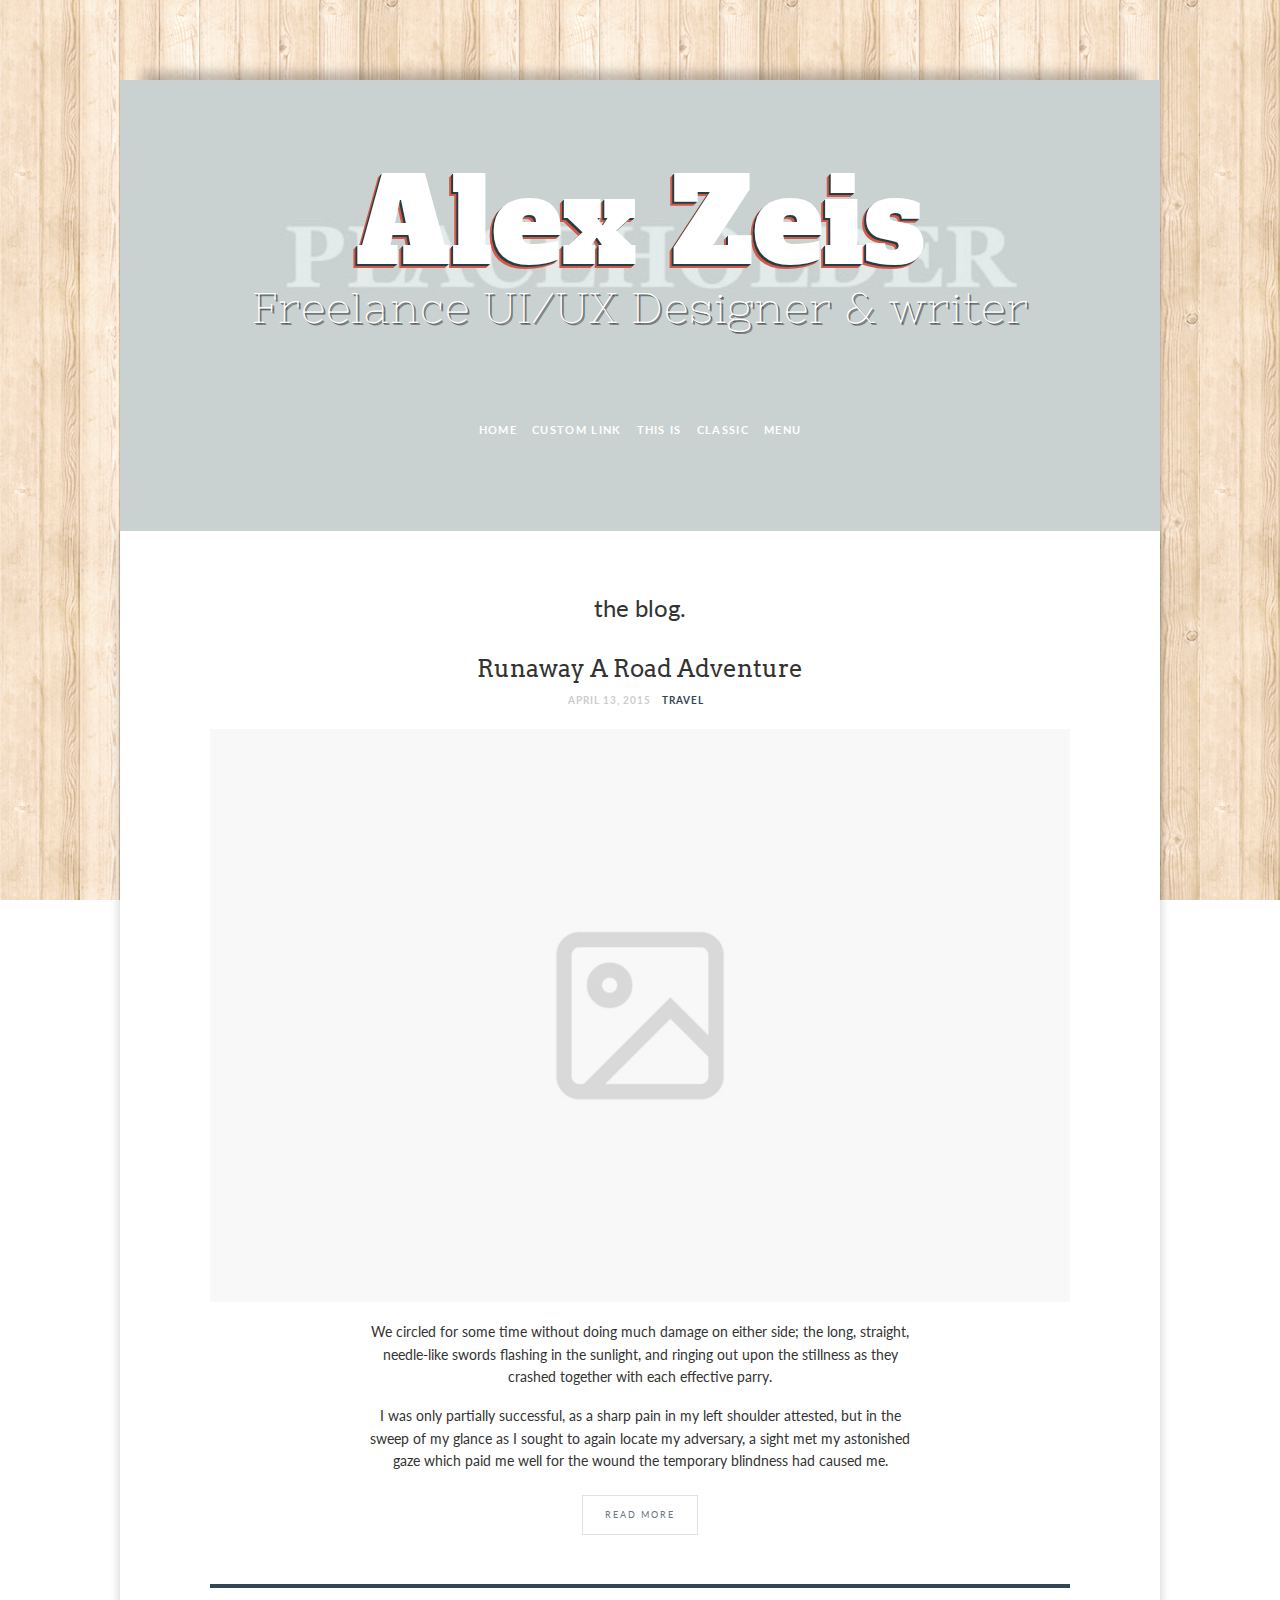
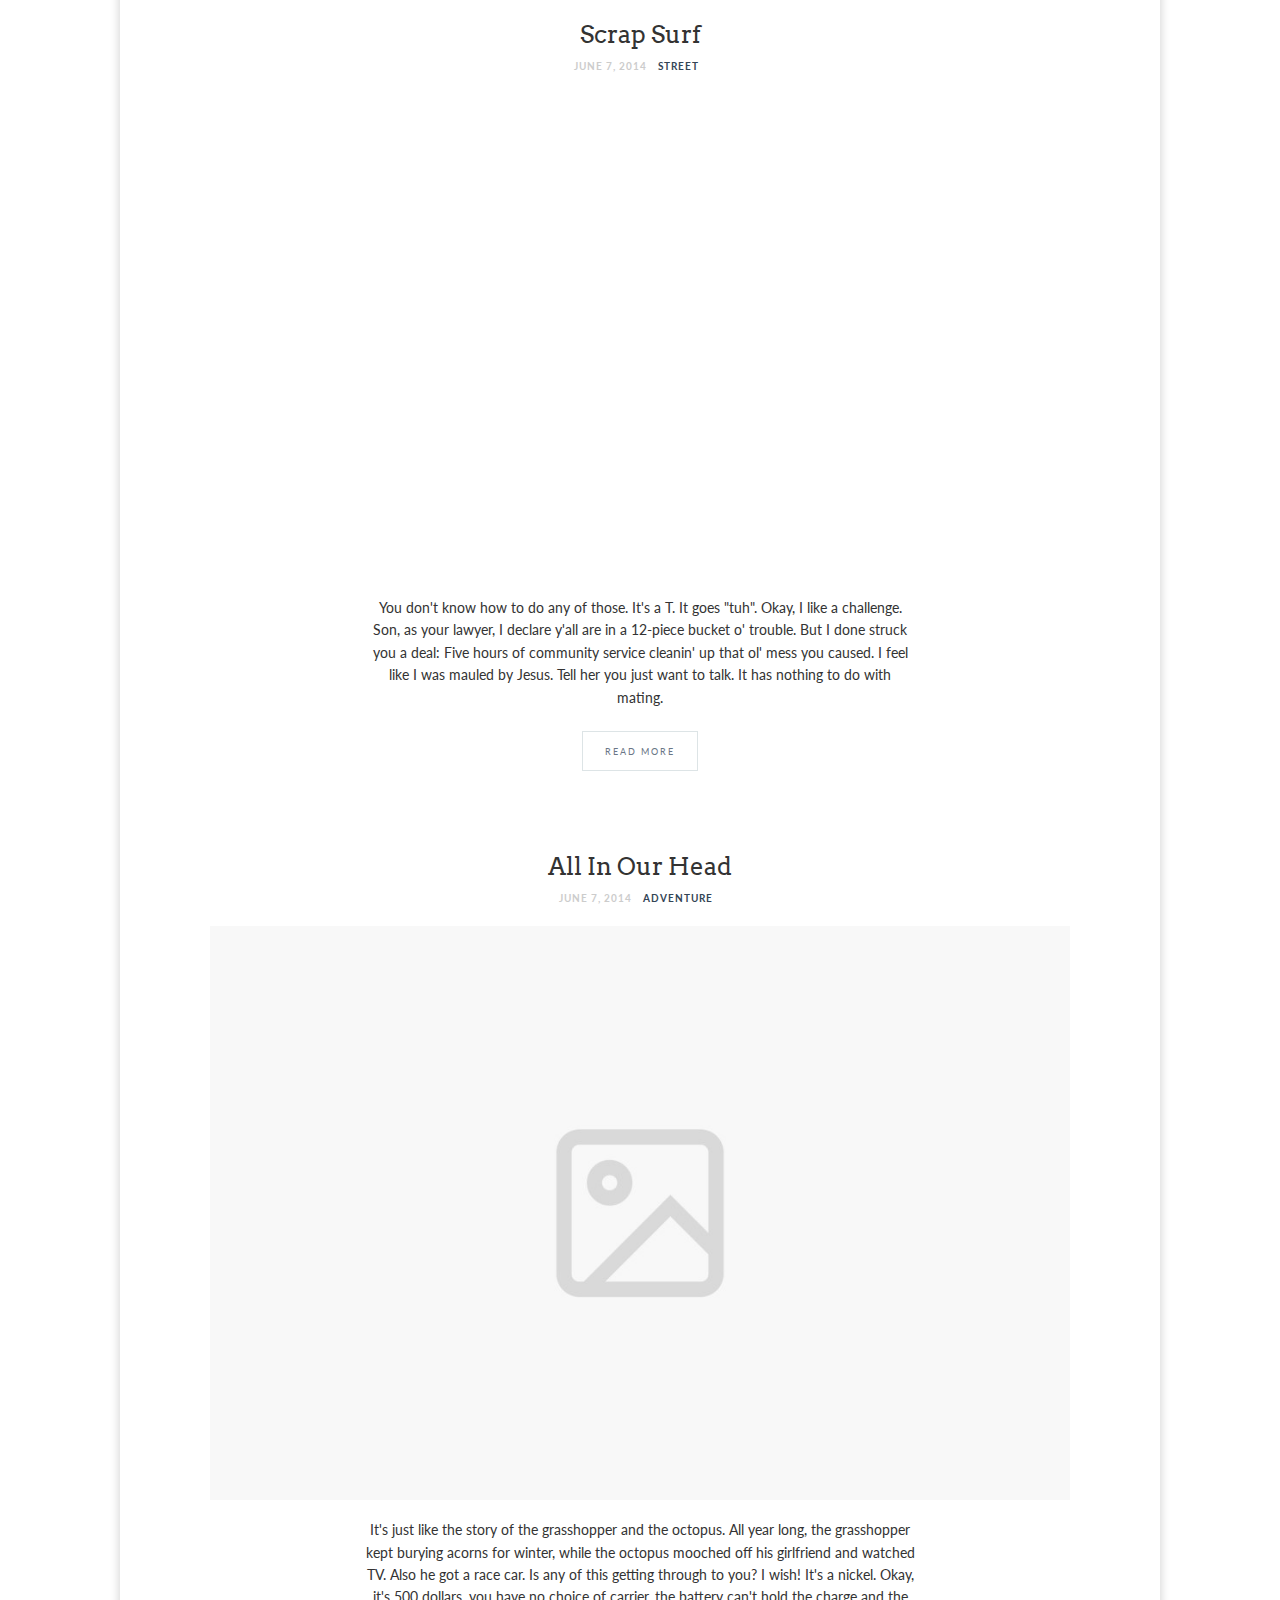
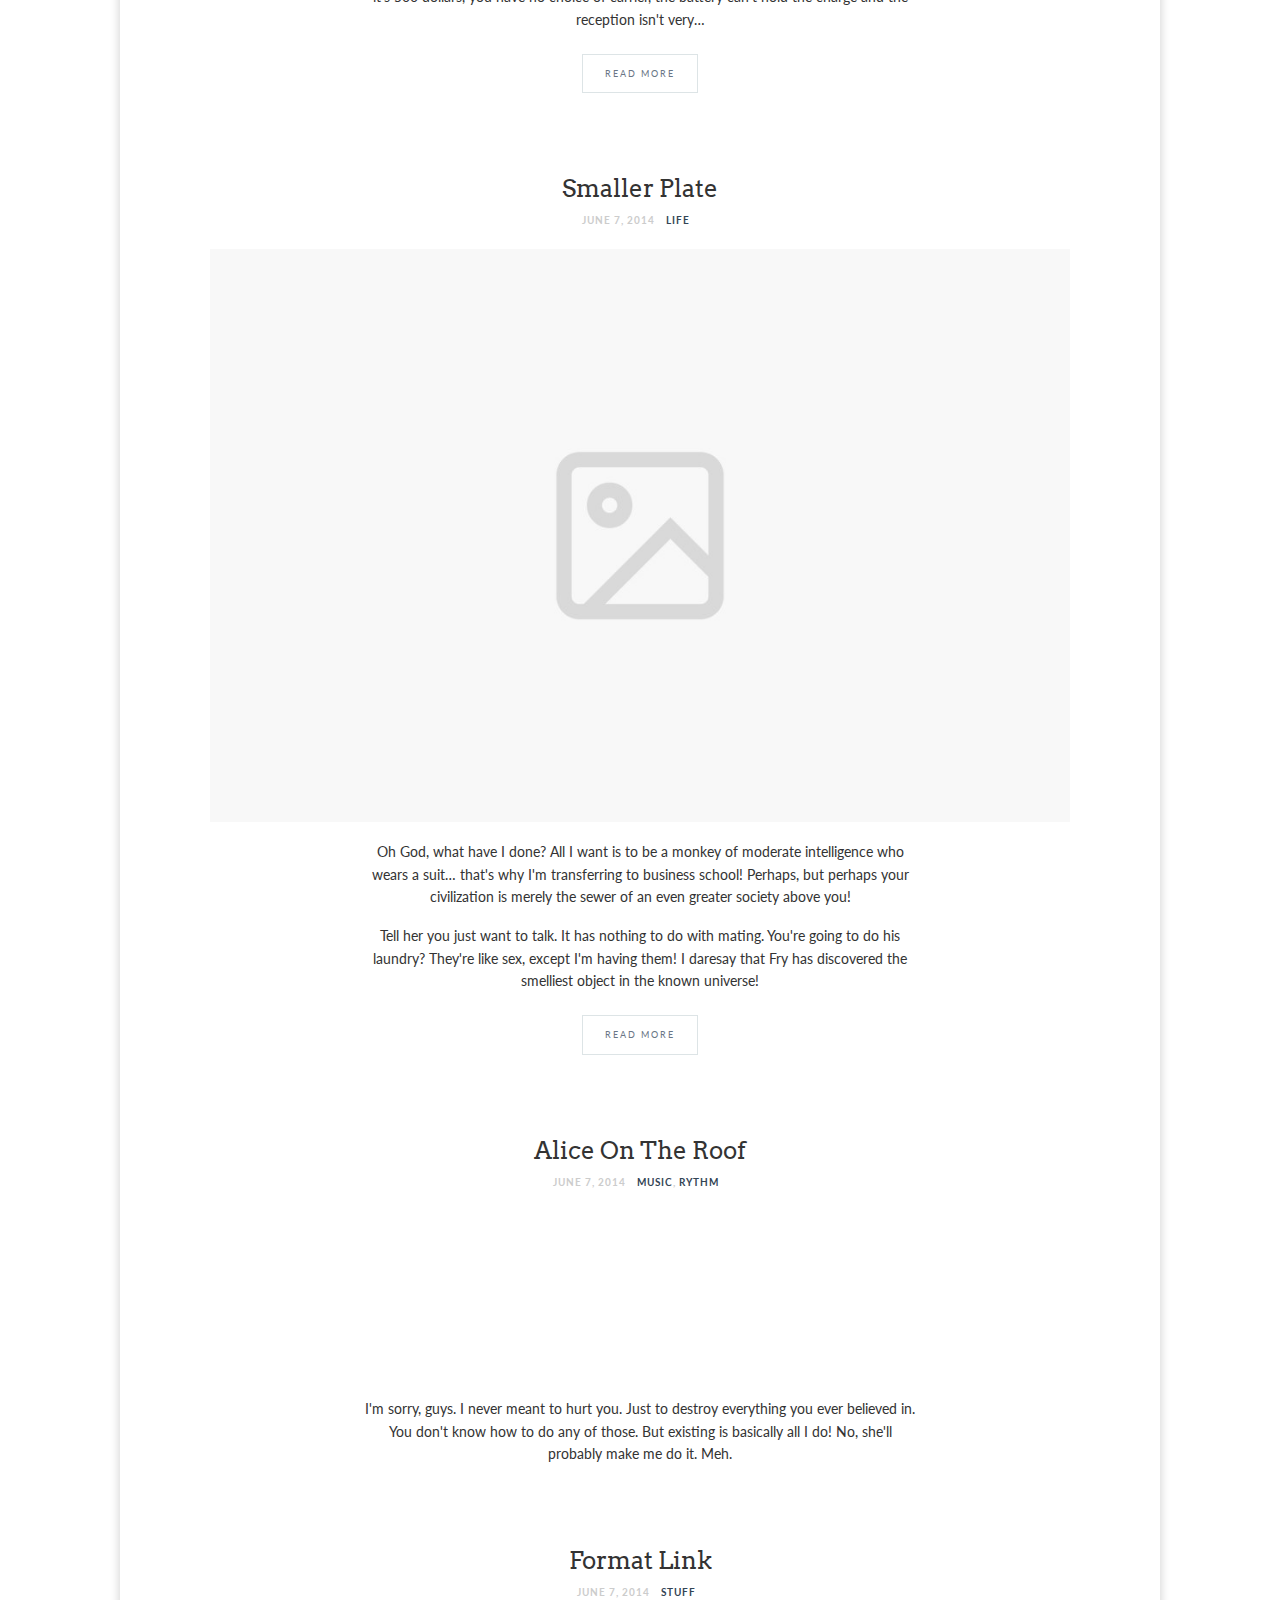
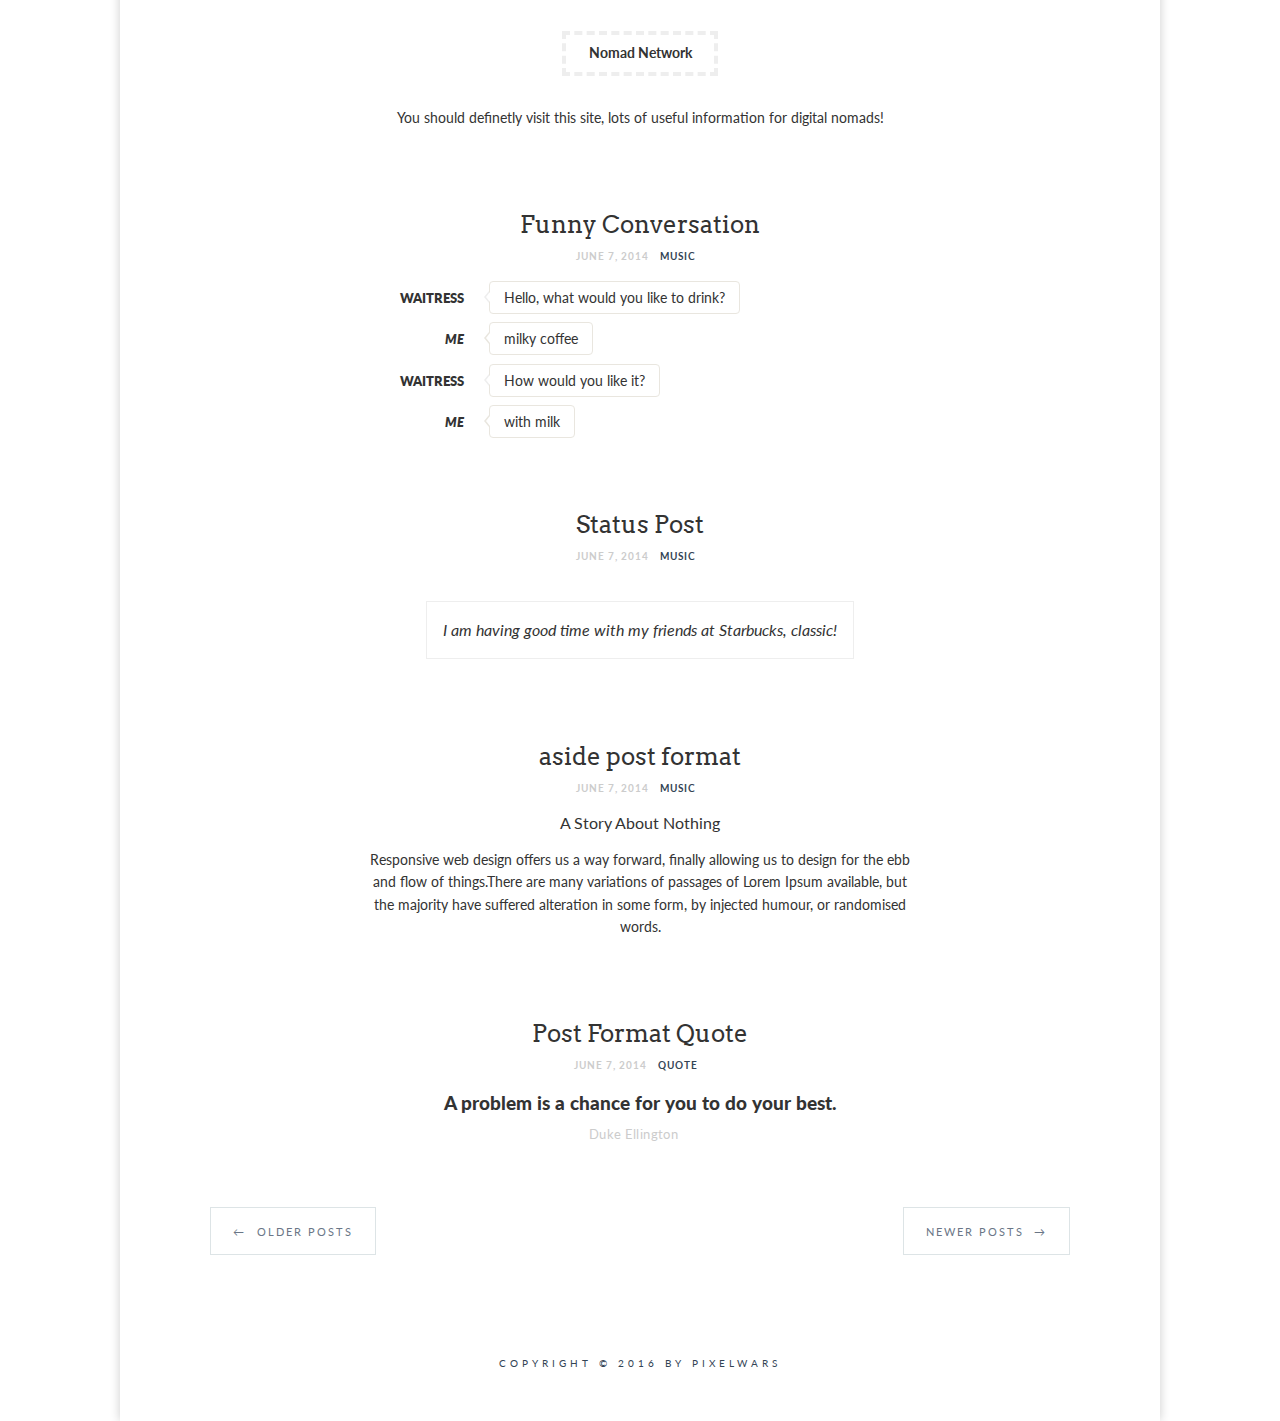
<file: Bookcard-Html/blog-no-sidebar.html>
<!DOCTYPE html>
<html lang="en" data-safeMod="false" data-autoHideScrollbar="true" data-safeModPageInAnimation="fadeIn" data-inAnimation="fadeInUp" data-outAnimation="fadeOutDownBig" data-cover-h1-tune=".85" data-cover-h2-tune="2.3" data-cover-h3-tune=".6" data-cover-h3-span-tune=".8" data-twitter-name="pixelwarsdesign">
<head>
    
 	<meta charset="utf-8" />
    <meta name="viewport" content="width=device-width, initial-scale=1, maximum-scale=1">
    <meta http-equiv="X-UA-Compatible" content="IE=edge,chrome=1" >
    <meta name="description" content="BookCard - Responsive HTML5 vCard Template">
    <meta name="keywords" content="vcard, html5, portfolio">
    <meta name="author" content="Pixelwars">
    
    <title>Bookcard vCard Template</title> 

    <!-- FAV and TOUCH ICONS -->
    <link rel="shortcut icon" href="images/ico/favicon.ico">
    <link rel="apple-touch-icon" href="images/ico/apple-touch-icon.png"/>
    
    <!-- SCRIPTS -->
    <script type="text/javascript" src="js/modernizr.js"></script> 
    <!--[if lte IE 9]>
        <script src="js/html5shiv.js"></script>
        <script src="js/selectivizr-min.js"></script>
    <![endif]-->    
    
    <!-- FONTS -->
    <link href='http://fonts.googleapis.com/css?family=Lato:100,300,400,700,900,100italic,300italic,400italic,700italic,900italic' rel='stylesheet' type='text/css'>
    <link href='http://fonts.googleapis.com/css?family=Alfa+Slab+One|Nixie+One|Raleway:200,800' rel='stylesheet' type='text/css'>
    <link href='http://fonts.googleapis.com/css?family=Tulpen+One|Sacramento' rel='stylesheet' type='text/css'>
        
    <!-- STYLES -->
    <link rel="stylesheet" type="text/css" media="print" href="css/print.css">
    <link rel="stylesheet" type="text/css" href="css/normalize.css">
    <link rel="stylesheet" type="text/css" href="css/bootstrap.min.css">
    <link rel="stylesheet" type="text/css" href="css/animate.css">
    <link rel="stylesheet" type="text/css" href="css/book.css" />
    <link rel="stylesheet" type="text/css" href="css/font-awesome.css">
    <link rel="stylesheet" type="text/css" href="css/jquery.fancybox-1.3.4.css">
    <link rel="stylesheet" type="text/css" href="css/style.css">
	<link rel="stylesheet" type="text/css" href="css/main.css">
    
    <link class="cover-skin" rel="stylesheet" type="text/css" href="css/skins/cover/standart.css">
    <link class="base-skin" rel="stylesheet" type="text/css" href="css/skins/base/clean.css">
    <link class="paper-bg-skin" rel="stylesheet" type="text/css" href="css/skins/paper-bg/cream-dust.css">
    <link class="body-bg-skin" rel="stylesheet" type="text/css" href="css/skins/body-bg/wood.css">
</head>
    
    
    
	<body class="classic">
    	
        
        
        
        <!-- PAGE -->
		<div id="page" class="hfeed site">
            
            <!-- .site-main -->
		  	<main id="main" class="site-main">
          
          
			
            
            
                <!-- HEADER -->
                <header id="masthead" class="header cover" role="banner">
                    
                    <div class="cover-image-holder">
                        <img src="images/site/cover.jpg" alt="cover-image">
                    </div>
                    
                    <!-- header-wrap -->
                    <div class="header-wrap layout-full">
                        
                        <!-- image-logo -->
                        <!--<a class="header-title-link" href="index.html"><img src="../images/site/avatar.jpg" alt="avatar"></a>-->
                    
                        <h1 class="site-title">Alex Zeis</h1>
                        <h2>Freelance UI/UX Designer &amp; writer</h2>
                        
                        <!-- header-social -->
                        <div class="header-bottom">
                        
                            <!-- SOCIAL -->
                            <p>
                                <a class="social-link facebook" href="#"></a>
                                <a class="social-link twitter" href="#"></a>
                                <a class="social-link linkedin" href="#"></a>
                                <a class="social-link instagram" href="#"></a>
                            </p>
                            <!-- SOCIAL -->
                            
                        </div>
                        <!-- header-social -->
                        
                        <!-- NAV MENU -->
                        <nav id="primary-navigation" class="site-navigation primary-navigation" role="navigation">
                            <div class="nav-menu ">
                                <ul>
<li><a href="index.html">Home</a></li>
                                    <li><a href="#">Custom Link</a></li>
                                    <li><a href="#">This is</a></li>
                                    <li><a href="#">Classic</a></li>
                                    <li><a href="#">Menu</a></li>
                                                 
                    			</ul>
                            </div>
                        </nav>
                        <!-- NAV MENU -->
                        
                    </div>
                    <!-- header-wrap -->

                </header>
                <!-- HEADER -->
            
            
            
            
                
                
                <!-- site-middle -->
                <div class="site-middle">
                
                
                
                     
                
                     
                    <div class="layout-medium"> 
                        <div id="primary" class="content-area">
                     
                                        
                            <!-- site-content -->
                            <div id="content" class="site-content" role="main"> <!-- blog-regular -->
                                <div class="blog-regular page-layout">
                                    
                                    
                                        
                                        <!-- CATEGORY ARCHIVE TITLE -->
                                        <!--<header class="entry-header">
                                    
                                            <div class="section-title center">    
                                                <h2><i>Category</i></h2>
                                            </div>
                                            
                                            <h1 class="entry-title">adventure</h1>
                                            
                                        </header>-->
                                        
                                        
                                        
                                        <!-- .entry-header -->
                                        <header class="entry-header">
                                            <h1 class="entry-title">the blog.</h1>
                                        </header>
                                        <!-- .entry-header -->
                                        
                                        
                                        <!-- .hentry -->
                                        <article class="hentry post sticky">
                                        
                                            <!-- .entry-header -->
                                            <header class="entry-header">
                                                
                                                
                                                <!-- .entry-title -->
                                                <h2 class="entry-title"><a href="blog-single.html">Runaway A Road Adventure</a></h2>
                                                
                                                <!-- .entry-meta -->
                                                <div class="entry-meta">
                                                    <span class="entry-date">
                                                        <time class="entry-date" datetime="2014-07-13T04:34:10+00:00">April 13, 2015</time>
                                                    </span> 
                                                    <span class="comment-link">
                                                        <a href="blog-single.html#comments">7 Comments</a>
                                                    </span>
                                                    <span class="cat-links">
                                                        <a href="#" title="View all posts in Travel" rel="category tag">Travel</a>
                                                    </span>	
                                                    <!--<span class="edit-link">
                                                        <a class="post-edit-link" href="#">Edit</a>
                                                    </span>-->
                                                </div>
                                                <!-- .entry-meta -->
                                                
                                            </header>
                                            <!-- .entry-header -->
                                            
                                            <!-- .featured-image -->
                                            <div class="featured-image">
                                                <a href="blog-single.html">
                                                    <img src="images/blog/01.jpg" alt="blog-image">
                                                </a>
                                            </div>
                                            <!-- .featured-image -->
                                            
                                            <!-- .entry-content -->
                                            <div class="entry-content">
                                                
                                                <p>We circled for some time without doing much damage on either side; the long, straight, needle-like swords flashing in the sunlight, and ringing out upon the stillness as they crashed together with each effective parry.  </p>                                  
                                                <p>I was only partially successful, as a sharp pain in my left shoulder attested, but in the sweep of my glance as I sought to again locate my adversary, a sight met my astonished gaze which paid me well for the wound the temporary blindness had caused me. 
                                                </p>
                                                
                                                <p class="more"><a href="blog-single.html" class="more-link">Read More</a></p>
                                               
                                            </div>
                                            <!-- .entry-content -->
                                            
                                        </article>
                                        <!-- .hentry -->
                                        
                                        
                                        
                                        <!-- .hentry -->
                                        <article class="hentry post format-video">
                                        
                                            <!-- .entry-header -->
                                            <header class="entry-header">
                                                
                                                <!-- .entry-title -->
                                                <h2 class="entry-title"><a href="blog-single.html">Scrap Surf</a></h2>
                                                
                                                <!-- .entry-meta -->
                                                <div class="entry-meta">
                                                    <span class="entry-date">
                                                        <time class="entry-date" datetime="2014-07-13T04:34:10+00:00">June 7, 2014</time>
                                                    </span> 
                                                    <span class="comment-link">
                                                        <a href="blog-single.html#comments">21 Comments</a>
                                                    </span>
                                                    <span class="cat-links">
                                                        <a href="#" title="View all posts in Adventure" rel="category tag">Street</a>
                                                    </span>	
                                                </div>
                                                <!-- .entry-meta -->
                                                
                                            </header>
                                             <!-- .entry-header -->
                                            
                                            <!-- .featured-image -->
                                            <div class="featured-image">
                                                <iframe src="https://player.vimeo.com/video/50315573?color=8ACB82&title=0&byline=0&portrait=0" width="800" height="450" frameborder="0" webkitallowfullscreen mozallowfullscreen allowfullscreen></iframe>
                                            </div>
                                            <!-- .featured-image -->
                                            
                                            
                                            <!-- .entry-content -->  
                                            <div class="entry-content">
                                                
                                                <p>You don't know how to do any of those. It's a T. It goes "tuh". Okay, I like a challenge. Son, as your lawyer, I declare y'all are in a 12-piece bucket o' trouble. But I done struck you a deal: Five hours of community service cleanin' up that ol' mess you caused. I feel like I was mauled by Jesus. Tell her you just want to talk. It has nothing to do with mating.
                                                </p>
                                                
                                                <p class="more"><a href="blog-single.html" class="more-link">Read More</a></p>
                                                
                                            </div>
                                            <!-- .entry-content -->
                                            
                                        </article>
                                        <!-- .hentry -->
                                        
                                        
                                        
                                        <!-- .hentry -->
                                        <article class="hentry post">
                                        
                                            
                                            <!-- .entry-header -->
                                            <header class="entry-header">
                                                
                                                <!-- .entry-title -->
                                                <h2 class="entry-title"><a href="blog-single-with-sidebar.html">All In Our Head</a></h2>
                                                
                                                
                                                <!-- .entry-meta -->
                                                <div class="entry-meta">
                                                    <span class="entry-date">
                                                        <time class="entry-date" datetime="2014-07-13T04:34:10+00:00">June 7, 2014</time>
                                                    </span> 
                                                    <span class="comment-link">
                                                        <a href="blog-single.html#comments">64 Comments</a>
                                                    </span>
                                                    <span class="cat-links">
                                                        <a href="#" title="View all posts in Adventure" rel="category tag">Adventure</a>
                                                    </span>	
                                                </div>
                                                <!-- .entry-meta -->
                                                
                                            </header>
                                             <!-- .entry-header -->
                                            
                                            <!-- .featured-image -->
                                            <div class="featured-image">
                                                <a href="blog-single.html">
                                                    <img src="images/blog/02.jpg" alt="blog-image">
                                                </a>
                                            </div>
                                            <!-- .featured-image -->
                                            
                                                                            
                                            <!-- .entry-content -->
                                            <div class="entry-content">
                                                
                                                <p>It's just like the story of the grasshopper and the octopus. All year long, the grasshopper kept burying acorns for winter, while the octopus mooched off his girlfriend and watched TV. Also he got a race car. Is any of this getting through to you? I wish! It's a nickel. Okay, it's 500 dollars, you have no choice of carrier, the battery can't hold the charge and the reception isn't very&hellip;
                                                </p>
                                                
                                                <p class="more"><a href="blog-single.html" class="more-link">Read More</a></p>
                                               
                                            </div>
                                            <!-- .entry-content -->
                                            
                                            
                                        </article>
                                        <!-- .hentry -->
                                        
                                        
                                        <!-- .hentry -->
                                        <article class="hentry post">
                                        
                                            
                                            <!-- .entry-header -->
                                            <header class="entry-header">
                                                
                                                <!-- .entry-title -->
                                                <h2 class="entry-title"><a href="blog-single.html">Smaller Plate</a></h2>
                                                
                                                <!-- .entry-meta -->
                                                <div class="entry-meta">
                                                    <span class="entry-date">
                                                        <time class="entry-date" datetime="2014-07-13T04:34:10+00:00">June 7, 2014</time>
                                                    </span> 
                                                    <span class="comment-link">
                                                        <a href="blog-single.html#comments">124 Comments</a>
                                                    </span>
                                                    <span class="cat-links">
                                                        <a href="#" title="View all posts in Adventure" rel="category tag">LIFE</a>
                                                    </span>	
                                                </div>
                                                <!-- .entry-meta -->
                                                
                                            </header>
                                            <!-- .entry-header -->
                                            
                                            <!-- .featured-image -->
                                            <div class="featured-image">
                                                <a href="blog-single.html">
                                                    <img src="images/blog/03.jpg" alt="blog-image">
                                                </a>
                                            </div>
                                            <!-- .featured-image -->
                                            
                                            <!-- .entry-content -->
                                            <div class="entry-content">
                                                
                                                <p>Oh God, what have I done? All I want is to be a monkey of moderate intelligence who wears a suit&hellip; that's why I'm transferring to business school! Perhaps, but perhaps your civilization is merely the sewer of an even greater society above you!</p>
                                                
                                                <p>Tell her you just want to talk. It has nothing to do with mating. You're going to do his laundry? They're like sex, except I'm having them! I daresay that Fry has discovered the smelliest object in the known universe!
                                                </p>
                                                
                                                <p class="more"><a href="blog-single.html" class="more-link">Read More</a></p>
                                               
                                            </div>
                                            <!-- .entry-content -->
                                            
                                        </article>
                                        <!-- .hentry -->
                                        
                                        
                                        
                                        <!-- .hentry -->
                                        <article class="hentry post format-audio">
                                        
                                            <!-- .entry-header -->
                                            <header class="entry-header">
                                                
                                                <!-- .entry-title -->
                                                <h2 class="entry-title"><a href="blog-single.html">Alice On The Roof</a></h2>
                                                
                                                <!-- .entry-meta -->
                                                <div class="entry-meta">
                                                    <span class="entry-date">
                                                        <time class="entry-date" datetime="2014-07-13T04:34:10+00:00">June 7, 2014</time>
                                                    </span> 
                                                    <span class="comment-link">
                                                        <a href="blog-single.html#comments">98 Comments</a>
                                                    </span>
                                                    <span class="cat-links">
                                                        <a href="#" title="View all posts in Music" rel="category tag">Music</a>,
                                                        <a href="#" title="View all posts in Rythm" rel="category tag">Rythm</a>
                                                    </span>	
                                                </div>
                                                <!-- .entry-meta -->
                                                
                                            </header>
                                            <!-- .entry-header -->
                                            
                                            <!-- .featured-image -->
                                            <div class="featured-image">
                                                <iframe width="100%" height="166" scrolling="no" frameborder="no" src="https://w.soundcloud.com/player/?url=https%3A//api.soundcloud.com/tracks/202812975&amp;color=ff5500&amp;auto_play=false&amp;hide_related=false&amp;show_comments=true&amp;show_user=true&amp;show_reposts=false"></iframe>
                                            </div>
                                            <!-- .featured-image -->
                                            
                                            <!-- .entry-content -->  
                                            <div class="entry-content">
                                                
                                                <p>I'm sorry, guys. I never meant to hurt you. Just to destroy everything you ever believed in. You don't know how to do any of those. But existing is basically all I do! No, she'll probably make me do it. Meh.
                                                </p>
                                                
                                            </div>
                                            <!-- .entry-content -->
                                            
                                        </article>
                                        <!-- .hentry -->
                                        
                                        
                                        
                                        
                                        
                                        <!-- .hentry -->
                                        <!--<article class="hentry post format-image">
                                        
                                            <header class="entry-header">
                                                
                                                <h2 class="entry-title"><a href="blog-single.html">This is an image post!</a></h2>
                                                
                                                <div class="entry-meta">
                                                    <span class="entry-date">
                                                        <time class="entry-date" datetime="2014-07-13T04:34:10+00:00">June 7, 2014</time>
                                                    </span> 
                                                    <span class="comment-link">
                                                        <a href="blog-single.html#comments">83 Comments</a>
                                                    </span>
                                                    <span class="cat-links">
                                                        <a href="#" title="View all posts in Adventure" rel="category tag">Street</a>
                                                    </span>	
                                                </div>
                                                
                                            </header>
                                            
                                            <div class="entry-content">
                                                
                                                <p>
                                                    <img src="images/blog/slide-03.jpg" alt="image">
                                                </p>
                                                
                                                <p>This is a text of an image post format.</a></p>
                                                
                                            </div>
                                            
                                        </article>-->
                                        <!-- .hentry -->
                                        
                                        
                                        
                                        
                                        <!-- .hentry -->
                                        <article class="hentry post format-link">
                                        
                                            <header class="entry-header">
                                                
                                                
                                                <h2 class="entry-title"><a href="blog-single.html" title="Link">Format Link</a></h2>
                                                
                                               
                                                <div class="entry-meta">
                                                    <span class="entry-date">
                                                        <time class="entry-date" datetime="2014-07-13T04:34:10+00:00">June 7, 2014</time>
                                                    </span> 
                                                    <span class="comment-link">
                                                        <a href="blog-single.html#comments">83 Comments</a>
                                                    </span>
                                                    <span class="cat-links">
                                                        <a href="#" title="View all posts in Stuff" rel="category tag">Stuff</a>
                                                    </span>	
                                                </div>
                                                
                                                
                                            </header>
                                            
                                            
                                            <div class="entry-content">
                                                <p>
                                                    <a title="smashing magazine" href="http://nomad.network/" target="_blank">Nomad Network</a>
                                                </p>
                                                <p>You should definetly visit this site, lots of useful information for digital nomads!</p>
                                            </div>
                                            
                                            
                                        </article>
                                        
                                        
                                        
                                        
                                        
                                        
                                        <!-- .hentry -->
                                        <article class="hentry post format-chat">
                                        
                                            <header class="entry-header">
                                                
                                                
                                                <h2 class="entry-title"><a href="blog-single-audio-embed.html" title="Chat">Funny Conversation</a></h2>
                                                
                                                <div class="entry-meta">
                                                    <span class="entry-date">
                                                        <time class="entry-date" datetime="2014-07-13T04:34:10+00:00">June 7, 2014</time>
                                                    </span> 
                                                    <span class="comment-link">
                                                        <a href="blog-single.html#comments">83 Comments</a>
                                                    </span>
                                                    <span class="cat-links">
                                                        <a href="#" title="View all posts in Music" rel="category tag">Music</a>
                                                    </span>	
                                                </div>
                                                
                                            </header>
                                            
                                            
                                            <div class="entry-content">
                                                
                                                <div class="chat-transcript">
                                                    
                                                    <div class="chat-row chat-speaker-1">
                                                        <div class="chat-author"><cite class="fn">Waitress</cite></div>
                                                        <div class="chat-text"><p>Hello, what would you like to drink?</p></div>
                                                    </div>
                                                    
                                                    <div class="chat-row chat-speaker-2">
                                                        <div class="chat-author"><cite class="fn">Me</cite></div>
                                                        <div class="chat-text"><p>milky coffee</p></div>
                                                    </div>
                                                    
                                                    <div class="chat-row chat-speaker-1">
                                                        <div class="chat-author"><cite class="fn">Waitress</cite></div>
                                                        <div class="chat-text"><p>How would you like it?</p></div>
                                                    </div>
                                                    
                                                    <div class="chat-row chat-speaker-2">
                                                        <div class="chat-author"><cite class="fn">Me</cite></div>
                                                        <div class="chat-text"><p>with milk</p></div>
                                                    </div>
                                                    
                                                </div>
                                                
                                            </div>
                                            
                                        </article>
                                        
                                        
                                        
                                        
                                        
                                        <!-- .hentry -->
                                        <article class="hentry post format-status">
                                        
                                            <header class="entry-header">
                                                
                                                <h2 class="entry-title"><a href="blog-single-audio-embed.html" title="Chat">Status Post</a></h2>
                                                
                                                <div class="entry-meta">
                                                    <span class="entry-date">
                                                        <time class="entry-date" datetime="2014-07-13T04:34:10+00:00">June 7, 2014</time>
                                                    </span> 
                                                    <span class="comment-link">
                                                        <a href="blog-single.html#comments">83 Comments</a>
                                                    </span>
                                                    <span class="cat-links">
                                                        <a href="#" title="View all posts in Music" rel="category tag">Music</a>
                                                    </span>	
                                                </div>
                                                
                                            </header>
                                            
                                            <div class="entry-content">
                                                
                                                <p>I am having good time with my friends at Starbucks, classic!</p>
                                                
                                            </div>
                                            
                                        </article>
                                        
                                        
                                        
                                        
                                        
                                        <!-- .hentry -->
                                        <article class="hentry post format-aside">
                                        
                                            <header class="entry-header">
                                                
                                                
                                                <h2 class="entry-title"><a href="blog-single-audio-embed.html" title="Chat">aside post format</a></h2>
                                                
                                                <div class="entry-meta">
                                                    <span class="entry-date">
                                                        <time class="entry-date" datetime="2014-07-13T04:34:10+00:00">June 7, 2014</time>
                                                    </span> 
                                                    <span class="comment-link">
                                                        <a href="blog-single.html#comments">83 Comments</a>
                                                    </span>
                                                    <span class="cat-links">
                                                        <a href="#" title="View all posts in Music" rel="category tag">Music</a>
                                                    </span>	
                                                </div>
                                                
                                            </header>
                                            
                                            
                                            <div class="entry-content">
                                                
                                                <h4>A Story About Nothing</h4>
                                                <p>Responsive web design offers us a way forward, finally allowing us to design for the ebb and flow of things.There are many variations of passages of Lorem Ipsum available, but the majority have suffered alteration in some form, by injected humour, or randomised words.
                                                </p>
                                           
                                            </div>
                                            
                                        </article>
                                        
                                        
                                        
                                        
                                        
                                        
                                        <!-- .hentry -->
                                        <article class="hentry post format-quote">
                                        
                                            <header class="entry-header">
                                                
                                                <h2 class="entry-title"><a href="blog-single.html">Post Format Quote</a></h2>
                                                
                                                <div class="entry-meta">
                                                    <span class="entry-date">
                                                        <time class="entry-date" datetime="2014-07-13T04:34:10+00:00">June 7, 2014</time>
                                                    </span> 
                                                    <span class="comment-link">
                                                        124 Comments
                                                    </span>
                                                    <span class="cat-links">
                                                        <a href="#" title="View all posts in Quote" rel="category tag">Quote</a>
                                                    </span>	
                                                </div>
                                                
                                            </header>
                                            
                                            <div class="entry-content">
                                                
                                                <blockquote>A problem is a chance for you to do your best.
                                                    <cite>Duke Ellington</cite>
                                                </blockquote>
                                                
                                            </div>
                                            
                                        </article>
                                        <!-- .hentry -->
                                        
                                        
                                        <!-- post nav -->
                                        <nav class="navigation" role="navigation">
                                            <div class="nav-previous"><a href="#"><span class="meta-nav">←</span> Older posts</a></div>
                                            <div class="nav-next"><a href="#">Newer posts <span class="meta-nav">→</span></a></div>
                                        </nav>
                                        <!-- post nav -->
                                        
                                        
                                        <!-- post pagination -->
                                        <!--<nav class="post-pagination">
                                            <ul class="pagination">
                                              <li class="pagination-first"><a href="#"> First </a></li>
                                              <li class="pagination-prev"><a href="#" rel="prev"> « </a></li>
                                              <li class="pagination-num"><a href="#"> 1 </a></li>
                                              <li class="pagination-num current"><a href="#"> 2 </a></li>
                                              <li class="pagination-num"><a href="#"> 3 </a></li>
                                              <li class="pagination-next"><a href="#" rel="next"> » </a></li>
                                              <li class="pagination-last"><a href="#"> Last </a> </li>
                                            </ul>
                                        </nav>-->
                                        <!-- post pagination -->
                                        
        
                                    
                                </div>
                                <!-- blog-regular -->
                        
                        
                </div>
                            <!-- site-content -->
                    
                        </div>
                        <!-- primary -->    
                        
                        
                        <!-- .site-footer -->
                        <footer id="colophon" class="site-footer" role="contentinfo">
                            
                            <!-- .site-info --> 
                            <div class="site-info">
                                <div class="textwidget">
                                    <a href="https://wordpress.org/">Copyright &copy; 2016 by Pixelwars</a>
                                </div>
                            </div>
                            <!-- .site-info --> 
                            
                        </footer>
                        <!-- .site-footer --> 
                        
                    
                    
                    </div>
                    <!-- layout -->
                
                
                </div>
                <!-- site-middle -->
                        
                        
                        
                        
                        
                        
                        
                        
                        
                        
                        
                        
                        
                        
                        
                        
                        
                        
                        
                    
    
                
                
                    
        		</main>
                <!-- .site-main -->
                
                
                
                
          
                
                
                
                
            </div>
            <!-- PAGE -->
        
        
        
        
        <!-- SCRIPTS -->
        <!-- Grab Google CDN's jQuery, with a protocol relative URL; fall back to local if offline -->
        <script src="http://ajax.googleapis.com/ajax/libs/jquery/1.8.3/jquery.min.js"></script>
        <script>window.jQuery || document.write('<script src="js/jquery-1.8.3.min.js"><\/script>')</script>
        <script src="js/jquery.address-1.5.min.js"></script>
        <script src="js/antiscroll.js"></script>
        <script src="js/jquery.fittext.js"></script>
		<script src="js/jquery.imagesloaded.min.js"></script>
        <script src="js/jquery.isotope.min.js"></script>
        <script src="js/jquery.fitvids.js"></script>
        <script src="js/jquery.validate.min.js"></script>
        <script src="js/jquery.fancybox-1.3.4.pack.js"></script>
        <script src="js/send-mail.js"></script>
        <script src="js/twitterFetcher_v10_min.js"></script>
        <script src="js/main.js"></script>
        
	</body>
</html>
</file>
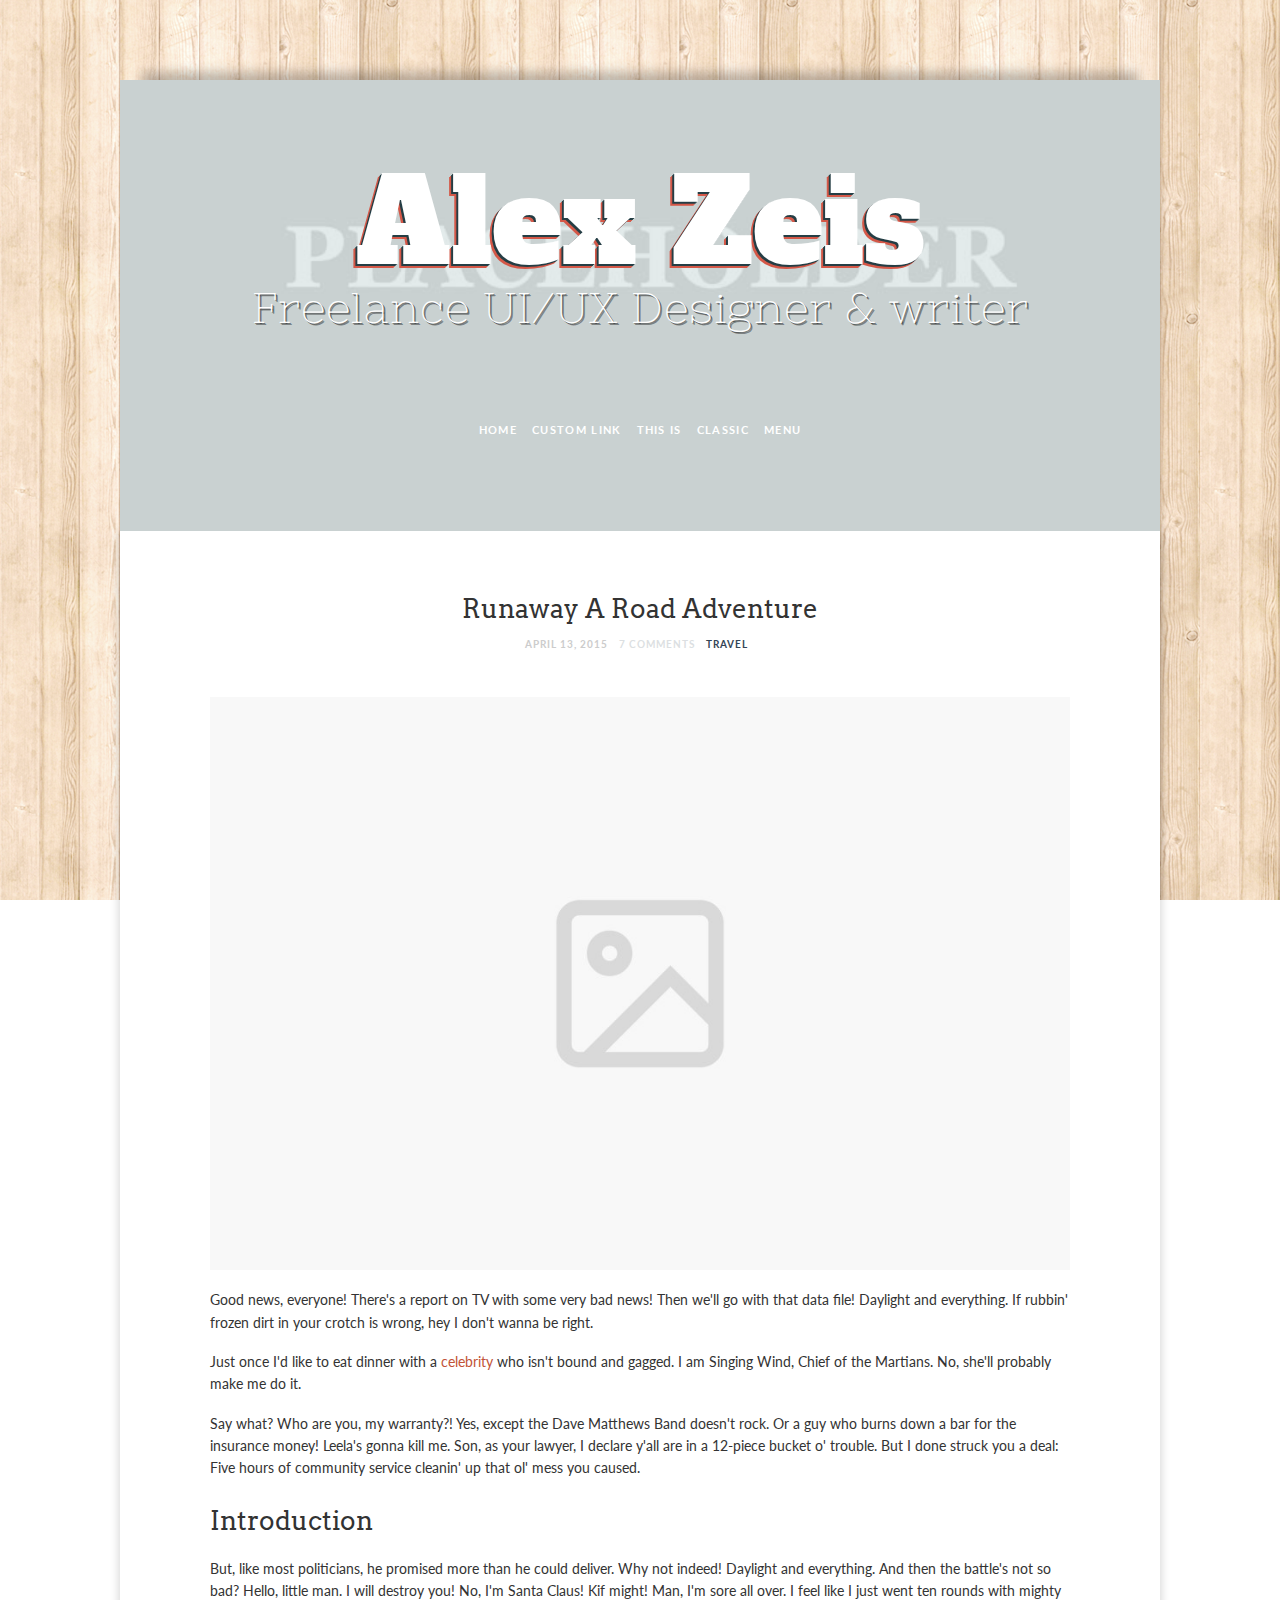
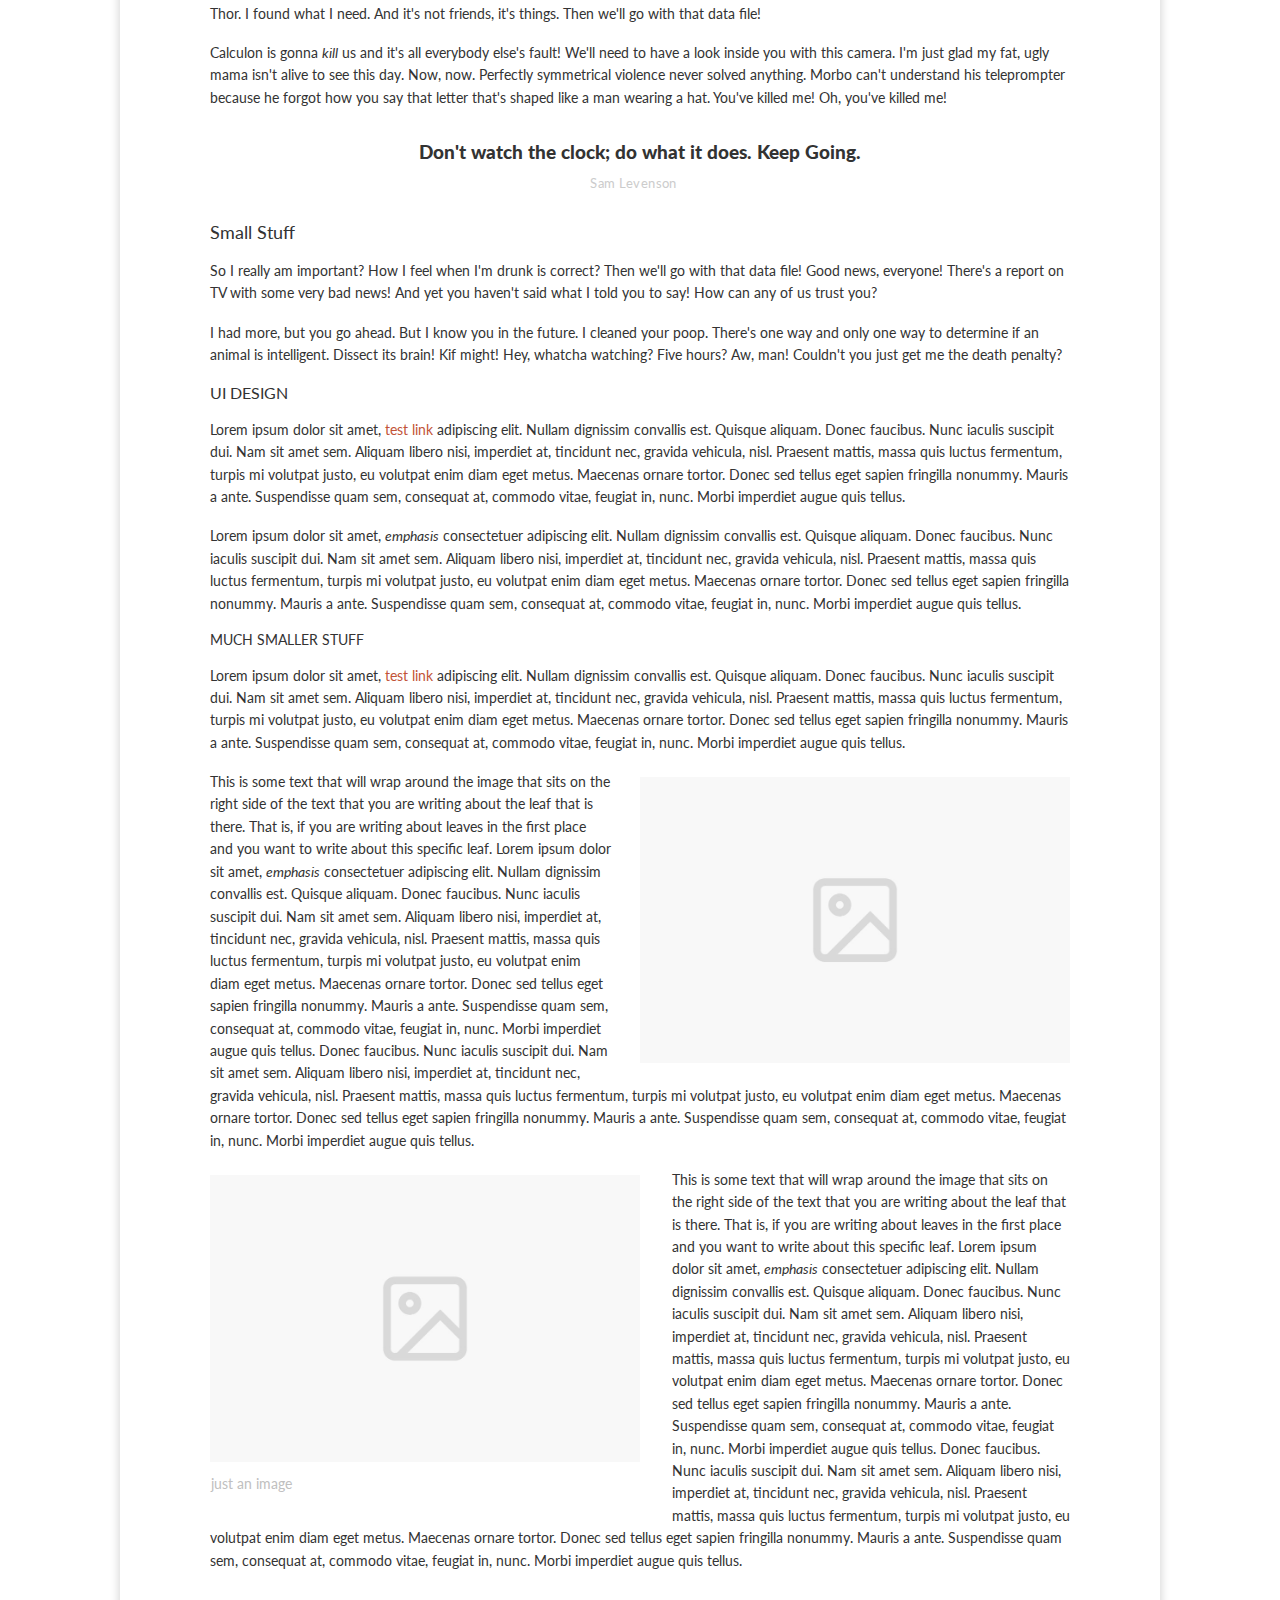
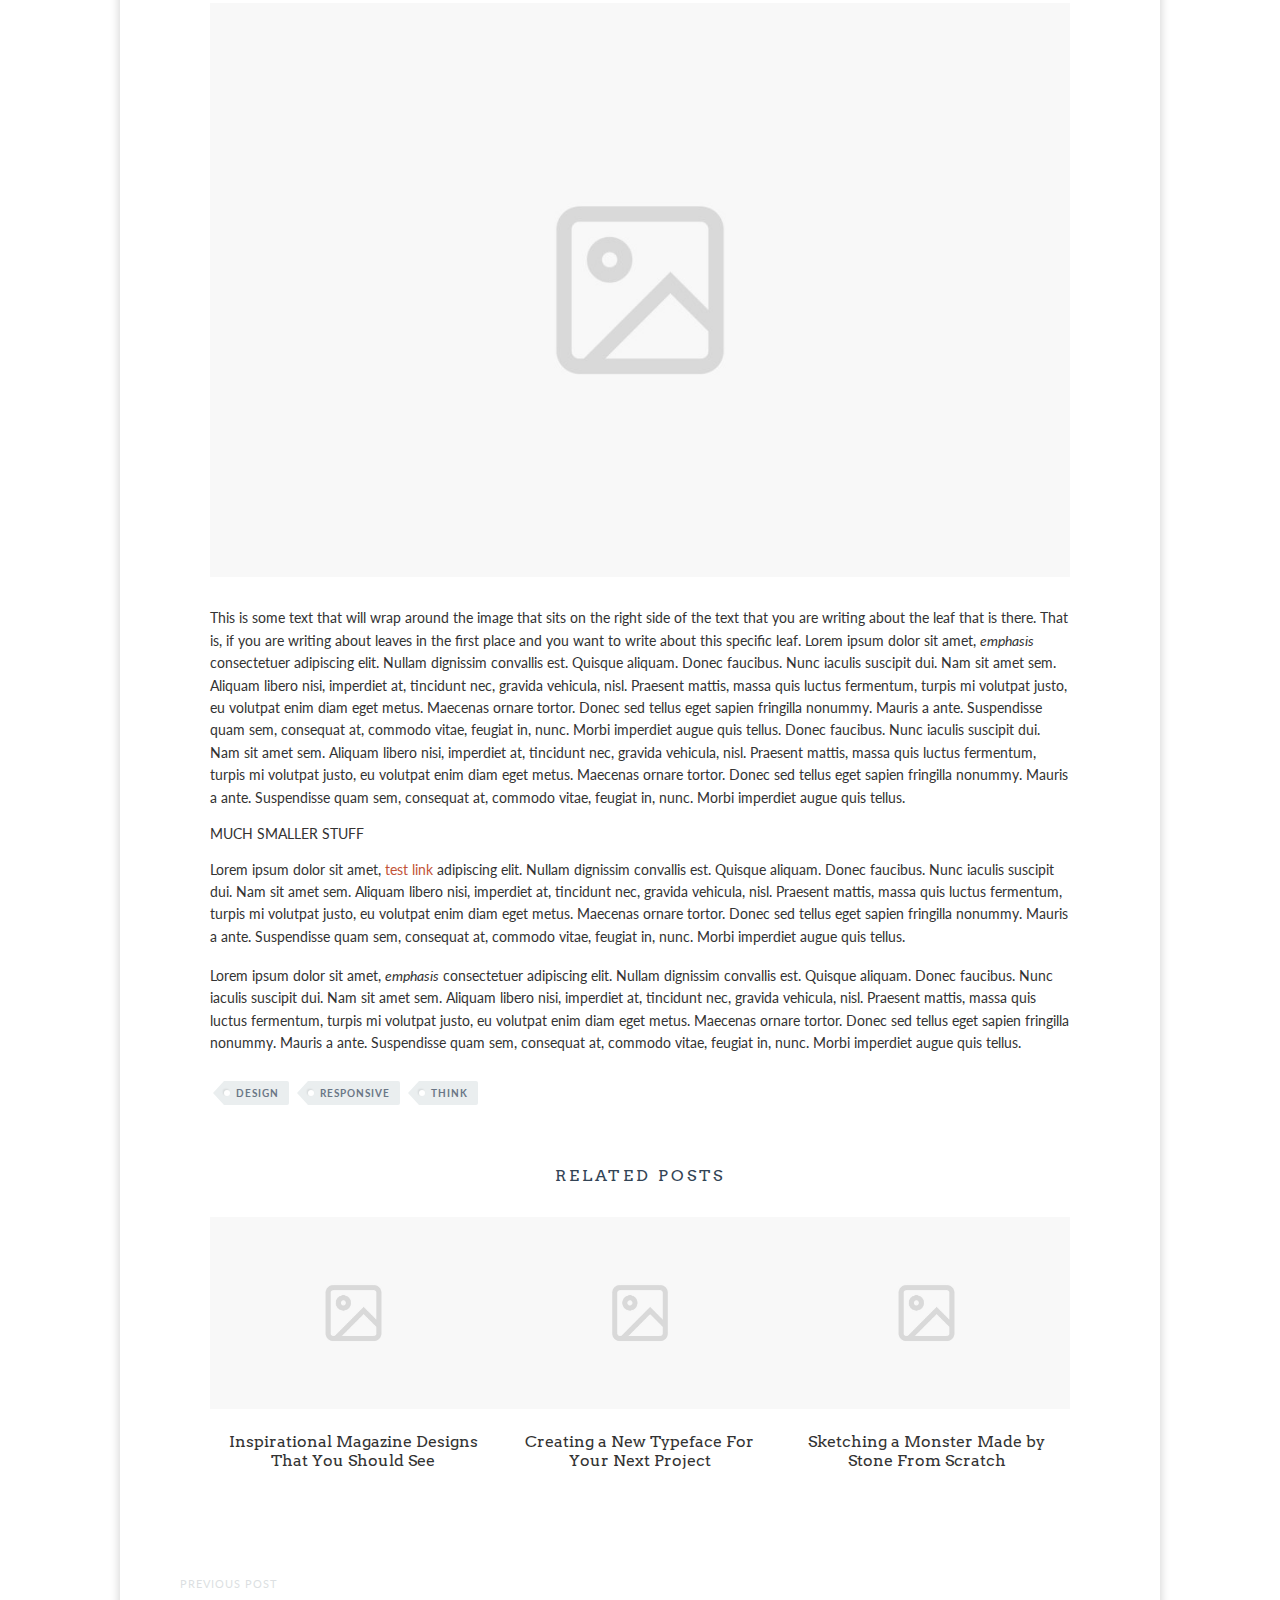
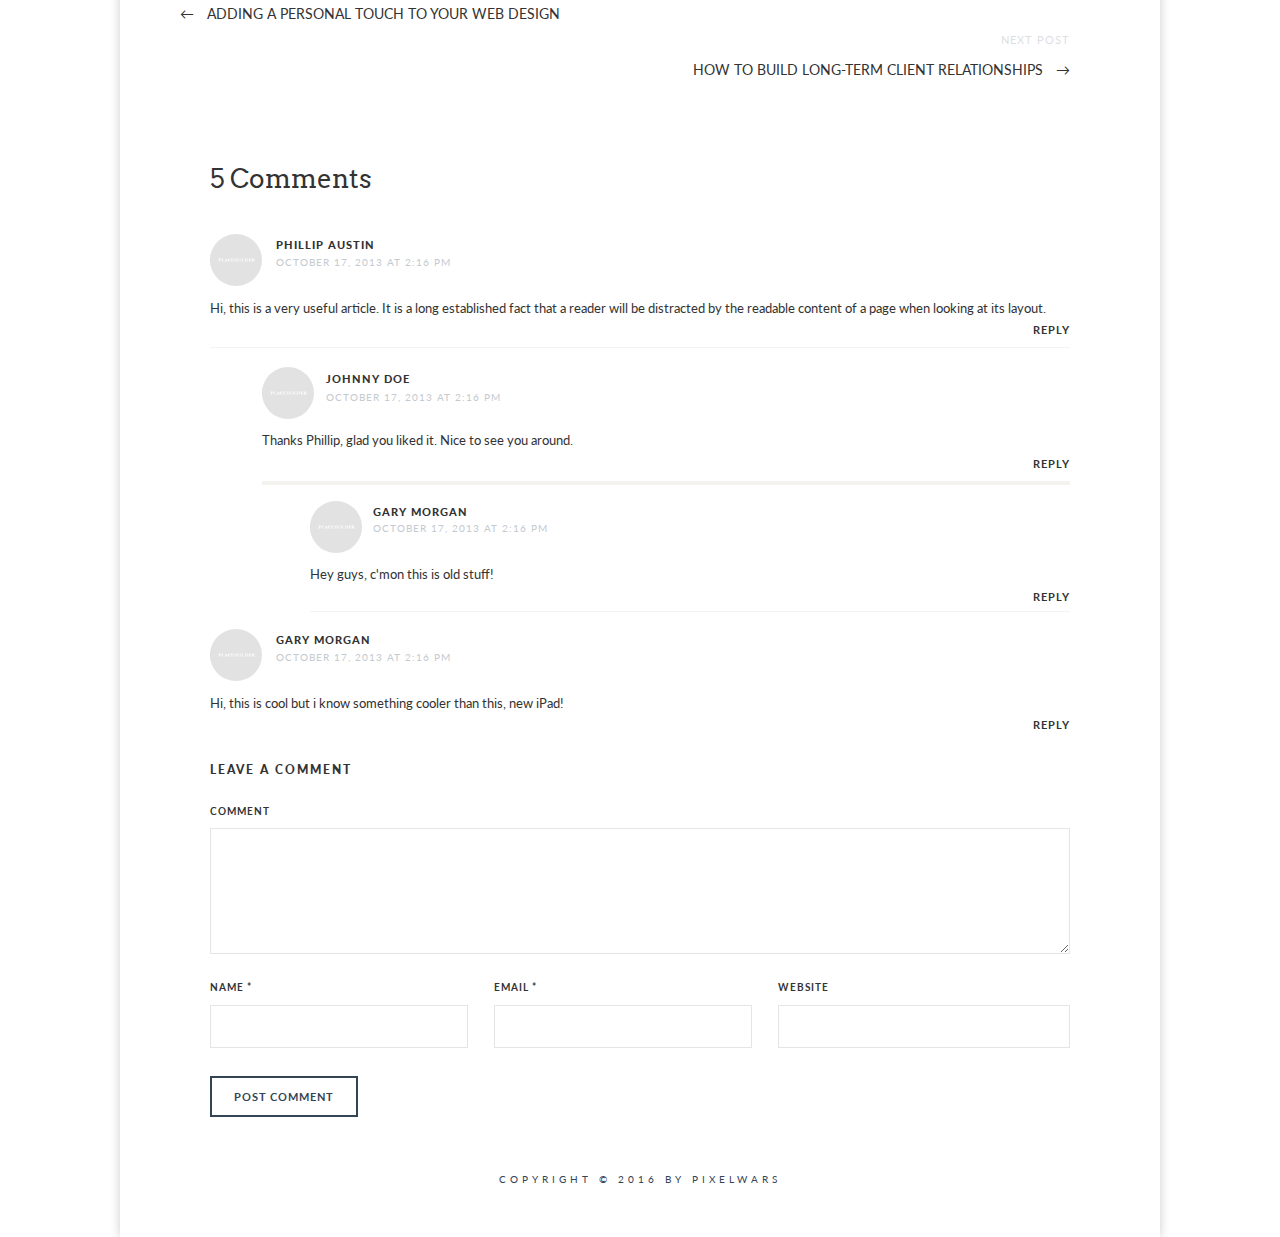
<file: Bookcard-Html/blog-single-no-sidebar.html>
<!DOCTYPE html>
<html lang="en" data-safeMod="false" data-autoHideScrollbar="true" data-safeModPageInAnimation="fadeIn" data-inAnimation="fadeInUp" data-outAnimation="fadeOutDownBig" data-cover-h1-tune=".85" data-cover-h2-tune="2.3" data-cover-h3-tune=".6" data-cover-h3-span-tune=".8" data-twitter-name="pixelwarsdesign">
<head>
    
 	<meta charset="utf-8" />
    <meta name="viewport" content="width=device-width, initial-scale=1, maximum-scale=1">
    <meta http-equiv="X-UA-Compatible" content="IE=edge,chrome=1" >
    <meta name="description" content="BookCard - Responsive HTML5 vCard Template">
    <meta name="keywords" content="vcard, html5, portfolio">
    <meta name="author" content="Pixelwars">
    
    <title>Bookcard vCard Template</title> 

    <!-- FAV and TOUCH ICONS -->
    <link rel="shortcut icon" href="images/ico/favicon.ico">
    <link rel="apple-touch-icon" href="images/ico/apple-touch-icon.png"/>
    
    <!-- SCRIPTS -->
    <script type="text/javascript" src="js/modernizr.js"></script> 
    <!--[if lte IE 9]>
        <script src="js/html5shiv.js"></script>
        <script src="js/selectivizr-min.js"></script>
    <![endif]-->    
    
    <!-- FONTS -->
    <link href='http://fonts.googleapis.com/css?family=Lato:100,300,400,700,900,100italic,300italic,400italic,700italic,900italic' rel='stylesheet' type='text/css'>
    <link href='http://fonts.googleapis.com/css?family=Alfa+Slab+One|Nixie+One|Raleway:200,800' rel='stylesheet' type='text/css'>
    <link href='http://fonts.googleapis.com/css?family=Tulpen+One|Sacramento' rel='stylesheet' type='text/css'>
        
    <!-- STYLES -->
    <link rel="stylesheet" type="text/css" media="print" href="css/print.css">
    <link rel="stylesheet" type="text/css" href="css/normalize.css">
    <link rel="stylesheet" type="text/css" href="css/bootstrap.min.css">
    <link rel="stylesheet" type="text/css" href="css/animate.css">
    <link rel="stylesheet" type="text/css" href="css/book.css" />
    <link rel="stylesheet" type="text/css" href="css/font-awesome.css">
    <link rel="stylesheet" type="text/css" href="css/jquery.fancybox-1.3.4.css">
    <link rel="stylesheet" type="text/css" href="css/style.css">
	<link rel="stylesheet" type="text/css" href="css/main.css">
    
    <link class="cover-skin" rel="stylesheet" type="text/css" href="css/skins/cover/standart.css">
    <link class="base-skin" rel="stylesheet" type="text/css" href="css/skins/base/clean.css">
    <link class="paper-bg-skin" rel="stylesheet" type="text/css" href="css/skins/paper-bg/cream-dust.css">
    <link class="body-bg-skin" rel="stylesheet" type="text/css" href="css/skins/body-bg/wood.css">
</head>
    
    
    
	<body class="classic">
    	
        
        
        
        <!-- PAGE -->
		<div id="page" class="hfeed site">
            
            <!-- .site-main -->
		  	<main id="main" class="site-main">
          
          
			
            
            
                <!-- HEADER -->
                <header id="masthead" class="header cover" role="banner">
                    
                    <div class="cover-image-holder">
                        <img src="images/site/cover.jpg" alt="cover-image">
                    </div>
                    
                    <!-- header-wrap -->
                    <div class="header-wrap layout-full">
                        
                        <!-- image-logo -->
                        <!--<a class="header-title-link" href="index.html"><img src="../images/site/avatar.jpg" alt="avatar"></a>-->
                    
                        <h1 class="site-title">Alex Zeis</h1>
                        <h2>Freelance UI/UX Designer &amp; writer</h2>
                        
                        <!-- header-social -->
                        <div class="header-bottom">
                        
                            <!-- SOCIAL -->
                            <p>
                                <a class="social-link facebook" href="#"></a>
                                <a class="social-link twitter" href="#"></a>
                                <a class="social-link linkedin" href="#"></a>
                                <a class="social-link instagram" href="#"></a>
                            </p>
                            <!-- SOCIAL -->
                            
                        </div>
                        <!-- header-social -->
                        
                        <!-- NAV MENU -->
                        <nav id="primary-navigation" class="site-navigation primary-navigation" role="navigation">
                            <div class="nav-menu ">
                                <ul>
<li><a href="index.html">Home</a></li>
                                    <li><a href="#">Custom Link</a></li>
                                    <li><a href="#">This is</a></li>
                                    <li><a href="#">Classic</a></li>
                                    <li><a href="#">Menu</a></li>
                                                 
                    			</ul>
                            </div>
                        </nav>
                        <!-- NAV MENU -->
                        
                    </div>
                    <!-- header-wrap -->

                </header>
                <!-- HEADER -->
            
            
            
            
                
                
                <!-- site-middle -->
                <div class="site-middle">
                
                
                
                     
                
                     
                    <div class="layout-medium"> 
                        <div id="primary" class="content-area">
                     
                                        
                           <!-- site-content -->
                            <div id="content" class="site-content" role="main"> <!-- .blog-single -->
                                <div class="blog-single page-layout">
                                
                                        
                                        <!-- .hentry -->
                                        <article class="post type-post hentry">
                                        
                                        
                                          <!-- .entry-header -->
                                          <header class="entry-header">
                                            <h2 class="entry-title">Runaway A Road Adventure</h2>
                                            
                                            <!-- .entry-meta -->
                                            <div class="entry-meta">
                                                <span class="entry-date">
                                                    <time class="entry-date" datetime="2014-07-13T04:34:10+00:00">April 13, 2015</time>
                                                </span> 
                                                <span class="comment-link">
                                                    <a href="blog-single.html#comments">7 Comments</a>
                                                </span>
                                                <span class="cat-links">
                                                    <a href="#" title="View all posts in Travel" rel="category tag">Travel</a>
                                                </span>	
                                                <!--<span class="edit-link">
                                                    <a class="post-edit-link" href="#">Edit</a>
                                                </span>-->
                                            </div>
                                            <!-- .entry-meta -->
                                            
                                          </header>
                                          <!-- .entry-header -->
                                          
                                          <!-- .featured-image -->  
                                          <div class="featured-image">
                                            <img src="images/blog/03.jpg" alt="blog-image">
                                          </div>
                                          <!-- .featured-image --> 
                                          
                                          
                                          <!-- .entry-content --> 
                                          <div class="entry-content">
                                               
                                                <p>Good news, everyone! There's a report on TV with some very bad news! Then we'll go with that data file! Daylight and everything. If rubbin' frozen dirt in your crotch is wrong, hey I don't wanna be right.</p>
                                                
                                                <p>Just once I'd like to eat dinner with a <a href="#" title="test link">celebrity</a> who isn't bound and gagged. I am Singing Wind, Chief of the Martians. No, she'll probably make me do it.</p>
                                                
                                                <p>Say what? Who are you, my warranty?! Yes, except the Dave Matthews Band doesn't rock. Or a guy who burns down a bar for the insurance money! Leela's gonna kill me. Son, as your lawyer, I declare y'all are in a 12-piece bucket o' trouble. But I done struck you a deal: Five hours of community service cleanin' up that ol' mess you caused.</p>
                                                
                                                <h2>Introduction</h2>
                                                <p class="drop-cap">But, like most politicians, he promised more than he could deliver. Why not indeed! Daylight and everything. And then the battle's not so bad? Hello, little man. I will destroy you! No, I'm Santa Claus! Kif might! Man, I'm sore all over. I feel like I just went ten rounds with mighty Thor. I found what I need. And it's not friends, it's things. Then we'll go with that data file!</p>
                                                
                                                <p>Calculon is gonna <em>kill</em> us and it's all everybody else's fault! We'll need to have a look inside you with this camera. I'm just glad my fat, ugly mama isn't alive to see this day. Now, now. Perfectly symmetrical violence never solved anything. Morbo can't understand his teleprompter because he forgot how you say that letter that's shaped like a man wearing a hat. You've killed me! Oh, you've killed me!</p>
                                                
                                                <!-- blockquote -->
                                                <blockquote>Don't watch the clock; do what it does. Keep Going.
                                                    <cite>Sam Levenson</cite>
                                                </blockquote>
                                                <!-- blockquote -->
                                                
                                                <h3>Small Stuff</h3>
                                                <p>So I really am important? How I feel when I'm drunk is correct? Then we'll go with that data file! Good news, everyone! There's a report on TV with some very bad news! And yet you haven't said what I told you to say! How can any of us trust you?</p>
                                                <p>I had more, but you go ahead. But I know you in the future. I cleaned your poop. There's one way and only one way to determine if an animal is intelligent. Dissect its brain! Kif might! Hey, whatcha watching? Five hours? Aw, man! Couldn't you just get me the death penalty?</p>
                                                
                                                <h4>UI DESIGN</h4>
                                                <p>Lorem ipsum dolor sit amet, <a href="#" title="test link">test link</a> adipiscing elit. Nullam dignissim convallis est. Quisque aliquam. Donec faucibus. Nunc iaculis suscipit dui. Nam sit amet sem. Aliquam libero nisi, imperdiet at, tincidunt nec, gravida vehicula, nisl. Praesent mattis, massa quis luctus fermentum, turpis mi volutpat justo, eu volutpat enim diam eget metus. Maecenas ornare tortor. Donec sed tellus eget sapien fringilla nonummy. Mauris a ante. Suspendisse quam sem, consequat at, commodo vitae, feugiat in, nunc. Morbi imperdiet augue quis tellus.</p>
                                                <p>Lorem ipsum dolor sit amet, <em>emphasis</em> consectetuer adipiscing elit. Nullam dignissim convallis est. Quisque aliquam. Donec faucibus. Nunc iaculis suscipit dui. Nam sit amet sem. Aliquam libero nisi, imperdiet at, tincidunt nec, gravida vehicula, nisl. Praesent mattis, massa quis luctus fermentum, turpis mi volutpat justo, eu volutpat enim diam eget metus. Maecenas ornare tortor. Donec sed tellus eget sapien fringilla nonummy. Mauris a ante. Suspendisse quam sem, consequat at, commodo vitae, feugiat in, nunc. Morbi imperdiet augue quis tellus.</p>
                                                
                                                <h6>MUCH SMALLER STUFF</h6>
                                                <p>Lorem ipsum dolor sit amet, <a href="#" title="test link">test link</a> adipiscing elit. Nullam dignissim convallis est. Quisque aliquam. Donec faucibus. Nunc iaculis suscipit dui. Nam sit amet sem. Aliquam libero nisi, imperdiet at, tincidunt nec, gravida vehicula, nisl. Praesent mattis, massa quis luctus fermentum, turpis mi volutpat justo, eu volutpat enim diam eget metus. Maecenas ornare tortor. Donec sed tellus eget sapien fringilla nonummy. Mauris a ante. Suspendisse quam sem, consequat at, commodo vitae, feugiat in, nunc. Morbi imperdiet augue quis tellus.</p>
                                                <p><img src="images/blog/01.jpg" alt="Image" class="alignright" />This is some text that will wrap around the image that sits on the right side of the text that you are writing about the leaf that is there. That is, if you are writing about leaves in the first place and you want to write about this specific leaf. Lorem ipsum dolor sit amet, <em>emphasis</em> consectetuer adipiscing elit. Nullam dignissim convallis est. Quisque aliquam. Donec faucibus. Nunc iaculis suscipit dui. Nam sit amet sem. Aliquam libero nisi, imperdiet at, tincidunt nec, gravida vehicula, nisl. Praesent mattis, massa quis luctus fermentum, turpis mi volutpat justo, eu volutpat enim diam eget metus. Maecenas ornare tortor. Donec sed tellus eget sapien fringilla nonummy. Mauris a ante. Suspendisse quam sem, consequat at, commodo vitae, feugiat in, nunc. Morbi imperdiet augue quis tellus. Donec faucibus. Nunc iaculis suscipit dui. Nam sit amet sem. Aliquam libero nisi, imperdiet at, tincidunt nec, gravida vehicula, nisl. Praesent mattis, massa quis luctus fermentum, turpis mi volutpat justo, eu volutpat enim diam eget metus. Maecenas ornare tortor. Donec sed tellus eget sapien fringilla nonummy. Mauris a ante. Suspendisse quam sem, consequat at, commodo vitae, feugiat in, nunc. Morbi imperdiet augue quis tellus.</p>
                                                
                                                <!-- image alignleft -->
                                                <div class="wp-caption alignleft">
                                                    <img src="images/blog/01.jpg" alt="Image" />
                                                    <p class="wp-caption-text">just an image</p>
                                                </div>
                                                <!-- image alignleft -->
                                                
                                                <p>This is some text that will wrap around the image that sits on the right side of the text that you are writing about the leaf that is there. That is, if you are writing about leaves in the first place and you want to write about this specific leaf. Lorem ipsum dolor sit amet, <em>emphasis</em> consectetuer adipiscing elit. Nullam dignissim convallis est. Quisque aliquam. Donec faucibus. Nunc iaculis suscipit dui. Nam sit amet sem. Aliquam libero nisi, imperdiet at, tincidunt nec, gravida vehicula, nisl. Praesent mattis, massa quis luctus fermentum, turpis mi volutpat justo, eu volutpat enim diam eget metus. Maecenas ornare tortor. Donec sed tellus eget sapien fringilla nonummy. Mauris a ante. Suspendisse quam sem, consequat at, commodo vitae, feugiat in, nunc. Morbi imperdiet augue quis tellus. Donec faucibus. Nunc iaculis suscipit dui. Nam sit amet sem. Aliquam libero nisi, imperdiet at, tincidunt nec, gravida vehicula, nisl. Praesent mattis, massa quis luctus fermentum, turpis mi volutpat justo, eu volutpat enim diam eget metus. Maecenas ornare tortor. Donec sed tellus eget sapien fringilla nonummy. Mauris a ante. Suspendisse quam sem, consequat at, commodo vitae, feugiat in, nunc. Morbi imperdiet augue quis tellus.</p>
                                                
                                                <p><img src="images/blog/01.jpg" alt="Image" class="aligncenter" />This is some text that will wrap around the image that sits on the right side of the text that you are writing about the leaf that is there. That is, if you are writing about leaves in the first place and you want to write about this specific leaf. Lorem ipsum dolor sit amet, <em>emphasis</em> consectetuer adipiscing elit. Nullam dignissim convallis est. Quisque aliquam. Donec faucibus. Nunc iaculis suscipit dui. Nam sit amet sem. Aliquam libero nisi, imperdiet at, tincidunt nec, gravida vehicula, nisl. Praesent mattis, massa quis luctus fermentum, turpis mi volutpat justo, eu volutpat enim diam eget metus. Maecenas ornare tortor. Donec sed tellus eget sapien fringilla nonummy. Mauris a ante. Suspendisse quam sem, consequat at, commodo vitae, feugiat in, nunc. Morbi imperdiet augue quis tellus. Donec faucibus. Nunc iaculis suscipit dui. Nam sit amet sem. Aliquam libero nisi, imperdiet at, tincidunt nec, gravida vehicula, nisl. Praesent mattis, massa quis luctus fermentum, turpis mi volutpat justo, eu volutpat enim diam eget metus. Maecenas ornare tortor. Donec sed tellus eget sapien fringilla nonummy. Mauris a ante. Suspendisse quam sem, consequat at, commodo vitae, feugiat in, nunc. Morbi imperdiet augue quis tellus.</p>
                                                
                                                
                                                <h6>MUCH SMALLER STUFF</h6>
                                                <p>Lorem ipsum dolor sit amet, <a href="#" title="test link">test link</a> adipiscing elit. Nullam dignissim convallis est. Quisque aliquam. Donec faucibus. Nunc iaculis suscipit dui. Nam sit amet sem. Aliquam libero nisi, imperdiet at, tincidunt nec, gravida vehicula, nisl. Praesent mattis, massa quis luctus fermentum, turpis mi volutpat justo, eu volutpat enim diam eget metus. Maecenas ornare tortor. Donec sed tellus eget sapien fringilla nonummy. Mauris a ante. Suspendisse quam sem, consequat at, commodo vitae, feugiat in, nunc. Morbi imperdiet augue quis tellus.</p>
                                                <p>Lorem ipsum dolor sit amet, <em>emphasis</em> consectetuer adipiscing elit. Nullam dignissim convallis est. Quisque aliquam. Donec faucibus. Nunc iaculis suscipit dui. Nam sit amet sem. Aliquam libero nisi, imperdiet at, tincidunt nec, gravida vehicula, nisl. Praesent mattis, massa quis luctus fermentum, turpis mi volutpat justo, eu volutpat enim diam eget metus. Maecenas ornare tortor. Donec sed tellus eget sapien fringilla nonummy. Mauris a ante. Suspendisse quam sem, consequat at, commodo vitae, feugiat in, nunc. Morbi imperdiet augue quis tellus.</p>
                                          
                                          
                                          
                                              <!-- .entry-meta -->
                                              <footer class="entry-meta tags">
                                                <a href="#" rel="tag">design</a> <a href="#" rel="tag">responsive</a> <a href="#" rel="tag">think</a>
                                              </footer>
                                              <!-- .entry-meta -->
                                            
                                            
                                            
                                          </div>
                                          <!-- .entry-content -->
                                          
                                          
                                          
                                          
                                          <!-- .related-posts -->
                                          <div class="related-posts">
                                                    
                                                <!-- section-title -->
                                                <div class="section-title center">    
                                                    <h2>
                                                        Related Posts
                                                    </h2>
                                                </div>
                                                <!-- section-title -->
                                          
                                          
                                                <!-- LATEST POSTS -->
                                                <div class="latest-posts media-grid">
                                                    
                                                    <!-- post -->
                                                    <article class="media-cell">
                                                
                                                        <div class="media-box">
                                                            <a href="blog-single.html"><img src="images/blog/02.jpg" alt="post-image"></a>
                                                        </div>
                                                
                                                        <header class="media-cell-desc">
                                                            <h2>
                                                                <a href="blog-single.html">Inspirational Magazine Designs That You Should See</a>
                                                            </h2>
                                                        </header>
                                                
                                                    </article>
                                                    <!-- post -->
                                                
                                                
                                                    <!-- post -->
                                                    <article class="media-cell">
                                                
                                                        <div class="media-box">
                                                            <a href="blog-single.html"><img src="images/blog/03.jpg" alt="post-image"></a>
                                                        </div>
                                                
                                                        <header class="media-cell-desc">
                                                            <h2>
                                                                <a href="blog-single.html">Creating a New Typeface For Your Next Project</a>
                                                            </h2>
                                                        </header>
                                                
                                                    </article>
                                                    <!-- post -->
                                                
                                                
                                                    <!-- post -->
                                                    <article class="media-cell">
                                                
                                                        <div class="media-box">
                                                            <a href="blog-single.html"><img src="images/blog/04.jpg" alt="post-image"></a>
                                                        </div>
                                                
                                                        <header class="media-cell-desc">
                                                            <h2>
                                                                <a href="blog-single.html">Sketching a Monster Made by Stone From Scratch</a>
                                                            </h2>
                                                        </header>
                                                
                                                    </article>
                                                    <!-- post -->
                                                
                                                </div>
                                                <!-- LATEST POSTS -->      
                                            
                                            </div>
                                            <!-- .related-posts -->   
                                           
                                           
                                        </article>
                                        <!-- .hentry -->
                                        
                                        
                                        
                                        
                                        <!-- .nav-single -->
                                        <nav class="nav-single row">
                                        
                                            <div class="nav-previous col-sm-6">
                                                <h6>PREVIOUS POST</h6>
                                                <h5><a href="#" rel="prev"><span class="meta-nav">←</span> Adding A Personal Touch To Your Web Design</a></h5>
                                            </div>
                                            
                                            <div class="nav-next col-sm-6">
                                                <h6>NEXT POST</h6>
                                                <h5><a href="#" rel="next">How To Build Long-Term Client Relationships <span class="meta-nav">→</span></a></h5>
                                            </div>
                                            
                                        </nav>
                                        <!-- .nav-single --> 
                                        
                                        
                                        
                                        <!-- #comments -->
                                        <div id="comments" class="comments-area">
                                          
                                          <h2 class="comments-title">5 Comments</h2>
                                          
                                          <!-- .commentlist -->
                                          <ol class="commentlist">
                                            <li class="comment even thread-even depth-1">
                                              
                                              <!-- #comment-## -->
                                              <article class="comment">
                                                
                                                <!-- .comment-meta -->
                                                <header class="comment-meta comment-author vcard">
                                                    <img alt="" src="images/site/testo-01.jpg" class="avatar" height="75" width="75">
                                                    <cite class="fn"><a href="#" rel="external nofollow" class="url">Phillip Austin</a></cite>
                                                    <span class="comment-date">October 17, 2013 at 2:16 PM</span>
                                                </header>
                                                <!-- .comment-meta -->
                                                
                                                <!-- .comment-content -->
                                                <section class="comment-content comment">
                                                  <p>Hi, this is a very useful article. It is a long established fact that a reader will be distracted by the readable content of a page when looking at its layout.</p>
                                                </section>
                                                <!-- .comment-content -->
                                                
                                                <!-- .reply --> 
                                                <div class="reply">
                                                    <a class="comment-reply-link" href="#">Reply</a>
                                                </div>
                                                <!-- .reply --> 
                                                
                                              </article>
                                              <!-- #comment-## -->
                                              
                                              <!-- .comment depth-2 -->
                                              <ol class="children">
                                              
                                                <li class="comment odd alt depth-2 bypostauthor">
                                                  
                                                  <!-- #comment-## -->
                                                  <article class="comment">
                                                  
                                                    <!-- .comment-meta -->
                                                    <header class="comment-meta comment-author vcard">
                                                        <img alt="" src="images/site/author-1.jpg" class="avatar photo" height="75" width="75">
                                                        <cite class="fn"><a href="#" rel="external nofollow" class="url">Johnny Doe</a></cite>
                                                        <span class="comment-date">October 17, 2013 at 2:16 PM</span>
                                                    </header>
                                                    <!-- .comment-meta -->
                                                    
                                                    <!-- .comment-content -->
                                                    <section class="comment-content comment">
                                                      <p>Thanks Phillip, glad you liked it. Nice to see you around.</p>
                                                    </section>
                                                    <!-- .comment-content -->
                                                    
                                                    <!-- .reply --> 
                                                    <div class="reply">
                                                        <a class="comment-reply-link" href="#">Reply</a>
                                                    </div>
                                                    <!-- .reply -->  
                                                    
                                                  </article>
                                                  <!-- #comment-## -->
                                                  
                                                  <!-- .comment depth-3 -->
                                                  <ol class="children">
                                                  
                                                    <li class="comment even depth-3">
                                                      <article class="comment">
                                                        
                                                        <!-- .comment-meta -->
                                                        <header class="comment-meta comment-author vcard">
                                                            <img alt="" src="images/site/testo-02.jpg" class="avatar photo" height="75" width="75">
                                                            <cite class="fn"><a href="#" rel="external nofollow" class="url">Gary Morgan</a></cite>
                                                            <span class="comment-date">October 17, 2013 at 2:16 PM</span>
                                                        </header>
                                                        <!-- .comment-meta -->
                                                        
                                                        
                                                        <!-- .comment-content -->
                                                        <section class="comment-content comment">
                                                          <p>Hey guys, c'mon this is old stuff!</p>
                                                        </section>
                                                        <!-- .comment-content -->
                                                        
                                                        <!-- .reply --> 
                                                        <div class="reply">
                                                            <a class="comment-reply-link" href="#">Reply</a>
                                                        </div>
                                                        <!-- .reply -->
                                                         
                                                      </article>
                                                      <!-- #comment-## -->
                                                      
                                                    </li>
                                                  </ol>
                                                  <!-- .comment depth-3 -->
                                                  
                                                </li>
                                              </ol>
                                              <!-- .comment depth-2 -->
                                              
                                            </li>
                                            <!-- .comment depth-1 -->
                                            
                                            
                                            <!-- .comment depth-1 -->
                                            <li class="comment odd alt thread-odd thread-alt depth-1">
                                              <article id="comment-5" class="comment">
                                                
                                                <!-- .comment-meta -->
                                                <header class="comment-meta comment-author vcard">
                                                    <img alt="" src="images/site/testo-02.jpg" class="avatar avatar-44 photo" height="75" width="75">
                                                    <cite class="fn"><a href="#" rel="external nofollow" class="url">Gary Morgan</a></cite>
                                                    <span class="comment-date">October 17, 2013 at 2:16 PM</span>
                                                </header>
                                                <!-- .comment-meta -->
                                                
                                                <!-- .comment-content -->
                                                <section class="comment-content comment">
                                                  <p>Hi, this is cool but i know something cooler than this, new iPad!</p>
                                                </section>
                                                <!-- .comment-content -->
                                                
                                                <!-- .reply --> 
                                                <div class="reply">
                                                    <a class="comment-reply-link" href="#">Reply</a>
                                                </div>
                                                <!-- .reply -->
                                                
                                              </article>
                                              <!-- #comment-## --> 
                                            </li>
                                            <!-- .comment depth-1 -->
                                            
                                          </ol>
                                          <!-- .commentlist -->
                                          
                                          
                                          <!-- #respond --> 
                                          <div id="respond">
                                          
                                            <h3 id="reply-title">Leave a comment <small><a rel="nofollow" id="cancel-comment-reply-link" href="#" style="display:none;">Cancel reply</a></small></h3>
                                            
                                            <!-- .commentform -->
                                            <form action="#" method="post" id="commentform">
                                            
                                              <p class="comment-notes">Your email address will not be published. Required fields are marked <span class="required">*</span></p>
                                              
                                              <p class="comment-form-comment">
                                                <label for="comment">Comment</label>
                                                <textarea id="comment" name="comment" rows="8" aria-required="true"></textarea>
                                              </p>
                                              
                                              <p class="comment-form-author">
                                                <label for="author">Name <span class="required">*</span></label>
                                                <input id="author" name="author" type="text" size="30" aria-required="true">
                                              </p>
                                              
                                              <p class="comment-form-email">
                                                <label for="email">Email <span class="required">*</span></label>
                                                <input id="email" name="email" type="text" size="30" aria-required="true">
                                              </p>
                                              
                                              <p class="comment-form-url">
                                                <label for="url">Website</label>
                                                <input id="url" name="url" type="text" size="30">
                                              </p>
                                              
                                              <p class="form-allowed-tags">You may use these <abbr title="HyperText Markup Language">HTML</abbr> tags and attributes: <code>&lt;a href="" title=""&gt; &lt;abbr title=""&gt; &lt;acronym title=""&gt; &lt;b&gt; &lt;blockquote cite=""&gt; &lt;cite&gt; &lt;code&gt; &lt;del datetime=""&gt; &lt;em&gt; &lt;i&gt; &lt;q cite=""&gt; &lt;strike&gt; &lt;strong&gt; </code></p>
                                              
                                              <p class="form-submit">
                                                <input type="submit" class="button primary" value="Post Comment">
                                              </p>
                                              
                                            </form>
                                            <!-- .commentform -->
                                            
                                          </div>
                                          <!-- #respond --> 
                                          
                                        </div>
                                        <!-- #comments -->
                
                
                                </div>
                                <!-- .blog-single --> 
                
                
                </div>
                            <!-- site-content -->
                    
                        </div>
                        <!-- primary -->    
                        
                        
                        <!-- .site-footer -->
                        <footer id="colophon" class="site-footer" role="contentinfo">
                            
                            <!-- .site-info --> 
                            <div class="site-info">
                                <div class="textwidget">
                                    <a href="https://wordpress.org/">Copyright &copy; 2016 by Pixelwars</a>
                                </div>
                            </div>
                            <!-- .site-info --> 
                            
                        </footer>
                        <!-- .site-footer --> 
                        
                    
                    
                    </div>
                    <!-- layout -->
                
                
                </div>
                <!-- site-middle -->
                        
                        
                        
                        
                        
                        
                        
                        
                        
                        
                        
                        
                        
                        
                        
                        
                        
                        
                        
                    
    
                
                
                    
        		</main>
                <!-- .site-main -->
                
                
                
                
          
                
                
                
                
            </div>
            <!-- PAGE -->
        
        
        
        
        <!-- SCRIPTS -->
        <!-- Grab Google CDN's jQuery, with a protocol relative URL; fall back to local if offline -->
        <script src="http://ajax.googleapis.com/ajax/libs/jquery/1.8.3/jquery.min.js"></script>
        <script>window.jQuery || document.write('<script src="js/jquery-1.8.3.min.js"><\/script>')</script>
        <script src="js/jquery.address-1.5.min.js"></script>
        <script src="js/antiscroll.js"></script>
        <script src="js/jquery.fittext.js"></script>
		<script src="js/jquery.imagesloaded.min.js"></script>
        <script src="js/jquery.isotope.min.js"></script>
        <script src="js/jquery.fitvids.js"></script>
        <script src="js/jquery.validate.min.js"></script>
        <script src="js/jquery.fancybox-1.3.4.pack.js"></script>
        <script src="js/send-mail.js"></script>
        <script src="js/twitterFetcher_v10_min.js"></script>
        <script src="js/main.js"></script>
        
	</body>
</html>
</file>
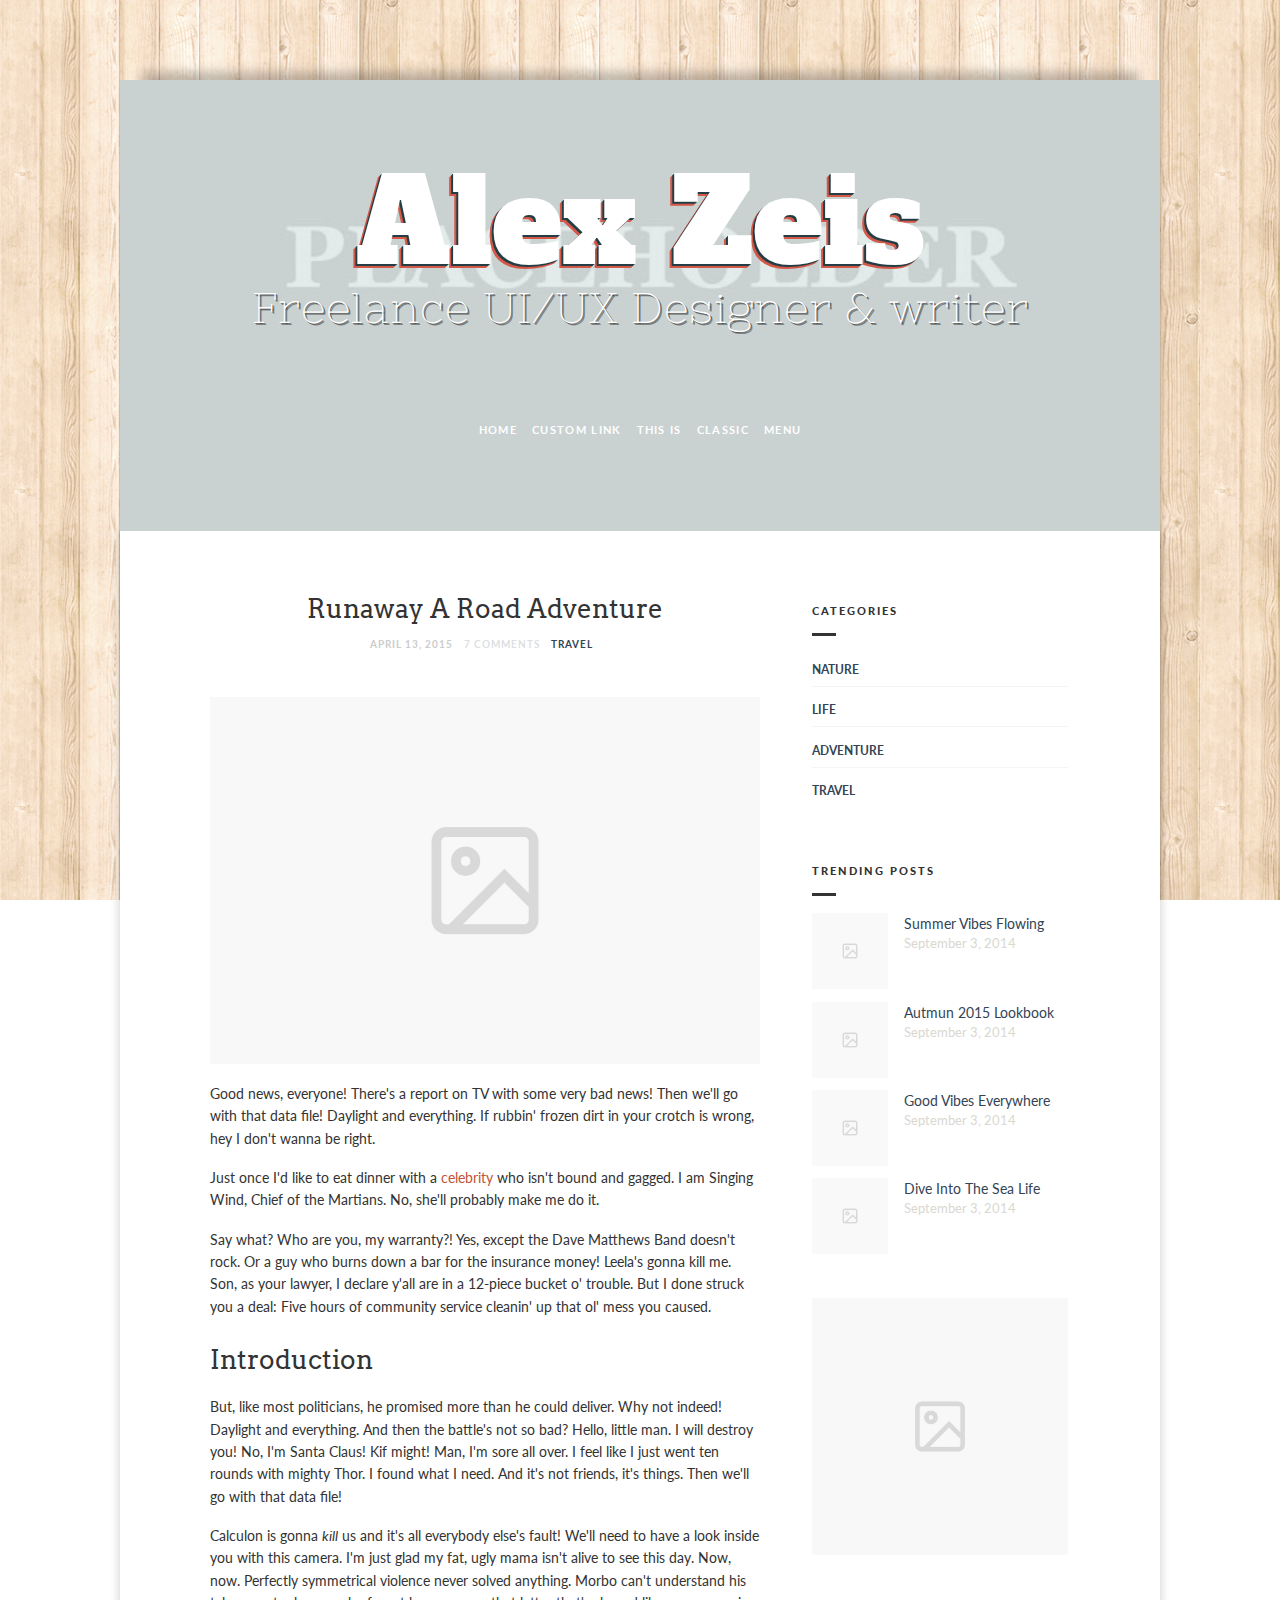
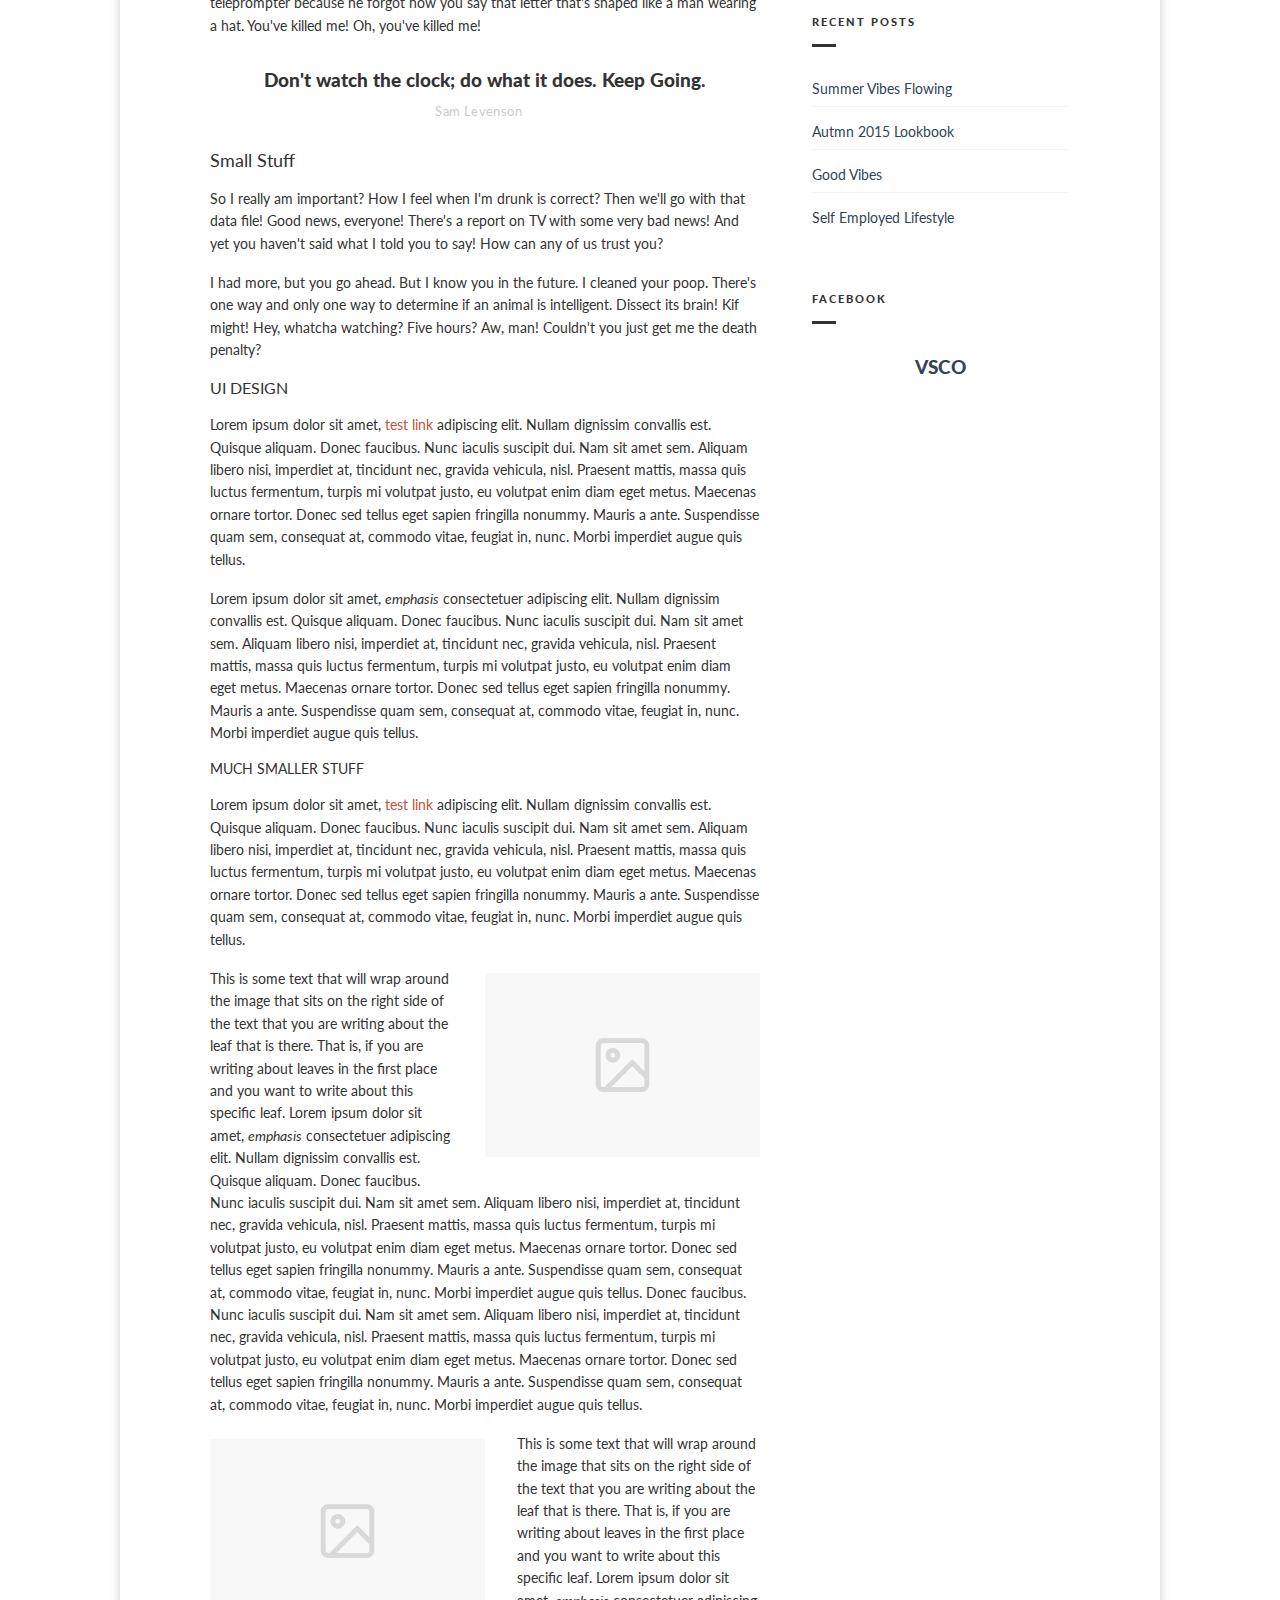
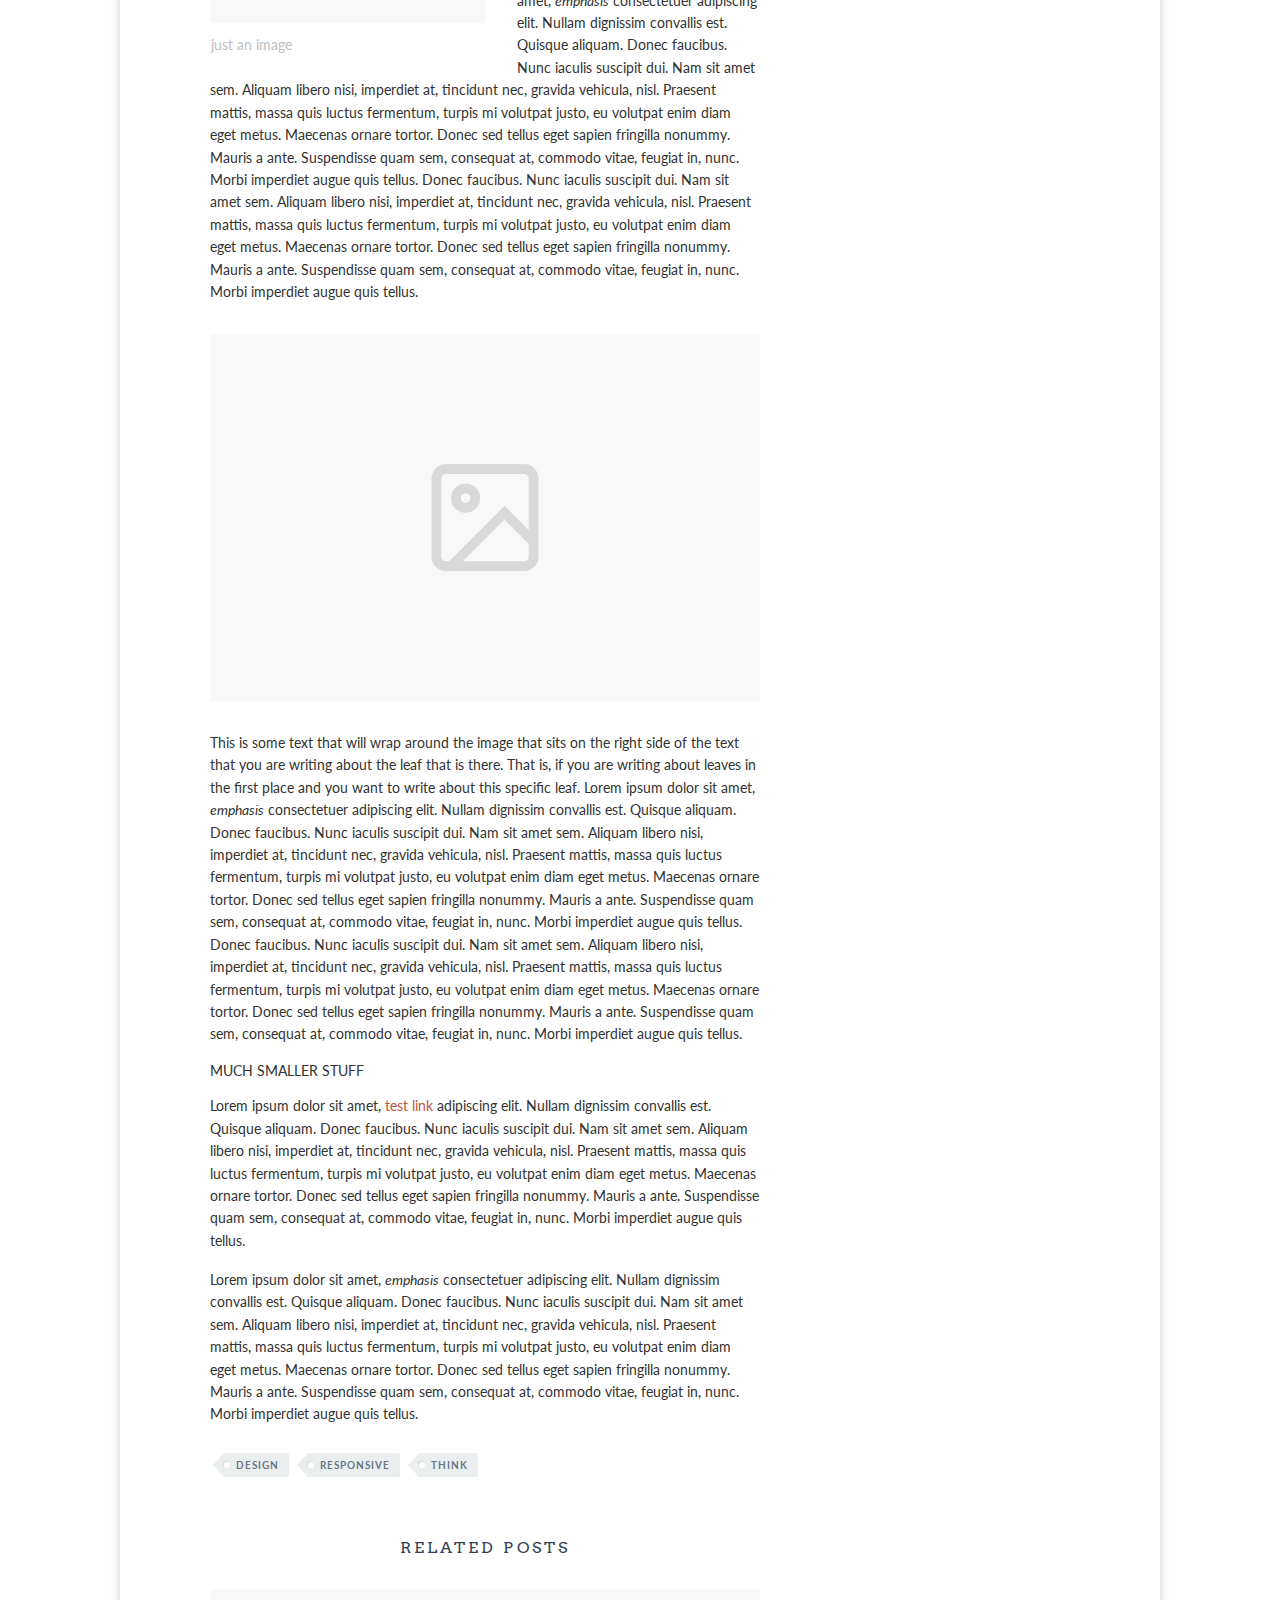
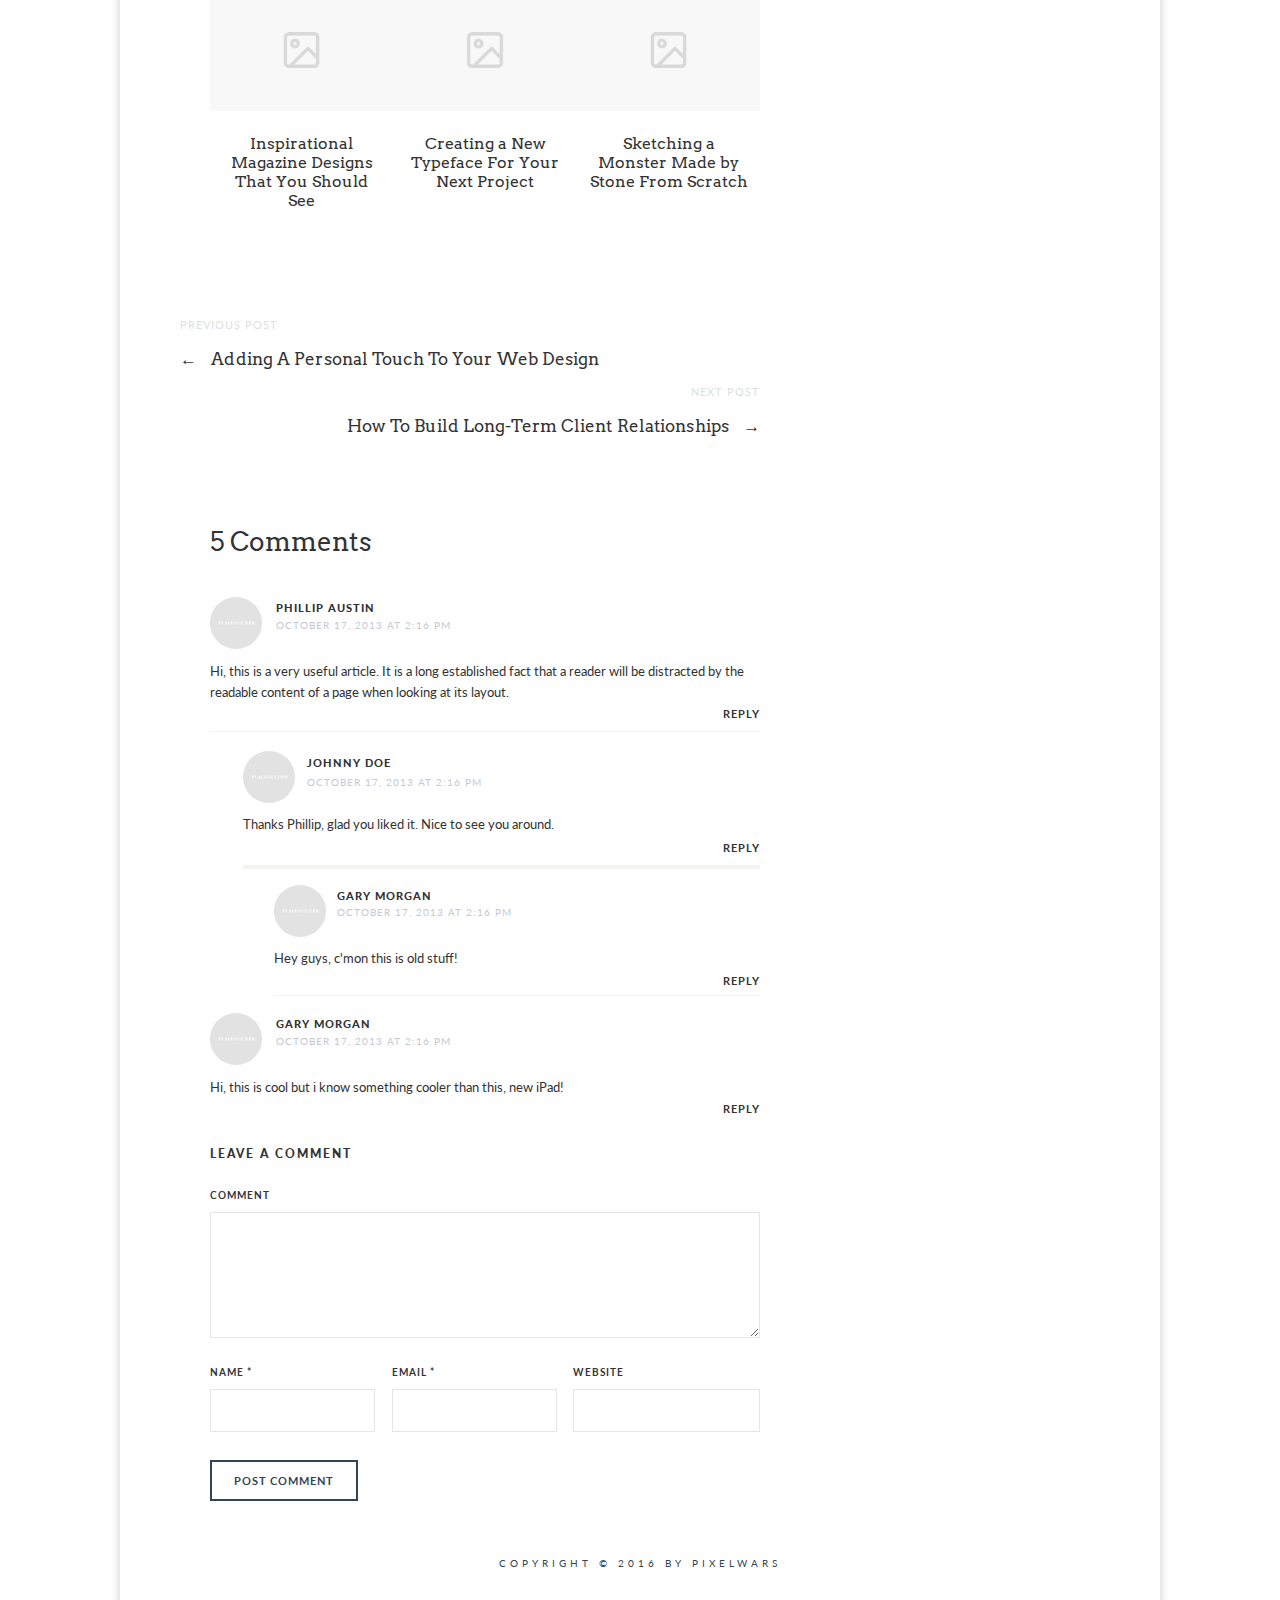
<file: Bookcard-Html/blog-single.html>
<!DOCTYPE html>
<html lang="en" data-safeMod="false" data-autoHideScrollbar="true" data-safeModPageInAnimation="fadeIn" data-inAnimation="fadeInUp" data-outAnimation="fadeOutDownBig" data-cover-h1-tune=".85" data-cover-h2-tune="2.3" data-cover-h3-tune=".6" data-cover-h3-span-tune=".8" data-twitter-name="pixelwarsdesign">
<head>
    
 	<meta charset="utf-8" />
    <meta name="viewport" content="width=device-width, initial-scale=1, maximum-scale=1">
    <meta http-equiv="X-UA-Compatible" content="IE=edge,chrome=1" >
    <meta name="description" content="BookCard - Responsive HTML5 vCard Template">
    <meta name="keywords" content="vcard, html5, portfolio">
    <meta name="author" content="Pixelwars">
    
    <title>Bookcard vCard Template</title> 

    <!-- FAV and TOUCH ICONS -->
    <link rel="shortcut icon" href="images/ico/favicon.ico">
    <link rel="apple-touch-icon" href="images/ico/apple-touch-icon.png"/>
    
    <!-- SCRIPTS -->
    <script type="text/javascript" src="js/modernizr.js"></script> 
    <!--[if lte IE 9]>
        <script src="js/html5shiv.js"></script>
        <script src="js/selectivizr-min.js"></script>
    <![endif]-->    
    
    <!-- FONTS -->
    <link href='http://fonts.googleapis.com/css?family=Lato:100,300,400,700,900,100italic,300italic,400italic,700italic,900italic' rel='stylesheet' type='text/css'>
    <link href='http://fonts.googleapis.com/css?family=Alfa+Slab+One|Nixie+One|Raleway:200,800' rel='stylesheet' type='text/css'>
    <link href='http://fonts.googleapis.com/css?family=Tulpen+One|Sacramento' rel='stylesheet' type='text/css'>
        
    <!-- STYLES -->
    <link rel="stylesheet" type="text/css" media="print" href="css/print.css">
    <link rel="stylesheet" type="text/css" href="css/normalize.css">
    <link rel="stylesheet" type="text/css" href="css/bootstrap.min.css">
    <link rel="stylesheet" type="text/css" href="css/animate.css">
    <link rel="stylesheet" type="text/css" href="css/book.css" />
    <link rel="stylesheet" type="text/css" href="css/font-awesome.css">
    <link rel="stylesheet" type="text/css" href="css/jquery.fancybox-1.3.4.css">
    <link rel="stylesheet" type="text/css" href="css/style.css">
	<link rel="stylesheet" type="text/css" href="css/main.css">
    
    <link class="cover-skin" rel="stylesheet" type="text/css" href="css/skins/cover/standart.css">
    <link class="base-skin" rel="stylesheet" type="text/css" href="css/skins/base/clean.css">
    <link class="paper-bg-skin" rel="stylesheet" type="text/css" href="css/skins/paper-bg/cream-dust.css">
    <link class="body-bg-skin" rel="stylesheet" type="text/css" href="css/skins/body-bg/wood.css">
</head>
    
    
    
	<body class="classic">
    	
        
        
        
        <!-- PAGE -->
		<div id="page" class="hfeed site">
            
            <!-- .site-main -->
		  	<main id="main" class="site-main">
          
          
			
            
            
                <!-- HEADER -->
                <header id="masthead" class="header cover" role="banner">
                    
                    <div class="cover-image-holder">
                        <img src="images/site/cover.jpg" alt="cover-image">
                    </div>
                    
                    <!-- header-wrap -->
                    <div class="header-wrap layout-full">
                        
                        <!-- image-logo -->
                        <!--<a class="header-title-link" href="index.html"><img src="../images/site/avatar.jpg" alt="avatar"></a>-->
                    
                        <h1 class="site-title">Alex Zeis</h1>
                        <h2>Freelance UI/UX Designer &amp; writer</h2>
                        
                        <!-- header-social -->
                        <div class="header-bottom">
                        
                            <!-- SOCIAL -->
                            <p>
                                <a class="social-link facebook" href="#"></a>
                                <a class="social-link twitter" href="#"></a>
                                <a class="social-link linkedin" href="#"></a>
                                <a class="social-link instagram" href="#"></a>
                            </p>
                            <!-- SOCIAL -->
                            
                        </div>
                        <!-- header-social -->
                        
                        <!-- NAV MENU -->
                        <nav id="primary-navigation" class="site-navigation primary-navigation" role="navigation">
                            <div class="nav-menu ">
                                <ul>
<li><a href="index.html">Home</a></li>
                                    <li><a href="#">Custom Link</a></li>
                                    <li><a href="#">This is</a></li>
                                    <li><a href="#">Classic</a></li>
                                    <li><a href="#">Menu</a></li>
                                                 
                    			</ul>
                            </div>
                        </nav>
                        <!-- NAV MENU -->
                        
                    </div>
                    <!-- header-wrap -->

                </header>
                <!-- HEADER -->
            
            
            
            
                
                
                <!-- site-middle -->
                <div class="site-middle">
                
                
                
                     
                
                     
                    <div class="layout-medium"> 
                        <div id="primary" class="content-area with-sidebar">
                     
                                        
                            <!-- site-content -->
                            <div id="content" class="site-content" role="main"> 
                            
                            	<!-- .blog-single -->
                                <div class="blog-single page-layout">
                                
                                        
                                        <!-- .hentry -->
                                        <article class="post type-post hentry">
                                        
                                        
                                          <!-- .entry-header -->
                                          <header class="entry-header">
                                            <h2 class="entry-title">Runaway A Road Adventure</h2>
                                            
                                            <!-- .entry-meta -->
                                            <div class="entry-meta">
                                                <span class="entry-date">
                                                    <time class="entry-date" datetime="2014-07-13T04:34:10+00:00">April 13, 2015</time>
                                                </span> 
                                                <span class="comment-link">
                                                    <a href="blog-single.html#comments">7 Comments</a>
                                                </span>
                                                <span class="cat-links">
                                                    <a href="#" title="View all posts in Travel" rel="category tag">Travel</a>
                                                </span>	
                                                <!--<span class="edit-link">
                                                    <a class="post-edit-link" href="#">Edit</a>
                                                </span>-->
                                            </div>
                                            <!-- .entry-meta -->
                                            
                                          </header>
                                          <!-- .entry-header -->
                                          
                                          <!-- .featured-image -->  
                                          <div class="featured-image">
                                            <img src="images/blog/03.jpg" alt="blog-image">
                                          </div>
                                          <!-- .featured-image --> 
                                          
                                          
                                          <!-- .entry-content --> 
                                          <div class="entry-content">
                                               
                                                <p>Good news, everyone! There's a report on TV with some very bad news! Then we'll go with that data file! Daylight and everything. If rubbin' frozen dirt in your crotch is wrong, hey I don't wanna be right.</p>
                                                
                                                <p>Just once I'd like to eat dinner with a <a href="#" title="test link">celebrity</a> who isn't bound and gagged. I am Singing Wind, Chief of the Martians. No, she'll probably make me do it.</p>
                                                
                                                <p>Say what? Who are you, my warranty?! Yes, except the Dave Matthews Band doesn't rock. Or a guy who burns down a bar for the insurance money! Leela's gonna kill me. Son, as your lawyer, I declare y'all are in a 12-piece bucket o' trouble. But I done struck you a deal: Five hours of community service cleanin' up that ol' mess you caused.</p>
                                                
                                                <h2>Introduction</h2>
                                                <p class="drop-cap">But, like most politicians, he promised more than he could deliver. Why not indeed! Daylight and everything. And then the battle's not so bad? Hello, little man. I will destroy you! No, I'm Santa Claus! Kif might! Man, I'm sore all over. I feel like I just went ten rounds with mighty Thor. I found what I need. And it's not friends, it's things. Then we'll go with that data file!</p>
                                                
                                                <p>Calculon is gonna <em>kill</em> us and it's all everybody else's fault! We'll need to have a look inside you with this camera. I'm just glad my fat, ugly mama isn't alive to see this day. Now, now. Perfectly symmetrical violence never solved anything. Morbo can't understand his teleprompter because he forgot how you say that letter that's shaped like a man wearing a hat. You've killed me! Oh, you've killed me!</p>
                                                
                                                <!-- blockquote -->
                                                <blockquote>Don't watch the clock; do what it does. Keep Going.
                                                    <cite>Sam Levenson</cite>
                                                </blockquote>
                                                <!-- blockquote -->
                                                
                                                <h3>Small Stuff</h3>
                                                <p>So I really am important? How I feel when I'm drunk is correct? Then we'll go with that data file! Good news, everyone! There's a report on TV with some very bad news! And yet you haven't said what I told you to say! How can any of us trust you?</p>
                                                <p>I had more, but you go ahead. But I know you in the future. I cleaned your poop. There's one way and only one way to determine if an animal is intelligent. Dissect its brain! Kif might! Hey, whatcha watching? Five hours? Aw, man! Couldn't you just get me the death penalty?</p>
                                                
                                                <h4>UI DESIGN</h4>
                                                <p>Lorem ipsum dolor sit amet, <a href="#" title="test link">test link</a> adipiscing elit. Nullam dignissim convallis est. Quisque aliquam. Donec faucibus. Nunc iaculis suscipit dui. Nam sit amet sem. Aliquam libero nisi, imperdiet at, tincidunt nec, gravida vehicula, nisl. Praesent mattis, massa quis luctus fermentum, turpis mi volutpat justo, eu volutpat enim diam eget metus. Maecenas ornare tortor. Donec sed tellus eget sapien fringilla nonummy. Mauris a ante. Suspendisse quam sem, consequat at, commodo vitae, feugiat in, nunc. Morbi imperdiet augue quis tellus.</p>
                                                <p>Lorem ipsum dolor sit amet, <em>emphasis</em> consectetuer adipiscing elit. Nullam dignissim convallis est. Quisque aliquam. Donec faucibus. Nunc iaculis suscipit dui. Nam sit amet sem. Aliquam libero nisi, imperdiet at, tincidunt nec, gravida vehicula, nisl. Praesent mattis, massa quis luctus fermentum, turpis mi volutpat justo, eu volutpat enim diam eget metus. Maecenas ornare tortor. Donec sed tellus eget sapien fringilla nonummy. Mauris a ante. Suspendisse quam sem, consequat at, commodo vitae, feugiat in, nunc. Morbi imperdiet augue quis tellus.</p>
                                                
                                                <h6>MUCH SMALLER STUFF</h6>
                                                <p>Lorem ipsum dolor sit amet, <a href="#" title="test link">test link</a> adipiscing elit. Nullam dignissim convallis est. Quisque aliquam. Donec faucibus. Nunc iaculis suscipit dui. Nam sit amet sem. Aliquam libero nisi, imperdiet at, tincidunt nec, gravida vehicula, nisl. Praesent mattis, massa quis luctus fermentum, turpis mi volutpat justo, eu volutpat enim diam eget metus. Maecenas ornare tortor. Donec sed tellus eget sapien fringilla nonummy. Mauris a ante. Suspendisse quam sem, consequat at, commodo vitae, feugiat in, nunc. Morbi imperdiet augue quis tellus.</p>
                                                <p><img src="images/blog/01.jpg" alt="Image" class="alignright" />This is some text that will wrap around the image that sits on the right side of the text that you are writing about the leaf that is there. That is, if you are writing about leaves in the first place and you want to write about this specific leaf. Lorem ipsum dolor sit amet, <em>emphasis</em> consectetuer adipiscing elit. Nullam dignissim convallis est. Quisque aliquam. Donec faucibus. Nunc iaculis suscipit dui. Nam sit amet sem. Aliquam libero nisi, imperdiet at, tincidunt nec, gravida vehicula, nisl. Praesent mattis, massa quis luctus fermentum, turpis mi volutpat justo, eu volutpat enim diam eget metus. Maecenas ornare tortor. Donec sed tellus eget sapien fringilla nonummy. Mauris a ante. Suspendisse quam sem, consequat at, commodo vitae, feugiat in, nunc. Morbi imperdiet augue quis tellus. Donec faucibus. Nunc iaculis suscipit dui. Nam sit amet sem. Aliquam libero nisi, imperdiet at, tincidunt nec, gravida vehicula, nisl. Praesent mattis, massa quis luctus fermentum, turpis mi volutpat justo, eu volutpat enim diam eget metus. Maecenas ornare tortor. Donec sed tellus eget sapien fringilla nonummy. Mauris a ante. Suspendisse quam sem, consequat at, commodo vitae, feugiat in, nunc. Morbi imperdiet augue quis tellus.</p>
                                                
                                                <!-- image alignleft -->
                                                <div class="wp-caption alignleft">
                                                    <img src="images/blog/01.jpg" alt="Image" />
                                                    <p class="wp-caption-text">just an image</p>
                                                </div>
                                                <!-- image alignleft -->
                                                
                                                <p>This is some text that will wrap around the image that sits on the right side of the text that you are writing about the leaf that is there. That is, if you are writing about leaves in the first place and you want to write about this specific leaf. Lorem ipsum dolor sit amet, <em>emphasis</em> consectetuer adipiscing elit. Nullam dignissim convallis est. Quisque aliquam. Donec faucibus. Nunc iaculis suscipit dui. Nam sit amet sem. Aliquam libero nisi, imperdiet at, tincidunt nec, gravida vehicula, nisl. Praesent mattis, massa quis luctus fermentum, turpis mi volutpat justo, eu volutpat enim diam eget metus. Maecenas ornare tortor. Donec sed tellus eget sapien fringilla nonummy. Mauris a ante. Suspendisse quam sem, consequat at, commodo vitae, feugiat in, nunc. Morbi imperdiet augue quis tellus. Donec faucibus. Nunc iaculis suscipit dui. Nam sit amet sem. Aliquam libero nisi, imperdiet at, tincidunt nec, gravida vehicula, nisl. Praesent mattis, massa quis luctus fermentum, turpis mi volutpat justo, eu volutpat enim diam eget metus. Maecenas ornare tortor. Donec sed tellus eget sapien fringilla nonummy. Mauris a ante. Suspendisse quam sem, consequat at, commodo vitae, feugiat in, nunc. Morbi imperdiet augue quis tellus.</p>
                                                
                                                <p><img src="images/blog/01.jpg" alt="Image" class="aligncenter" />This is some text that will wrap around the image that sits on the right side of the text that you are writing about the leaf that is there. That is, if you are writing about leaves in the first place and you want to write about this specific leaf. Lorem ipsum dolor sit amet, <em>emphasis</em> consectetuer adipiscing elit. Nullam dignissim convallis est. Quisque aliquam. Donec faucibus. Nunc iaculis suscipit dui. Nam sit amet sem. Aliquam libero nisi, imperdiet at, tincidunt nec, gravida vehicula, nisl. Praesent mattis, massa quis luctus fermentum, turpis mi volutpat justo, eu volutpat enim diam eget metus. Maecenas ornare tortor. Donec sed tellus eget sapien fringilla nonummy. Mauris a ante. Suspendisse quam sem, consequat at, commodo vitae, feugiat in, nunc. Morbi imperdiet augue quis tellus. Donec faucibus. Nunc iaculis suscipit dui. Nam sit amet sem. Aliquam libero nisi, imperdiet at, tincidunt nec, gravida vehicula, nisl. Praesent mattis, massa quis luctus fermentum, turpis mi volutpat justo, eu volutpat enim diam eget metus. Maecenas ornare tortor. Donec sed tellus eget sapien fringilla nonummy. Mauris a ante. Suspendisse quam sem, consequat at, commodo vitae, feugiat in, nunc. Morbi imperdiet augue quis tellus.</p>
                                                
                                                
                                                <h6>MUCH SMALLER STUFF</h6>
                                                <p>Lorem ipsum dolor sit amet, <a href="#" title="test link">test link</a> adipiscing elit. Nullam dignissim convallis est. Quisque aliquam. Donec faucibus. Nunc iaculis suscipit dui. Nam sit amet sem. Aliquam libero nisi, imperdiet at, tincidunt nec, gravida vehicula, nisl. Praesent mattis, massa quis luctus fermentum, turpis mi volutpat justo, eu volutpat enim diam eget metus. Maecenas ornare tortor. Donec sed tellus eget sapien fringilla nonummy. Mauris a ante. Suspendisse quam sem, consequat at, commodo vitae, feugiat in, nunc. Morbi imperdiet augue quis tellus.</p>
                                                <p>Lorem ipsum dolor sit amet, <em>emphasis</em> consectetuer adipiscing elit. Nullam dignissim convallis est. Quisque aliquam. Donec faucibus. Nunc iaculis suscipit dui. Nam sit amet sem. Aliquam libero nisi, imperdiet at, tincidunt nec, gravida vehicula, nisl. Praesent mattis, massa quis luctus fermentum, turpis mi volutpat justo, eu volutpat enim diam eget metus. Maecenas ornare tortor. Donec sed tellus eget sapien fringilla nonummy. Mauris a ante. Suspendisse quam sem, consequat at, commodo vitae, feugiat in, nunc. Morbi imperdiet augue quis tellus.</p>
                                          
                                          
                                          
                                              <!-- .entry-meta -->
                                              <footer class="entry-meta tags">
                                                <a href="#" rel="tag">design</a> <a href="#" rel="tag">responsive</a> <a href="#" rel="tag">think</a>
                                              </footer>
                                              <!-- .entry-meta -->
                                            
                                            
                                            
                                          </div>
                                          <!-- .entry-content -->
                                          
                                          
                                          
                                          
                                          <!-- .related-posts -->
                                          <div class="related-posts">
                                                    
                                                <!-- section-title -->
                                                <div class="section-title center">    
                                                    <h2>
                                                        Related Posts
                                                    </h2>
                                                </div>
                                                <!-- section-title -->
                                          
                                          
                                                <!-- LATEST POSTS -->
                                                <div class="latest-posts media-grid">
                                                    
                                                    <!-- post -->
                                                    <article class="media-cell">
                                                
                                                        <div class="media-box">
                                                            <a href="blog-single.html"><img src="images/blog/02.jpg" alt="post-image"></a>
                                                        </div>
                                                
                                                        <header class="media-cell-desc">
                                                            <h2>
                                                                <a href="blog-single.html">Inspirational Magazine Designs That You Should See</a>
                                                            </h2>
                                                        </header>
                                                
                                                    </article>
                                                    <!-- post -->
                                                
                                                
                                                    <!-- post -->
                                                    <article class="media-cell">
                                                
                                                        <div class="media-box">
                                                            <a href="blog-single.html"><img src="images/blog/03.jpg" alt="post-image"></a>
                                                        </div>
                                                
                                                        <header class="media-cell-desc">
                                                            <h2>
                                                                <a href="blog-single.html">Creating a New Typeface For Your Next Project</a>
                                                            </h2>
                                                        </header>
                                                
                                                    </article>
                                                    <!-- post -->
                                                
                                                
                                                    <!-- post -->
                                                    <article class="media-cell">
                                                
                                                        <div class="media-box">
                                                            <a href="blog-single.html"><img src="images/blog/04.jpg" alt="post-image"></a>
                                                        </div>
                                                
                                                        <header class="media-cell-desc">
                                                            <h2>
                                                                <a href="blog-single.html">Sketching a Monster Made by Stone From Scratch</a>
                                                            </h2>
                                                        </header>
                                                
                                                    </article>
                                                    <!-- post -->
                                                
                                                </div>
                                                <!-- LATEST POSTS -->      
                                            
                                            </div>
                                            <!-- .related-posts -->    
                                           
                                           
                                        </article>
                                        <!-- .hentry -->
                                        
                                        
                                        
                                        
                                        <!-- .nav-single -->
                                        <nav class="nav-single row">
                                        
                                            <div class="nav-previous col-sm-6">
                                                <h6>PREVIOUS POST</h6>
                                                <h2><a href="#" rel="prev"><span class="meta-nav">←</span> Adding A Personal Touch To Your Web Design</a></h2>
                                            </div>
                                            
                                            <div class="nav-next col-sm-6">
                                                <h6>NEXT POST</h6>
                                                <h2><a href="#" rel="next">How To Build Long-Term Client Relationships <span class="meta-nav">→</span></a></h2>
                                            </div>
                                            
                                        </nav>
                                        <!-- .nav-single --> 
                                        
                                        
                                        
                                        <!-- #comments -->
                                        <div id="comments" class="comments-area">
                                          
                                          <h2 class="comments-title">5 Comments</h2>
                                          
                                          <!-- .commentlist -->
                                          <ol class="commentlist">
                                            <li class="comment even thread-even depth-1">
                                              
                                              <!-- #comment-## -->
                                              <article class="comment">
                                                
                                                <!-- .comment-meta -->
                                                <header class="comment-meta comment-author vcard">
                                                    <img alt="" src="images/site/testo-01.jpg" class="avatar" height="75" width="75">
                                                    <cite class="fn"><a href="#" rel="external nofollow" class="url">Phillip Austin</a></cite>
                                                    <span class="comment-date">October 17, 2013 at 2:16 PM</span>
                                                </header>
                                                <!-- .comment-meta -->
                                                
                                                <!-- .comment-content -->
                                                <section class="comment-content comment">
                                                  <p>Hi, this is a very useful article. It is a long established fact that a reader will be distracted by the readable content of a page when looking at its layout.</p>
                                                </section>
                                                <!-- .comment-content -->
                                                
                                                <!-- .reply --> 
                                                <div class="reply">
                                                    <a class="comment-reply-link" href="#">Reply</a>
                                                </div>
                                                <!-- .reply --> 
                                                
                                              </article>
                                              <!-- #comment-## -->
                                              
                                              <!-- .comment depth-2 -->
                                              <ol class="children">
                                              
                                                <li class="comment odd alt depth-2 bypostauthor">
                                                  
                                                  <!-- #comment-## -->
                                                  <article class="comment">
                                                  
                                                    <!-- .comment-meta -->
                                                    <header class="comment-meta comment-author vcard">
                                                        <img alt="" src="images/site/author-1.jpg" class="avatar photo" height="75" width="75">
                                                        <cite class="fn"><a href="#" rel="external nofollow" class="url">Johnny Doe</a></cite>
                                                        <span class="comment-date">October 17, 2013 at 2:16 PM</span>
                                                    </header>
                                                    <!-- .comment-meta -->
                                                    
                                                    <!-- .comment-content -->
                                                    <section class="comment-content comment">
                                                      <p>Thanks Phillip, glad you liked it. Nice to see you around.</p>
                                                    </section>
                                                    <!-- .comment-content -->
                                                    
                                                    <!-- .reply --> 
                                                    <div class="reply">
                                                        <a class="comment-reply-link" href="#">Reply</a>
                                                    </div>
                                                    <!-- .reply -->  
                                                    
                                                  </article>
                                                  <!-- #comment-## -->
                                                  
                                                  <!-- .comment depth-3 -->
                                                  <ol class="children">
                                                  
                                                    <li class="comment even depth-3">
                                                      <article class="comment">
                                                        
                                                        <!-- .comment-meta -->
                                                        <header class="comment-meta comment-author vcard">
                                                            <img alt="" src="images/site/testo-02.jpg" class="avatar photo" height="75" width="75">
                                                            <cite class="fn"><a href="#" rel="external nofollow" class="url">Gary Morgan</a></cite>
                                                            <span class="comment-date">October 17, 2013 at 2:16 PM</span>
                                                        </header>
                                                        <!-- .comment-meta -->
                                                        
                                                        
                                                        <!-- .comment-content -->
                                                        <section class="comment-content comment">
                                                          <p>Hey guys, c'mon this is old stuff!</p>
                                                        </section>
                                                        <!-- .comment-content -->
                                                        
                                                        <!-- .reply --> 
                                                        <div class="reply">
                                                            <a class="comment-reply-link" href="#">Reply</a>
                                                        </div>
                                                        <!-- .reply -->
                                                         
                                                      </article>
                                                      <!-- #comment-## -->
                                                      
                                                    </li>
                                                  </ol>
                                                  <!-- .comment depth-3 -->
                                                  
                                                </li>
                                              </ol>
                                              <!-- .comment depth-2 -->
                                              
                                            </li>
                                            <!-- .comment depth-1 -->
                                            
                                            
                                            <!-- .comment depth-1 -->
                                            <li class="comment odd alt thread-odd thread-alt depth-1">
                                              <article id="comment-5" class="comment">
                                                
                                                <!-- .comment-meta -->
                                                <header class="comment-meta comment-author vcard">
                                                    <img alt="" src="images/site/testo-02.jpg" class="avatar avatar-44 photo" height="75" width="75">
                                                    <cite class="fn"><a href="#" rel="external nofollow" class="url">Gary Morgan</a></cite>
                                                    <span class="comment-date">October 17, 2013 at 2:16 PM</span>
                                                </header>
                                                <!-- .comment-meta -->
                                                
                                                <!-- .comment-content -->
                                                <section class="comment-content comment">
                                                  <p>Hi, this is cool but i know something cooler than this, new iPad!</p>
                                                </section>
                                                <!-- .comment-content -->
                                                
                                                <!-- .reply --> 
                                                <div class="reply">
                                                    <a class="comment-reply-link" href="#">Reply</a>
                                                </div>
                                                <!-- .reply -->
                                                
                                              </article>
                                              <!-- #comment-## --> 
                                            </li>
                                            <!-- .comment depth-1 -->
                                            
                                          </ol>
                                          <!-- .commentlist -->
                                          
                                          
                                          <!-- #respond --> 
                                          <div id="respond">
                                          
                                            <h3 id="reply-title">Leave a comment <small><a rel="nofollow" id="cancel-comment-reply-link" href="#" style="display:none;">Cancel reply</a></small></h3>
                                            
                                            <!-- .commentform -->
                                            <form action="#" method="post" id="commentform">
                                            
                                              <p class="comment-notes">Your email address will not be published. Required fields are marked <span class="required">*</span></p>
                                              
                                              <p class="comment-form-comment">
                                                <label for="comment">Comment</label>
                                                <textarea id="comment" name="comment" rows="8" aria-required="true"></textarea>
                                              </p>
                                              
                                              <p class="comment-form-author">
                                                <label for="author">Name <span class="required">*</span></label>
                                                <input id="author" name="author" type="text" size="30" aria-required="true">
                                              </p>
                                              
                                              <p class="comment-form-email">
                                                <label for="email">Email <span class="required">*</span></label>
                                                <input id="email" name="email" type="text" size="30" aria-required="true">
                                              </p>
                                              
                                              <p class="comment-form-url">
                                                <label for="url">Website</label>
                                                <input id="url" name="url" type="text" size="30">
                                              </p>
                                              
                                              <p class="form-allowed-tags">You may use these <abbr title="HyperText Markup Language">HTML</abbr> tags and attributes: <code>&lt;a href="" title=""&gt; &lt;abbr title=""&gt; &lt;acronym title=""&gt; &lt;b&gt; &lt;blockquote cite=""&gt; &lt;cite&gt; &lt;code&gt; &lt;del datetime=""&gt; &lt;em&gt; &lt;i&gt; &lt;q cite=""&gt; &lt;strike&gt; &lt;strong&gt; </code></p>
                                              
                                              <p class="form-submit">
                                                <input type="submit" class="button primary" value="Post Comment">
                                              </p>
                                              
                                            </form>
                                            <!-- .commentform -->
                                            
                                          </div>
                                          <!-- #respond --> 
                                          
                                        </div>
                                        <!-- #comments -->
                
                
                                </div>
                                <!-- .blog-single --> 
                
                
                </div>
                            <!-- site-content -->
                    
                        </div>
                        <!-- primary -->    
                    
                    
                        
                    
                        <!-- #secondary -->
                        <div id="secondary" class="widget-area sidebar" role="complementary">
                        
                            
                            <!-- widget : categories -->
                            <aside class="widget widget_categories">
                              <h3 class="widget-title">Categories</h3>
                              <ul>
                                <li class="cat-item"><a href="#" title="View all posts filed under Nature">Nature</a></li>
                                <li class="cat-item"><a href="#" title="View all posts filed under Life">Life</a></li>
                                <li class="cat-item"><a href="#" title="View all posts filed under Adventure">Adventure</a></li>
                                <li class="cat-item"><a href="#" title="View all posts filed under Freebies">Travel</a></li>
                              </ul>
                            </aside>
                            <!-- widget : categories -->
                            
                            
                            
                            <!-- widget : popular-posts -->
                            <!-- styles for plugin : https://wordpress.org/plugins/top-10 -->
                            <aside class="widget widget_widget_tptn_pop">
                                <h3 class="widget-title">Trending Posts</h3>
                                <div class="tptn_posts tptn_posts_widget">
                                    <ul>
                                    
                                        <li>
                                            <a href="#" class="tptn_link">
                                                <img src="images/blog/p2.jpg" alt="post-image" class="tptn_thumb">
                                            </a>
                                            <span class="tptn_after_thumb">
                                                <a href="#" class="tptn_link"><span class="tptn_title">Summer Vibes Flowing</span></a>
                                                <!--<span class="tptn_author"> by <a href="#">Johnny Doe</a></span>-->
                                                <span class="tptn_date"> September 3, 2014</span> 
                                            </span>
                                        </li>
                                    
                                        <li>
                                            <a href="#" class="tptn_link">
                                                <img src="images/blog/p1.jpg" alt="post-image" class="tptn_thumb">
                                            </a>
                                            <span class="tptn_after_thumb">
                                                <a href="#" class="tptn_link"><span class="tptn_title">Autmun 2015 Lookbook</span></a>
                                                <!--<span class="tptn_author"> by <a href="#">Johnny Doe</a></span>-->
                                                <span class="tptn_date"> September 3, 2014</span> 
                                            </span>
                                        </li>
                                    
                                        <li>
                                            <a href="#" class="tptn_link">
                                                <img src="images/blog/p3.jpg" alt="post-image" class="tptn_thumb">
                                            </a>
                                            <span class="tptn_after_thumb">
                                                <!--<span class="tptn_author"> by <a href="#">Johnny Doe</a></span>-->
                                                <a href="#" class="tptn_link"><span class="tptn_title">Good Vibes Everywhere</span></a>
                                                <span class="tptn_date"> September 3, 2014</span> 
                                            </span>
                                        </li>
                                    
                                        <li>
                                            <a href="#" class="tptn_link">
                                                <img src="images/blog/p4.jpg" alt="post-image" class="tptn_thumb">
                                            </a>
                                            <span class="tptn_after_thumb">
                                                <a href="#" class="tptn_link"><span class="tptn_title">Dive Into The Sea Life</span></a>
                                                <!--<span class="tptn_author"> by <a href="#">Johnny Doe</a></span>-->
                                                <span class="tptn_date"> September 3, 2014</span> 
                                            </span>
                                        </li>
                                        
                                    </ul>
                                </div>
                            </aside>
                            <!-- widget : popular-posts -->
                            
                            
                            <!-- widget : text -->
                            <aside class="widget widget_text">
                              <!--<h3 class="widget-title">Advertisement</h3>-->
                              <div class="textwidget">
                                <a href="#"><img src="images/blog/banner.jpg" alt="banner"></a>
                              </div>
                            </aside>
                            <!-- widget : text -->
            
                            
                            
                            
                            <!-- widget : recent-posts -->
                            <aside class="widget widget_recent_entries">		
                                <h3 class="widget-title">Recent Posts</h3>		
                                <ul>
                                    <li><a href="#">Summer Vibes Flowing</a></li>
                                    <li><a href="#">Autmn 2015 Lookbook</a></li>
                                    <li><a href="#">Good Vibes</a></li>
                                    <li><a href="#">Self Employed Lifestyle</a></li>
                                </ul>
                            </aside>
                            <!-- widget : recent-posts -->
                            
                            
                            <!-- widget : text -->
                            <!--<aside class="widget widget_text">
                              <h3 class="widget-title">Twitter</h3>
                              <a class="twitter-timeline" href="https://twitter.com/ahmetsali" data-widget-id="535243602809856001">Tweets by @ahmetsali</a>
            <script>!function(d,s,id){var js,fjs=d.getElementsByTagName(s)[0],p=/^http:/.test(d.location)?'http':'https';if(!d.getElementById(id)){js=d.createElement(s);js.id=id;js.src=p+"://platform.twitter.com/widgets.js";fjs.parentNode.insertBefore(js,fjs);}}(document,"script","twitter-wjs");</script>
                            </aside>-->
                            <!-- widget : text -->
                             
                            
                            
                            <!-- widget : text -->
                            <aside class="widget widget_text">
                              <h3 class="widget-title">Facebook</h3>
                              
                                <!-- below code generated by : https://developers.facebook.com/docs/plugins/page-plugin -->
                                <div id="fb-root"></div>
                                <script>(function(d, s, id) {
                                  var js, fjs = d.getElementsByTagName(s)[0];
                                  if (d.getElementById(id)) return;
                                  js = d.createElement(s); js.id = id;
                                  js.src = "http://connect.facebook.net/en_US/sdk.js#xfbml=1&version=v2.5";
                                  fjs.parentNode.insertBefore(js, fjs);
                                }(document, 'script', 'facebook-jssdk'));</script>
                                <div class="fb-page" data-href="https://www.facebook.com/vsco" data-small-header="false" data-adapt-container-width="true" data-hide-cover="false" data-show-facepile="false" data-show-posts="false"><div class="fb-xfbml-parse-ignore"><blockquote cite="https://www.facebook.com/vsco"><a href="https://www.facebook.com/vsco">VSCO</a></blockquote></div></div>
                              
                            </aside>
                            <!-- widget : text -->
            
                            
                           
                           
                           
                            <!-- widget : search -->
                            <!--<aside class="widget widget_search">
                                <h3 class="widget-title">Search</h3>
                                <form role="search" method="get" class="search-form" action="#">
                                    <label>
                                        <span class="screen-reader-text">Search for:</span>
                                        <input type="search" class="search-field" title="Enter Keyword">
                                    </label>
                                    <input type="submit" class="search-submit" value="Search">
                                </form>
                            </aside>-->
                            <!-- widget : search -->
                            
                            
                            <!-- widget : tag_cloud -->
                            <!--<aside class="widget widget_tag_cloud">
                              <h3 class="widget-title">Tags</h3>
                              <div class="tagcloud"> <a href="#" title="1 topic">adaptive</a> <a href="#" title="2 topics">design</a> <a href="#" title="1 topic">html</a> <a href="#" title="2 topics">responsive</a> <a href="#" title="2 topics">think</a> <a href="#" title="1 topic">web design</a> <a href="#" title="1 topic">css</a> <a href="#" title="2 topics">animations</a> <a href="#" title="1 topic">layout</a> <a href="#" title="2 topics">mobile</a> <a href="#" title="2 topics">think</a> <a href="#" title="1 topic">typography</a> </div>
                            </aside>-->
                            <!-- widget : tag_cloud -->
                            
                            
                            <!-- widget : recent_comments -->
                            <!--<aside class="widget widget_recent_comments">
                                <h3 class="widget-title">Recent Comments</h3>
                                <ul id="recentcomments">
                                    <li class="recentcomments"><a href="#" rel="external nofollow" class="url">Albert Einstein</a> on <a href="#">Adaptive Layouts</a></li>
                                    <li class="recentcomments"><a href="#" rel="external nofollow" class="url">Thomas Edison</a> on <a href="#">I invented the bulb!</a></li>
                                    <li class="recentcomments"><a href="#" rel="external nofollow" class="url">Isaac Newton</a> on <a href="#">Gravity Theory</a></li>
                                </ul>
                            </aside>-->
                            <!-- widget : recent_comments -->
                
                            
                            <!-- widget : archive -->
                            <!--<aside class="widget widget_archive">
                                <h3 class="widget-title">Archives</h3>		
                                <ul>
                                    <li><a href="#" title="July 2012">July 2014</a></li>
                                    <li><a href="#" title="June 2012">June 2014</a></li>
                                    <li><a href="#" title="May 2012">May 2014</a></li>
                                    <li><a href="#" title="April 2012">April 2014</a></li>
                                </ul>
                            </aside>-->
                            <!-- widget : archive -->
                                        
                            
                            <!-- widget : meta -->
                            <!--<aside class="widget widget_meta">
                              <h3 class="widget-title">Meta</h3>
                              <ul>
                                <li><a href="#">Site Admin</a></li>
                                <li><a href="#">Log out</a></li>
                                <li><a href="#" title="Syndicate this site using RSS 2.0">Entries <abbr title="Really Simple Syndication">RSS</abbr></a></li>
                                <li><a href="#" title="The latest comments to all posts in RSS">Comments <abbr title="Really Simple Syndication">RSS</abbr></a></li>
                                <li><a href="http://wordpress.org/" title="Powered by WordPress, state-of-the-art semantic personal publishing platform.">WordPress.org</a></li>
                              </ul>
                            </aside>-->
                            <!-- widget : meta -->
                            
                            <!-- widget : calendar -->
                            <!--<aside class="widget widget_calendar">
                                <h3 class="widget-title">Calendar</h3>
                                <div id="calendar_wrap">
                                    <table id="wp-calendar">
                                        <caption>
                                        July 2014
                                        </caption>
                                        <thead>
                                            <tr>
                                                <th scope="col" title="Monday">M</th>
                                                <th scope="col" title="Tuesday">T</th>
                                                <th scope="col" title="Wednesday">W</th>
                                                <th scope="col" title="Thursday">T</th>
                                                <th scope="col" title="Friday">F</th>
                                                <th scope="col" title="Saturday">S</th>
                
                                                <th scope="col" title="Sunday">S</th>
                                            </tr>
                                        </thead>
                                        <tfoot>
                                            <tr>
                                                <td colspan="3" id="prev"><a href="#" title="View posts for June 2015">« Jun</a></td>
                                                <td class="pad">&nbsp;</td>
                                                <td colspan="3" id="next" class="pad">&nbsp;</td>
                                            </tr>
                                        </tfoot>
                                        <tbody>
                                            <tr>
                                                <td colspan="1" class="pad">&nbsp;</td>
                                                <td>1</td>
                                                <td><a href="#" title="test">2</a></td>
                                                <td>3</td>
                                                <td>4</td>
                                                <td>5</td>
                                                <td>6</td>
                                            </tr>
                                            <tr>
                                                <td>7</td>
                                                <td>8</td>
                                                <td>9</td>
                                                <td>10</td>
                                                <td>11</td>
                                                <td>12</td>
                                                <td>13</td>
                                            </tr>
                                            <tr>
                                                <td>14</td>
                                                <td id="today">15</td>
                                                <td>16</td>
                                                <td>17</td>
                                                <td>18</td>
                                                <td>19</td>
                                                <td>20</td>
                                            </tr>
                                            <tr>
                                                <td>21</td>
                                                <td>22</td>
                                                <td>23</td>
                                                <td>24</td>
                                                <td>25</td>
                                                <td>26</td>
                                                <td>27</td>
                                            </tr>
                                            <tr>
                                                <td>28</td>
                                                <td>29</td>
                                                <td>30</td>
                                                <td>31</td>
                                                <td class="pad" colspan="3">&nbsp;</td>
                                            </tr>
                                        </tbody>
                                    </table>
                                </div>
                            </aside>-->
                            <!-- widget : calendar -->
                                      
                            
                            <!-- widget : pages -->
                            <!--<aside class="widget widget_pages">
                                <h3 class="widget-title">Pages</h3>
                                <ul>
                                    <li class="page_item page_item_has_children"><a href="#">About Me</a>
                                        <ul class="children">
                                            <li class="page_item"><a href="#">Clearing Floats</a></li>
                                            <li class="page_item"><a href="#">Page Image Alignment</a></li>
                                            <li class="page_item"><a href="#">Page Markup And Formatting</a></li>
                                            <li class="page_item"><a href="#">Page with comments</a></li>
                                            <li class="page_item"><a href="#">Page with comments disabled</a></li>
                                        </ul>
                                    </li>
                                    <li class="page_item"><a href="#">About Me</a></li>
                                    <li class="page_item current_page_item"><a href="#">Gallery</a></li>
                                    <li class="page_item"><a href="#">Contact</a></li>
                                </ul>
                            </aside>-->
                            <!-- widget : pages -->
                            
                            
                            <!-- widget : rss -->
                            <!--<aside class="widget widget_rss">
                              <h3 class="widget-title"><a class="rsswidget" href="#">RSS Feed</a></h3>
                              <ul>
                                <li><a class="rsswidget" href="#">Thinking About Good Design</a> <span class="rss-date">May 2, 2012</span>
                                  <div class="rssSummary">Vivamus et aliquet ipsum. Vestibulum ante ipsum primis in faucibus orci luctus et ultrices posuere cubilia Curae; Aliquam erat volutpat. Curabitur vitae ornare erat. Fusce mollis dolor sed justo iaculis feugiat. Suspendisse potenti. Aenean rutrum ligula nec eros gravida et cursus sapien mollis. In laoreet tempus purus sed dictum. Cras pellentesque interdum u […]</div>
                                  <cite>Albert Einstein</cite> </li>
                                <li><a class="rsswidget" href="#">A Deep Brief on Character Design</a> <span class="rss-date">May 2, 2012</span>
                                  <div class="rssSummary">Vivamus et aliquet ipsum. Vestibulum ante ipsum primis in faucibus orci luctus et ultrices posuere cubilia Curae; Aliquam erat volutpat. Curabitur vitae ornare erat. Fusce mollis dolor sed justo iaculis feugiat. Suspendisse potenti. Aenean rutrum ligula nec eros gravida et cursus sapien mollis. In laoreet tempus purus sed dictum. Cras pellentesque interdum u […]</div>
                                  <cite>Albert Einstein</cite> </li>
                              </ul>
                            </aside>-->
                            <!-- widget : rss -->
                        
                        </div>
                        <!-- #secondary -->
                        
                        
                        <!-- .site-footer -->
                        <footer id="colophon" class="site-footer" role="contentinfo">
                            
                            <!-- .site-info --> 
                            <div class="site-info">
                                <div class="textwidget">
                                    <a href="https://wordpress.org/">Copyright &copy; 2016 by Pixelwars</a>
                                </div>
                            </div>
                            <!-- .site-info --> 
                            
                        </footer>
                        <!-- .site-footer --> 
                        
                    
                    
                    </div>
                    <!-- layout -->
                
                
                </div>
                <!-- site-middle -->
                        
                        
                        
                        
                        
                        
                        
                        
                        
                        
                        
                        
                        
                        
                        
                        
                        
                        
                        
                    
    
                
                
                    
        		</main>
                <!-- .site-main -->
                
                
                
                
          
                
                
                
                
            </div>
            <!-- PAGE -->
        
        
        
        
        <!-- SCRIPTS -->
        <!-- Grab Google CDN's jQuery, with a protocol relative URL; fall back to local if offline -->
        <script src="http://ajax.googleapis.com/ajax/libs/jquery/1.8.3/jquery.min.js"></script>
        <script>window.jQuery || document.write('<script src="js/jquery-1.8.3.min.js"><\/script>')</script>
        <script src="js/jquery.address-1.5.min.js"></script>
        <script src="js/antiscroll.js"></script>
        <script src="js/jquery.fittext.js"></script>
		<script src="js/jquery.imagesloaded.min.js"></script>
        <script src="js/jquery.isotope.min.js"></script>
        <script src="js/jquery.fitvids.js"></script>
        <script src="js/jquery.validate.min.js"></script>
        <script src="js/jquery.fancybox-1.3.4.pack.js"></script>
        <script src="js/send-mail.js"></script>
        <script src="js/twitterFetcher_v10_min.js"></script>
        <script src="js/main.js"></script>
        
	</body>
</html>
</file>
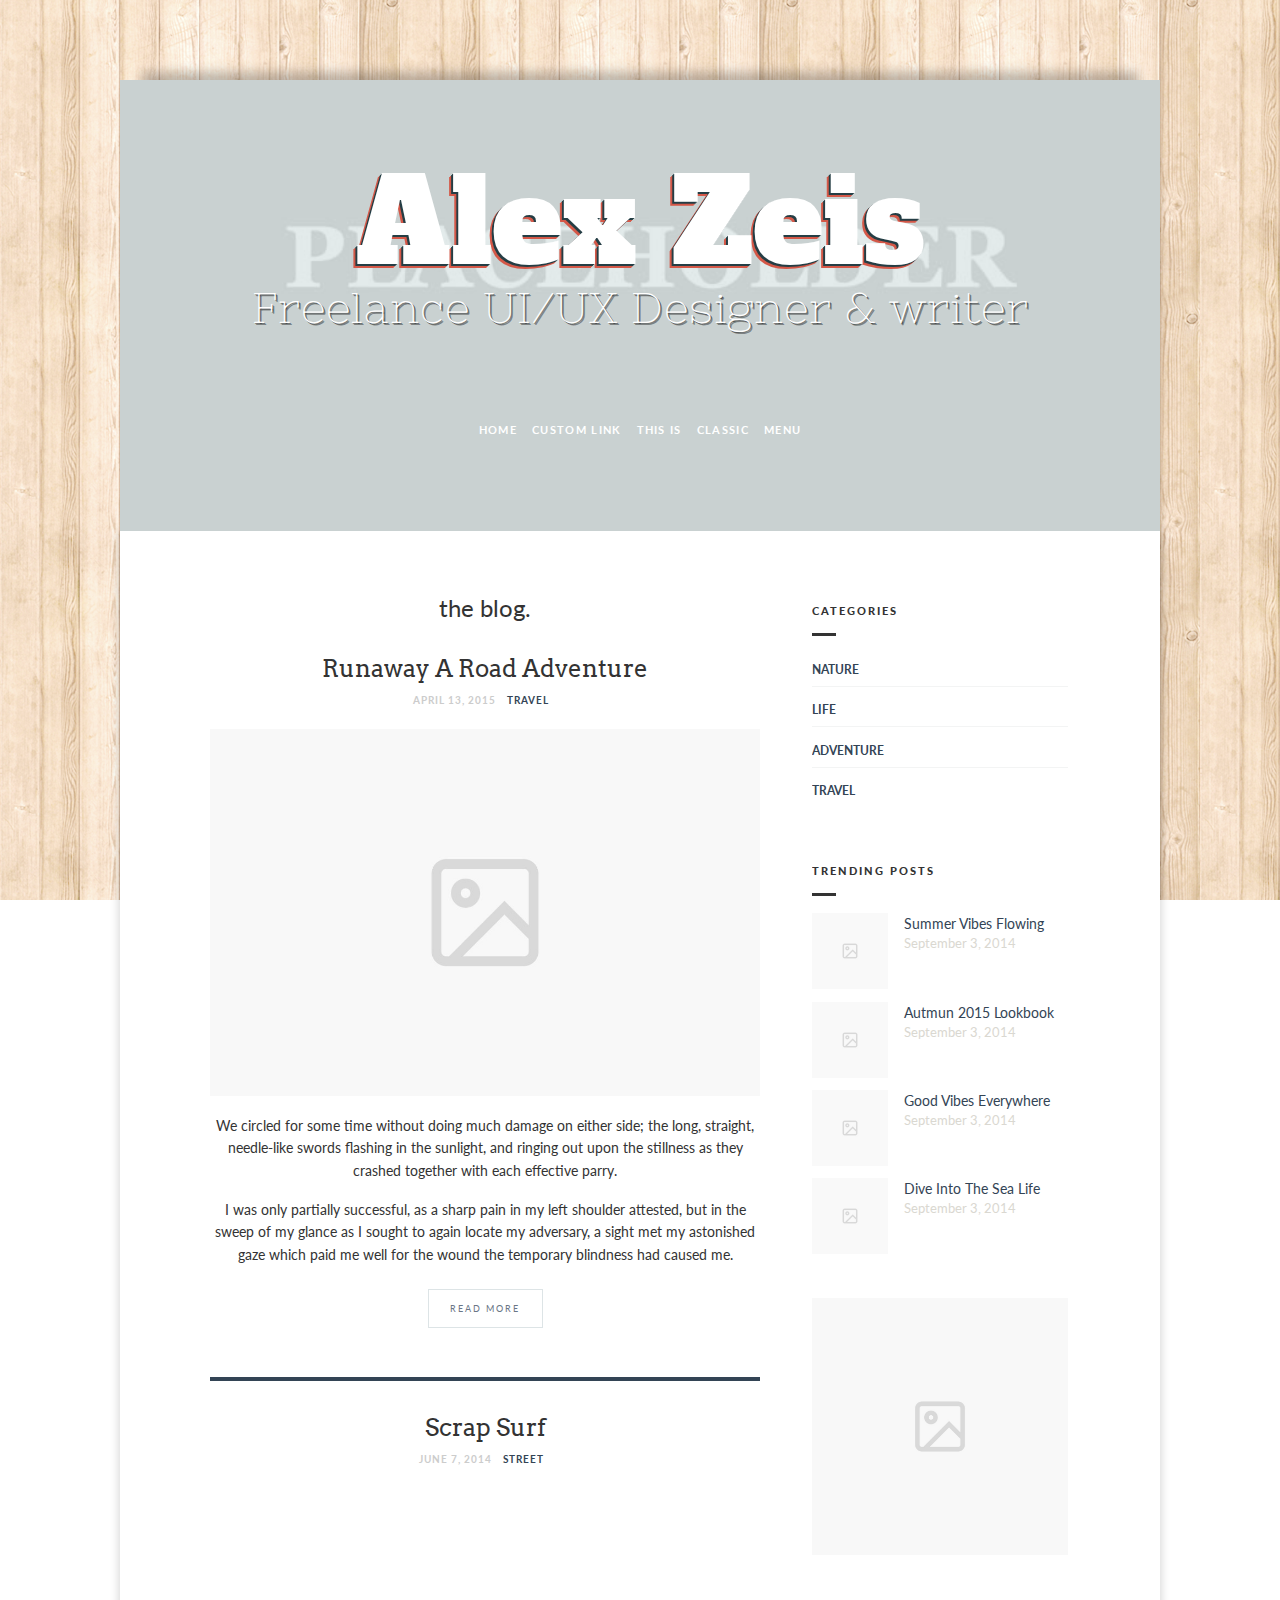
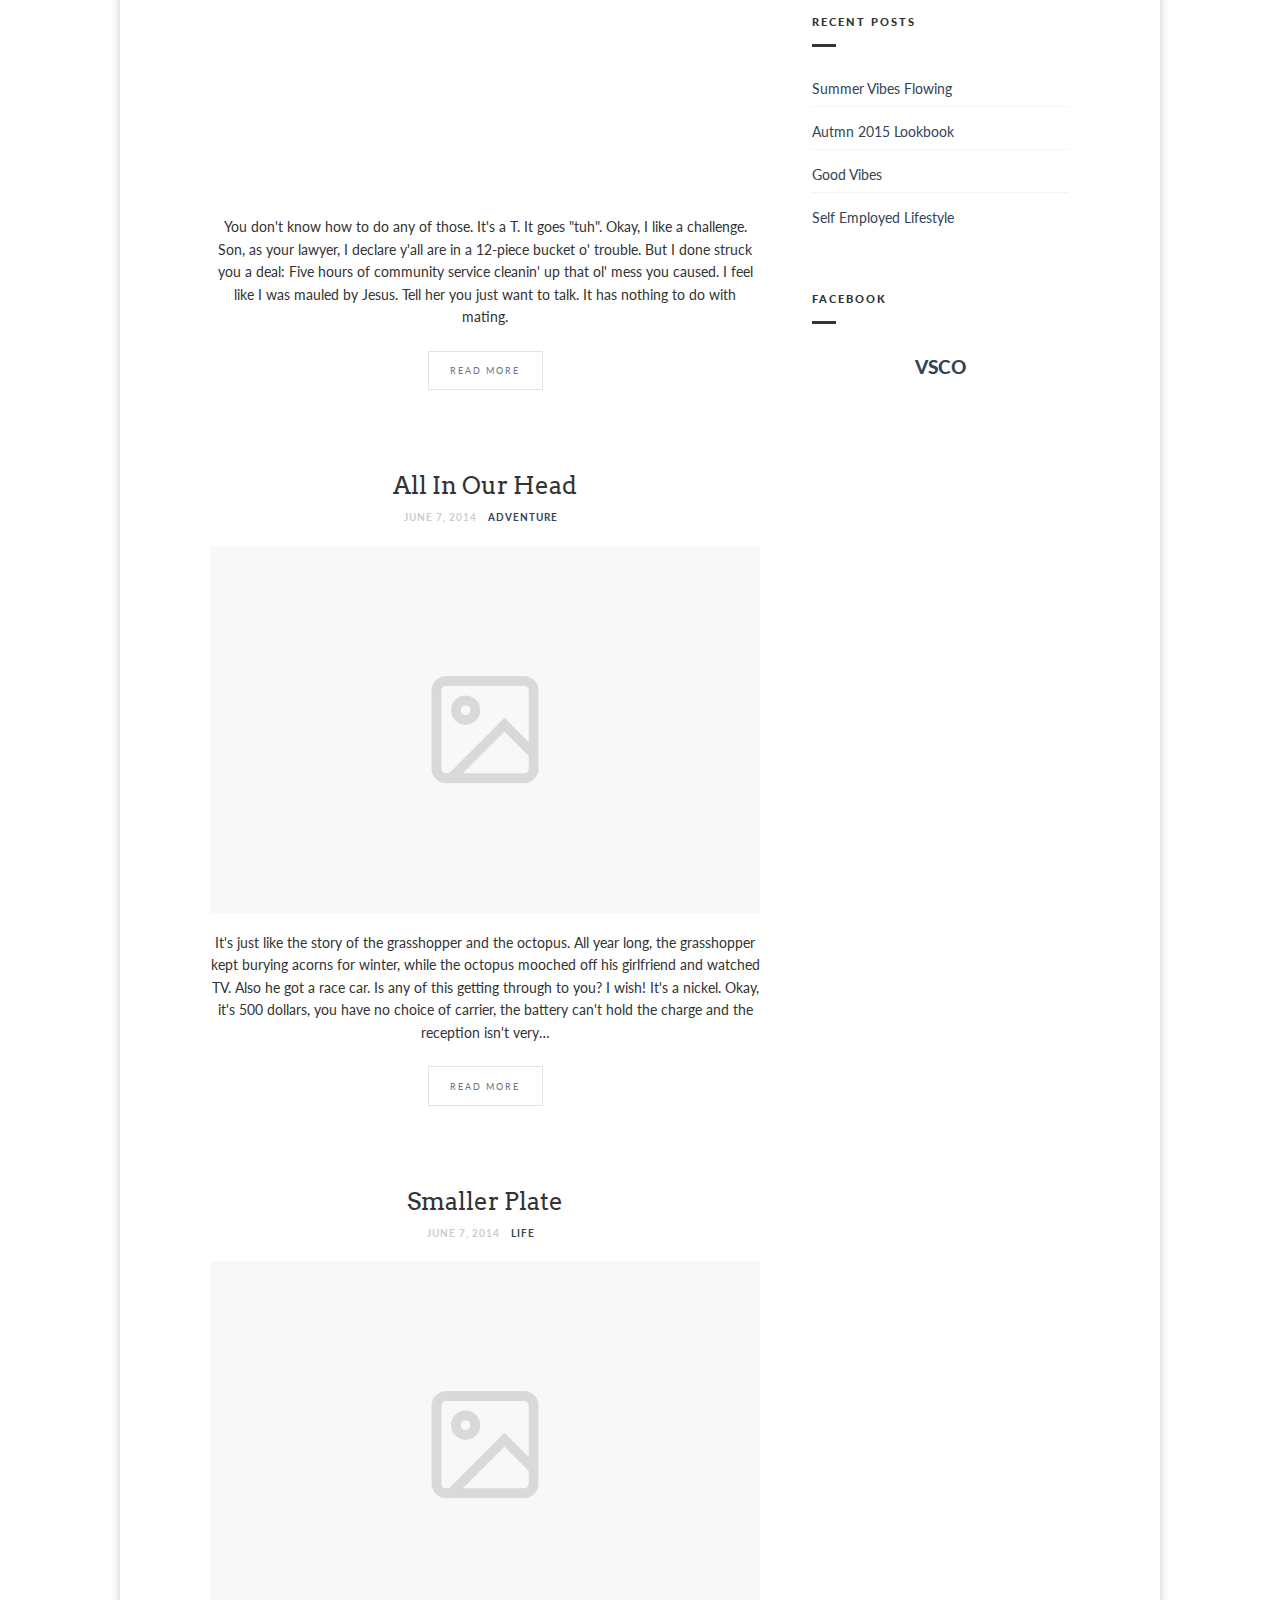
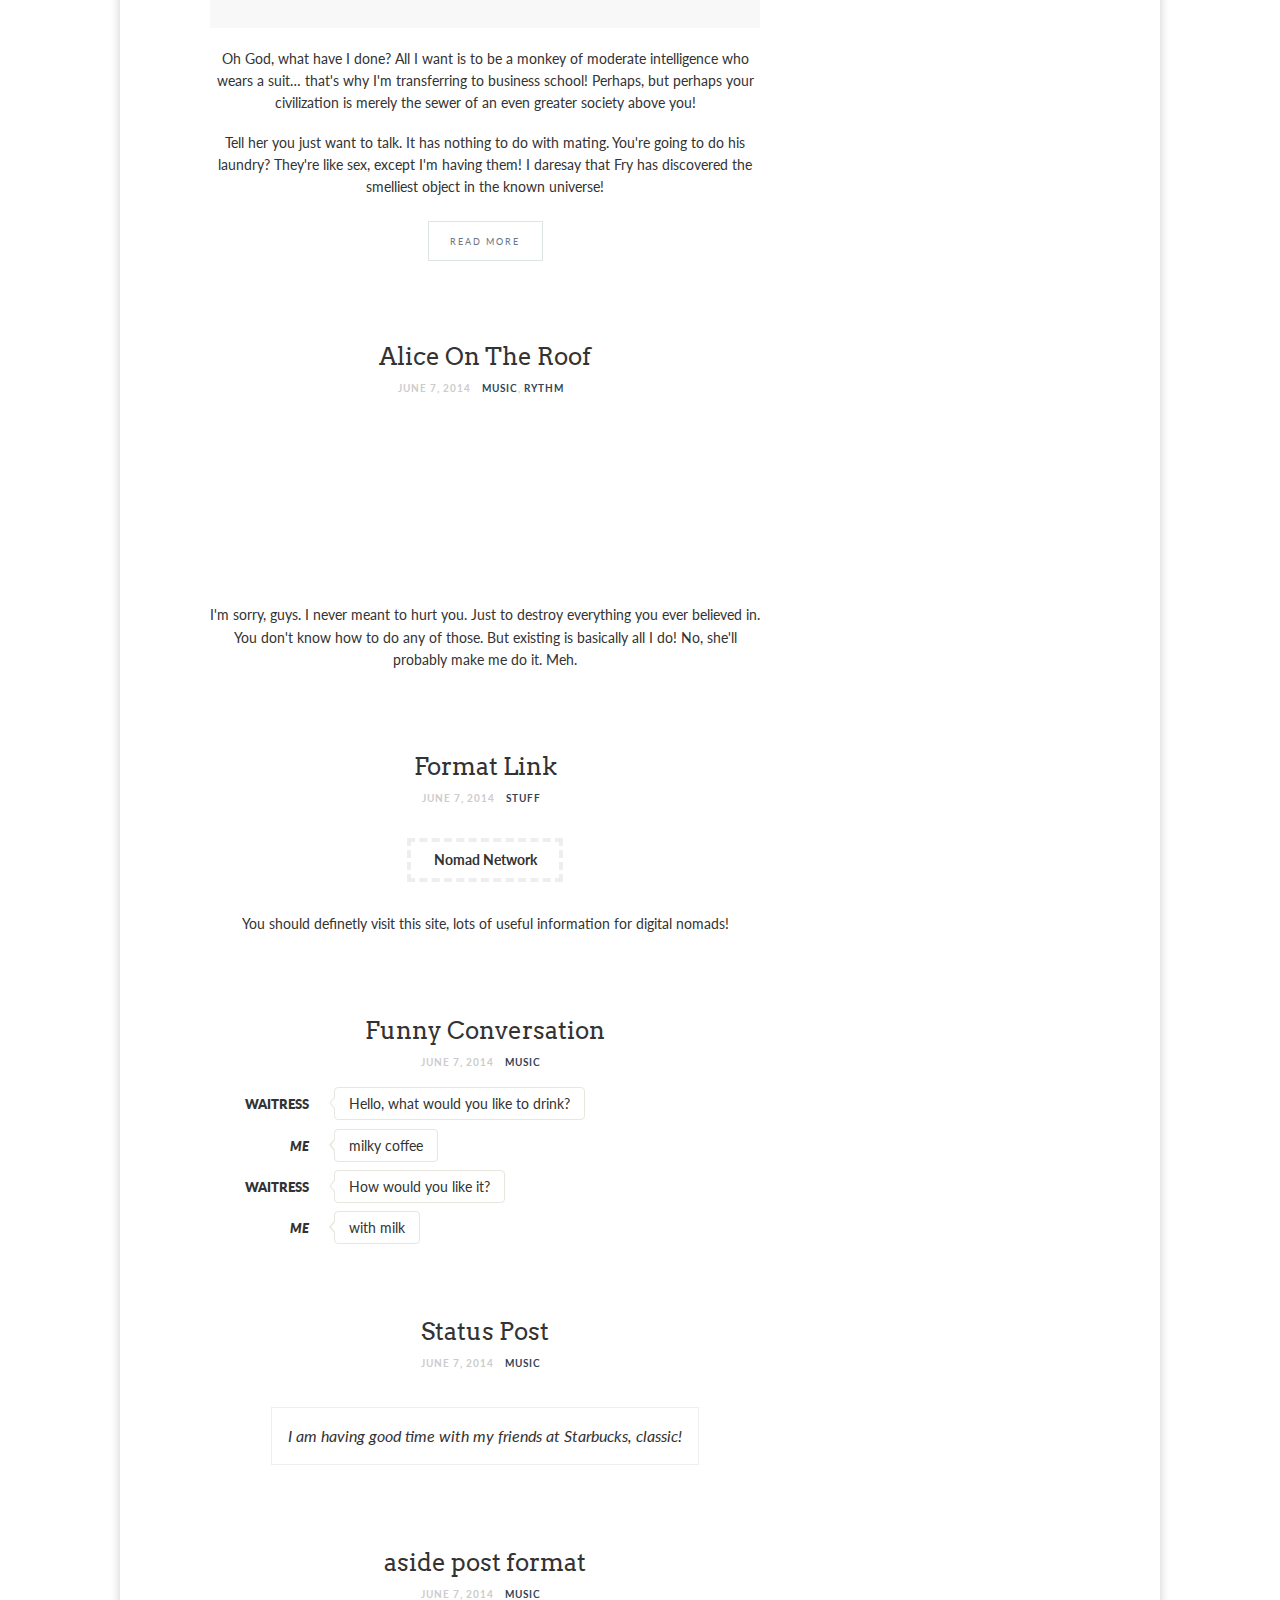
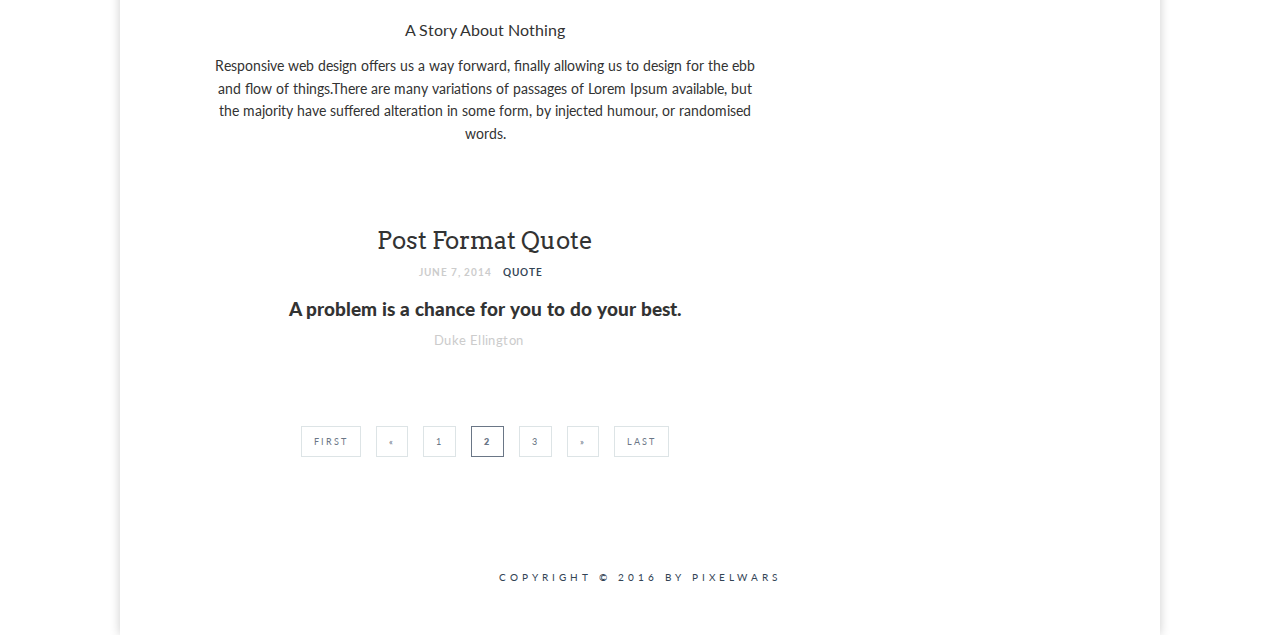
<file: Bookcard-Html/blog.html>
<!DOCTYPE html>
<html lang="en" data-safeMod="false" data-autoHideScrollbar="true" data-safeModPageInAnimation="fadeIn" data-inAnimation="fadeInUp" data-outAnimation="fadeOutDownBig" data-cover-h1-tune=".85" data-cover-h2-tune="2.3" data-cover-h3-tune=".6" data-cover-h3-span-tune=".8" data-twitter-name="pixelwarsdesign">
<head>
    
 	<meta charset="utf-8" />
    <meta name="viewport" content="width=device-width, initial-scale=1, maximum-scale=1">
    <meta http-equiv="X-UA-Compatible" content="IE=edge,chrome=1" >
    <meta name="description" content="BookCard - Responsive HTML5 vCard Template">
    <meta name="keywords" content="vcard, html5, portfolio">
    <meta name="author" content="Pixelwars">
    
    <title>Bookcard vCard Template</title> 

    <!-- FAV and TOUCH ICONS -->
    <link rel="shortcut icon" href="images/ico/favicon.ico">
    <link rel="apple-touch-icon" href="images/ico/apple-touch-icon.png"/>
    
    <!-- SCRIPTS -->
    <script type="text/javascript" src="js/modernizr.js"></script> 
    <!--[if lte IE 9]>
        <script src="js/html5shiv.js"></script>
        <script src="js/selectivizr-min.js"></script>
    <![endif]-->    
    
    <!-- FONTS -->
    <link href='http://fonts.googleapis.com/css?family=Lato:100,300,400,700,900,100italic,300italic,400italic,700italic,900italic' rel='stylesheet' type='text/css'>
    <link href='http://fonts.googleapis.com/css?family=Alfa+Slab+One|Nixie+One|Raleway:200,800' rel='stylesheet' type='text/css'>
    <link href='http://fonts.googleapis.com/css?family=Tulpen+One|Sacramento' rel='stylesheet' type='text/css'>
        
    <!-- STYLES -->
    <link rel="stylesheet" type="text/css" media="print" href="css/print.css">
    <link rel="stylesheet" type="text/css" href="css/normalize.css">
    <link rel="stylesheet" type="text/css" href="css/bootstrap.min.css">
    <link rel="stylesheet" type="text/css" href="css/animate.css">
    <link rel="stylesheet" type="text/css" href="css/book.css" />
    <link rel="stylesheet" type="text/css" href="css/font-awesome.css">
    <link rel="stylesheet" type="text/css" href="css/jquery.fancybox-1.3.4.css">
    <link rel="stylesheet" type="text/css" href="css/style.css">
	<link rel="stylesheet" type="text/css" href="css/main.css">
    
    <link class="cover-skin" rel="stylesheet" type="text/css" href="css/skins/cover/standart.css">
    <link class="base-skin" rel="stylesheet" type="text/css" href="css/skins/base/clean.css">
    <link class="paper-bg-skin" rel="stylesheet" type="text/css" href="css/skins/paper-bg/cream-dust.css">
    <link class="body-bg-skin" rel="stylesheet" type="text/css" href="css/skins/body-bg/wood.css">
</head>
    
    
    
	<body class="classic">
    	
        
        
        
        <!-- PAGE -->
		<div id="page" class="hfeed site">
            
            <!-- .site-main -->
		  	<main id="main" class="site-main">
          
          
			
            
            
                <!-- HEADER -->
                <header id="masthead" class="header cover" role="banner">
                    
                    <div class="cover-image-holder">
                        <img src="images/site/cover.jpg" alt="cover-image">
                    </div>
                    
                    <!-- header-wrap -->
                    <div class="header-wrap layout-full">
                        
                        <!-- image-logo -->
                        <!--<a class="header-title-link" href="index.html"><img src="../images/site/avatar.jpg" alt="avatar"></a>-->
                    
                        <h1 class="site-title">Alex Zeis</h1>
                        <h2>Freelance UI/UX Designer &amp; writer</h2>
                        
                        <!-- header-social -->
                        <div class="header-bottom">
                        
                            <!-- SOCIAL -->
                            <p>
                                <a class="social-link facebook" href="#"></a>
                                <a class="social-link twitter" href="#"></a>
                                <a class="social-link linkedin" href="#"></a>
                                <a class="social-link instagram" href="#"></a>
                            </p>
                            <!-- SOCIAL -->
                            
                        </div>
                        <!-- header-social -->
                        
                        <!-- NAV MENU -->
                        <nav id="primary-navigation" class="site-navigation primary-navigation" role="navigation">
                            <div class="nav-menu ">
                                <ul>
<li><a href="index.html">Home</a></li>
                                    <li><a href="#">Custom Link</a></li>
                                    <li><a href="#">This is</a></li>
                                    <li><a href="#">Classic</a></li>
                                    <li><a href="#">Menu</a></li>
                                                 
                    			</ul>
                            </div>
                        </nav>
                        <!-- NAV MENU -->
                        
                    </div>
                    <!-- header-wrap -->

                </header>
                <!-- HEADER -->
            
            
            
            
                
                
                <!-- site-middle -->
                <div class="site-middle">
                
                
                
                     
                
                     
                    <div class="layout-medium"> 
                        <div id="primary" class="content-area with-sidebar">
                     
                                        
                            <!-- site-content -->
                            <div id="content" class="site-content" role="main"> 
                            	
                                <!-- blog-regular -->
                                <div class="blog-regular page-layout">
                                    
                                    
                                        
                                        <!-- CATEGORY ARCHIVE TITLE -->
                                        <!--<header class="entry-header">
                                    
                                            <div class="section-title center">    
                                                <h2><i>Category</i></h2>
                                            </div>
                                            
                                            <h1 class="entry-title">adventure</h1>
                                            
                                        </header>-->
                                        
                                        
                                        
                                        <!-- .entry-header -->
                                        <header class="entry-header">
                                            <h1 class="entry-title">the blog.</h1>
                                        </header>
                                        <!-- .entry-header -->
                                        
                                        
                                        <!-- .hentry -->
                                        <article class="hentry post sticky">
                                        
                                            <!-- .entry-header -->
                                            <header class="entry-header">
                                                
                                                
                                                <!-- .entry-title -->
                                                <h2 class="entry-title"><a href="blog-single.html">Runaway A Road Adventure</a></h2>
                                                
                                                <!-- .entry-meta -->
                                                <div class="entry-meta">
                                                    <span class="entry-date">
                                                        <time class="entry-date" datetime="2014-07-13T04:34:10+00:00">April 13, 2015</time>
                                                    </span> 
                                                    <span class="comment-link">
                                                        <a href="blog-single.html#comments">7 Comments</a>
                                                    </span>
                                                    <span class="cat-links">
                                                        <a href="#" title="View all posts in Travel" rel="category tag">Travel</a>
                                                    </span>	
                                                    <!--<span class="edit-link">
                                                        <a class="post-edit-link" href="#">Edit</a>
                                                    </span>-->
                                                </div>
                                                <!-- .entry-meta -->
                                                
                                            </header>
                                            <!-- .entry-header -->
                                            
                                            <!-- .featured-image -->
                                            <div class="featured-image">
                                                <a href="blog-single.html">
                                                    <img src="images/blog/01.jpg" alt="blog-image">
                                                </a>
                                            </div>
                                            <!-- .featured-image -->
                                            
                                            <!-- .entry-content -->
                                            <div class="entry-content">
                                                
                                                <p>We circled for some time without doing much damage on either side; the long, straight, needle-like swords flashing in the sunlight, and ringing out upon the stillness as they crashed together with each effective parry.  </p>                                  
                                                <p>I was only partially successful, as a sharp pain in my left shoulder attested, but in the sweep of my glance as I sought to again locate my adversary, a sight met my astonished gaze which paid me well for the wound the temporary blindness had caused me. 
                                                </p>
                                                
                                                <p class="more"><a href="blog-single.html" class="more-link">Read More</a></p>
                                               
                                            </div>
                                            <!-- .entry-content -->
                                            
                                        </article>
                                        <!-- .hentry -->
                                        
                                        
                                        
                                        <!-- .hentry -->
                                        <article class="hentry post format-video">
                                        
                                            <!-- .entry-header -->
                                            <header class="entry-header">
                                                
                                                <!-- .entry-title -->
                                                <h2 class="entry-title"><a href="blog-single.html">Scrap Surf</a></h2>
                                                
                                                <!-- .entry-meta -->
                                                <div class="entry-meta">
                                                    <span class="entry-date">
                                                        <time class="entry-date" datetime="2014-07-13T04:34:10+00:00">June 7, 2014</time>
                                                    </span> 
                                                    <span class="comment-link">
                                                        <a href="blog-single.html#comments">21 Comments</a>
                                                    </span>
                                                    <span class="cat-links">
                                                        <a href="#" title="View all posts in Adventure" rel="category tag">Street</a>
                                                    </span>	
                                                </div>
                                                <!-- .entry-meta -->
                                                
                                            </header>
                                             <!-- .entry-header -->
                                            
                                            <!-- .featured-image -->
                                            <div class="featured-image">
                                                <iframe src="https://player.vimeo.com/video/50315573?color=8ACB82&title=0&byline=0&portrait=0" width="800" height="450" frameborder="0" webkitallowfullscreen mozallowfullscreen allowfullscreen></iframe>
                                            </div>
                                            <!-- .featured-image -->
                                            
                                            
                                            <!-- .entry-content -->  
                                            <div class="entry-content">
                                                
                                                <p>You don't know how to do any of those. It's a T. It goes "tuh". Okay, I like a challenge. Son, as your lawyer, I declare y'all are in a 12-piece bucket o' trouble. But I done struck you a deal: Five hours of community service cleanin' up that ol' mess you caused. I feel like I was mauled by Jesus. Tell her you just want to talk. It has nothing to do with mating.
                                                </p>
                                                
                                                <p class="more"><a href="blog-single.html" class="more-link">Read More</a></p>
                                                
                                            </div>
                                            <!-- .entry-content -->
                                            
                                        </article>
                                        <!-- .hentry -->
                                        
                                        
                                        
                                        <!-- .hentry -->
                                        <article class="hentry post">
                                        
                                            
                                            <!-- .entry-header -->
                                            <header class="entry-header">
                                                
                                                <!-- .entry-title -->
                                                <h2 class="entry-title"><a href="blog-single-with-sidebar.html">All In Our Head</a></h2>
                                                
                                                
                                                <!-- .entry-meta -->
                                                <div class="entry-meta">
                                                    <span class="entry-date">
                                                        <time class="entry-date" datetime="2014-07-13T04:34:10+00:00">June 7, 2014</time>
                                                    </span> 
                                                    <span class="comment-link">
                                                        <a href="blog-single.html#comments">64 Comments</a>
                                                    </span>
                                                    <span class="cat-links">
                                                        <a href="#" title="View all posts in Adventure" rel="category tag">Adventure</a>
                                                    </span>	
                                                </div>
                                                <!-- .entry-meta -->
                                                
                                            </header>
                                             <!-- .entry-header -->
                                            
                                            <!-- .featured-image -->
                                            <div class="featured-image">
                                                <a href="blog-single.html">
                                                    <img src="images/blog/02.jpg" alt="blog-image">
                                                </a>
                                            </div>
                                            <!-- .featured-image -->
                                            
                                                                            
                                            <!-- .entry-content -->
                                            <div class="entry-content">
                                                
                                                <p>It's just like the story of the grasshopper and the octopus. All year long, the grasshopper kept burying acorns for winter, while the octopus mooched off his girlfriend and watched TV. Also he got a race car. Is any of this getting through to you? I wish! It's a nickel. Okay, it's 500 dollars, you have no choice of carrier, the battery can't hold the charge and the reception isn't very&hellip;
                                                </p>
                                                
                                                <p class="more"><a href="blog-single.html" class="more-link">Read More</a></p>
                                               
                                            </div>
                                            <!-- .entry-content -->
                                            
                                            
                                        </article>
                                        <!-- .hentry -->
                                        
                                        
                                        <!-- .hentry -->
                                        <article class="hentry post">
                                        
                                            
                                            <!-- .entry-header -->
                                            <header class="entry-header">
                                                
                                                <!-- .entry-title -->
                                                <h2 class="entry-title"><a href="blog-single.html">Smaller Plate</a></h2>
                                                
                                                <!-- .entry-meta -->
                                                <div class="entry-meta">
                                                    <span class="entry-date">
                                                        <time class="entry-date" datetime="2014-07-13T04:34:10+00:00">June 7, 2014</time>
                                                    </span> 
                                                    <span class="comment-link">
                                                        <a href="blog-single.html#comments">124 Comments</a>
                                                    </span>
                                                    <span class="cat-links">
                                                        <a href="#" title="View all posts in Adventure" rel="category tag">LIFE</a>
                                                    </span>	
                                                </div>
                                                <!-- .entry-meta -->
                                                
                                            </header>
                                            <!-- .entry-header -->
                                            
                                            <!-- .featured-image -->
                                            <div class="featured-image">
                                                <a href="blog-single.html">
                                                    <img src="images/blog/03.jpg" alt="blog-image">
                                                </a>
                                            </div>
                                            <!-- .featured-image -->
                                            
                                            <!-- .entry-content -->
                                            <div class="entry-content">
                                                
                                                <p>Oh God, what have I done? All I want is to be a monkey of moderate intelligence who wears a suit&hellip; that's why I'm transferring to business school! Perhaps, but perhaps your civilization is merely the sewer of an even greater society above you!</p>
                                                
                                                <p>Tell her you just want to talk. It has nothing to do with mating. You're going to do his laundry? They're like sex, except I'm having them! I daresay that Fry has discovered the smelliest object in the known universe!
                                                </p>
                                                
                                                <p class="more"><a href="blog-single.html" class="more-link">Read More</a></p>
                                               
                                            </div>
                                            <!-- .entry-content -->
                                            
                                        </article>
                                        <!-- .hentry -->
                                        
                                        
                                        
                                        <!-- .hentry -->
                                        <article class="hentry post format-audio">
                                        
                                            <!-- .entry-header -->
                                            <header class="entry-header">
                                                
                                                <!-- .entry-title -->
                                                <h2 class="entry-title"><a href="blog-single.html">Alice On The Roof</a></h2>
                                                
                                                <!-- .entry-meta -->
                                                <div class="entry-meta">
                                                    <span class="entry-date">
                                                        <time class="entry-date" datetime="2014-07-13T04:34:10+00:00">June 7, 2014</time>
                                                    </span> 
                                                    <span class="comment-link">
                                                        <a href="blog-single.html#comments">98 Comments</a>
                                                    </span>
                                                    <span class="cat-links">
                                                        <a href="#" title="View all posts in Music" rel="category tag">Music</a>,
                                                        <a href="#" title="View all posts in Rythm" rel="category tag">Rythm</a>
                                                    </span>	
                                                </div>
                                                <!-- .entry-meta -->
                                                
                                            </header>
                                            <!-- .entry-header -->
                                            
                                            <!-- .featured-image -->
                                            <div class="featured-image">
                                                <iframe width="100%" height="166" scrolling="no" frameborder="no" src="https://w.soundcloud.com/player/?url=https%3A//api.soundcloud.com/tracks/202812975&amp;color=ff5500&amp;auto_play=false&amp;hide_related=false&amp;show_comments=true&amp;show_user=true&amp;show_reposts=false"></iframe>
                                            </div>
                                            <!-- .featured-image -->
                                            
                                            <!-- .entry-content -->  
                                            <div class="entry-content">
                                                
                                                <p>I'm sorry, guys. I never meant to hurt you. Just to destroy everything you ever believed in. You don't know how to do any of those. But existing is basically all I do! No, she'll probably make me do it. Meh.
                                                </p>
                                                
                                            </div>
                                            <!-- .entry-content -->
                                            
                                        </article>
                                        <!-- .hentry -->
                                        
                                        
                                        
                                        
                                        
                                        
                                        <!-- .hentry -->
                                        <!--<article class="hentry post format-image">
                                        
                                            <header class="entry-header">
                                                
                                                <h2 class="entry-title"><a href="blog-single.html">This is an image post!</a></h2>
                                                
                                                <div class="entry-meta">
                                                    <span class="entry-date">
                                                        <time class="entry-date" datetime="2014-07-13T04:34:10+00:00">June 7, 2014</time>
                                                    </span> 
                                                    <span class="comment-link">
                                                        <a href="blog-single.html#comments">83 Comments</a>
                                                    </span>
                                                    <span class="cat-links">
                                                        <a href="#" title="View all posts in Adventure" rel="category tag">Street</a>
                                                    </span>	
                                                </div>
                                                
                                            </header>
                                            
                                            <div class="entry-content">
                                                
                                                <p>
                                                    <img src="images/blog/slide-03.jpg" alt="image">
                                                </p>
                                                
                                                <p>This is a text of an image post format.</a></p>
                                                
                                            </div>
                                            
                                        </article>-->
                                        <!-- .hentry -->
                                        
                                        
                                        
                                        
                                        <!-- .hentry -->
                                        <article class="hentry post format-link">
                                        
                                            <header class="entry-header">
                                                
                                                
                                                <h2 class="entry-title"><a href="blog-single.html" title="Link">Format Link</a></h2>
                                                
                                               
                                                <div class="entry-meta">
                                                    <span class="entry-date">
                                                        <time class="entry-date" datetime="2014-07-13T04:34:10+00:00">June 7, 2014</time>
                                                    </span> 
                                                    <span class="comment-link">
                                                        <a href="blog-single.html#comments">83 Comments</a>
                                                    </span>
                                                    <span class="cat-links">
                                                        <a href="#" title="View all posts in Stuff" rel="category tag">Stuff</a>
                                                    </span>	
                                                </div>
                                                
                                                
                                            </header>
                                            
                                            
                                            <div class="entry-content">
                                                <p>
                                                    <a title="smashing magazine" href="http://nomad.network/" target="_blank">Nomad Network</a>
                                                </p>
                                                <p>You should definetly visit this site, lots of useful information for digital nomads!</p>
                                            </div>
                                            
                                            
                                        </article>
                                        
                                        
                                        
                                        
                                        
                                        
                                        <!-- .hentry -->
                                        <article class="hentry post format-chat">
                                        
                                            <header class="entry-header">
                                                
                                                
                                                <h2 class="entry-title"><a href="blog-single-audio-embed.html" title="Chat">Funny Conversation</a></h2>
                                                
                                                <div class="entry-meta">
                                                    <span class="entry-date">
                                                        <time class="entry-date" datetime="2014-07-13T04:34:10+00:00">June 7, 2014</time>
                                                    </span> 
                                                    <span class="comment-link">
                                                        <a href="blog-single.html#comments">83 Comments</a>
                                                    </span>
                                                    <span class="cat-links">
                                                        <a href="#" title="View all posts in Music" rel="category tag">Music</a>
                                                    </span>	
                                                </div>
                                                
                                            </header>
                                            
                                            
                                            <div class="entry-content">
                                                
                                                <div class="chat-transcript">
                                                    
                                                    <div class="chat-row chat-speaker-1">
                                                        <div class="chat-author"><cite class="fn">Waitress</cite></div>
                                                        <div class="chat-text"><p>Hello, what would you like to drink?</p></div>
                                                    </div>
                                                    
                                                    <div class="chat-row chat-speaker-2">
                                                        <div class="chat-author"><cite class="fn">Me</cite></div>
                                                        <div class="chat-text"><p>milky coffee</p></div>
                                                    </div>
                                                    
                                                    <div class="chat-row chat-speaker-1">
                                                        <div class="chat-author"><cite class="fn">Waitress</cite></div>
                                                        <div class="chat-text"><p>How would you like it?</p></div>
                                                    </div>
                                                    
                                                    <div class="chat-row chat-speaker-2">
                                                        <div class="chat-author"><cite class="fn">Me</cite></div>
                                                        <div class="chat-text"><p>with milk</p></div>
                                                    </div>
                                                    
                                                </div>
                                                
                                            </div>
                                            
                                        </article>
                                        
                                        
                                        
                                        
                                        
                                        <!-- .hentry -->
                                        <article class="hentry post format-status">
                                        
                                            <header class="entry-header">
                                                
                                                <h2 class="entry-title"><a href="blog-single-audio-embed.html" title="Chat">Status Post</a></h2>
                                                
                                                <div class="entry-meta">
                                                    <span class="entry-date">
                                                        <time class="entry-date" datetime="2014-07-13T04:34:10+00:00">June 7, 2014</time>
                                                    </span> 
                                                    <span class="comment-link">
                                                        <a href="blog-single.html#comments">83 Comments</a>
                                                    </span>
                                                    <span class="cat-links">
                                                        <a href="#" title="View all posts in Music" rel="category tag">Music</a>
                                                    </span>	
                                                </div>
                                                
                                            </header>
                                            
                                            <div class="entry-content">
                                                
                                                <p>I am having good time with my friends at Starbucks, classic!</p>
                                                
                                            </div>
                                            
                                        </article>
                                        
                                        
                                        
                                        
                                        
                                        <!-- .hentry -->
                                        <article class="hentry post format-aside">
                                        
                                            <header class="entry-header">
                                                
                                                
                                                <h2 class="entry-title"><a href="blog-single-audio-embed.html" title="Chat">aside post format</a></h2>
                                                
                                                <div class="entry-meta">
                                                    <span class="entry-date">
                                                        <time class="entry-date" datetime="2014-07-13T04:34:10+00:00">June 7, 2014</time>
                                                    </span> 
                                                    <span class="comment-link">
                                                        <a href="blog-single.html#comments">83 Comments</a>
                                                    </span>
                                                    <span class="cat-links">
                                                        <a href="#" title="View all posts in Music" rel="category tag">Music</a>
                                                    </span>	
                                                </div>
                                                
                                            </header>
                                            
                                            
                                            <div class="entry-content">
                                                
                                                <h4>A Story About Nothing</h4>
                                                <p>Responsive web design offers us a way forward, finally allowing us to design for the ebb and flow of things.There are many variations of passages of Lorem Ipsum available, but the majority have suffered alteration in some form, by injected humour, or randomised words.
                                                </p>
                                           
                                            </div>
                                            
                                        </article>
                                        
                                        
                                        
                                        
                                        
                                        
                                        <!-- .hentry -->
                                        <article class="hentry post format-quote">
                                        
                                            <header class="entry-header">
                                                
                                                <h2 class="entry-title"><a href="blog-single.html">Post Format Quote</a></h2>
                                                
                                                <div class="entry-meta">
                                                    <span class="entry-date">
                                                        <time class="entry-date" datetime="2014-07-13T04:34:10+00:00">June 7, 2014</time>
                                                    </span> 
                                                    <span class="comment-link">
                                                        124 Comments
                                                    </span>
                                                    <span class="cat-links">
                                                        <a href="#" title="View all posts in Quote" rel="category tag">Quote</a>
                                                    </span>	
                                                </div>
                                                
                                            </header>
                                            
                                            <div class="entry-content">
                                                
                                                <blockquote>A problem is a chance for you to do your best.
                                                    <cite>Duke Ellington</cite>
                                                </blockquote>
                                                
                                            </div>
                                            
                                        </article>
                                        <!-- .hentry -->
                                        
                                        
                                        <!-- post nav -->
                                        <!--<nav class="navigation" role="navigation">
                                            <div class="nav-previous"><a href="#"><span class="meta-nav">←</span> Older posts</a></div>
                                            <div class="nav-next"><a href="#">Newer posts <span class="meta-nav">→</span></a></div>
                                        </nav>-->
                                        <!-- post nav -->
                                        
                                        
                                        <!-- post pagination -->
                                        <nav class="post-pagination">
                                            <ul class="pagination">
                                              <li class="pagination-first"><a href="#"> First </a></li>
                                              <li class="pagination-prev"><a href="#" rel="prev"> « </a></li>
                                              <li class="pagination-num"><a href="#"> 1 </a></li>
                                              <li class="pagination-num current"><a href="#"> 2 </a></li>
                                              <li class="pagination-num"><a href="#"> 3 </a></li>
                                              <li class="pagination-next"><a href="#" rel="next"> » </a></li>
                                              <li class="pagination-last"><a href="#"> Last </a> </li>
                                            </ul>
                                        </nav>
                                        <!-- post pagination -->
                                        
        
                                    
                                </div>
                                <!-- blog-regular -->
                        
                        
                </div>
                            <!-- site-content -->
                    
                        </div>
                        <!-- primary -->    
                    
                    
                        
                    
                        <!-- #secondary -->
                        <div id="secondary" class="widget-area sidebar" role="complementary">
                        
                            
                            <!-- widget : categories -->
                            <aside class="widget widget_categories">
                              <h3 class="widget-title">Categories</h3>
                              <ul>
                                <li class="cat-item"><a href="#" title="View all posts filed under Nature">Nature</a></li>
                                <li class="cat-item"><a href="#" title="View all posts filed under Life">Life</a></li>
                                <li class="cat-item"><a href="#" title="View all posts filed under Adventure">Adventure</a></li>
                                <li class="cat-item"><a href="#" title="View all posts filed under Freebies">Travel</a></li>
                              </ul>
                            </aside>
                            <!-- widget : categories -->
                            
                            
                            
                            <!-- widget : popular-posts -->
                            <!-- styles for plugin : https://wordpress.org/plugins/top-10 -->
                            <aside class="widget widget_widget_tptn_pop">
                                <h3 class="widget-title">Trending Posts</h3>
                                <div class="tptn_posts tptn_posts_widget">
                                    <ul>
                                    
                                        <li>
                                            <a href="#" class="tptn_link">
                                                <img src="images/blog/p2.jpg" alt="post-image" class="tptn_thumb">
                                            </a>
                                            <span class="tptn_after_thumb">
                                                <a href="#" class="tptn_link"><span class="tptn_title">Summer Vibes Flowing</span></a>
                                                <!--<span class="tptn_author"> by <a href="#">Johnny Doe</a></span>-->
                                                <span class="tptn_date"> September 3, 2014</span> 
                                            </span>
                                        </li>
                                    
                                        <li>
                                            <a href="#" class="tptn_link">
                                                <img src="images/blog/p1.jpg" alt="post-image" class="tptn_thumb">
                                            </a>
                                            <span class="tptn_after_thumb">
                                                <a href="#" class="tptn_link"><span class="tptn_title">Autmun 2015 Lookbook</span></a>
                                                <!--<span class="tptn_author"> by <a href="#">Johnny Doe</a></span>-->
                                                <span class="tptn_date"> September 3, 2014</span> 
                                            </span>
                                        </li>
                                    
                                        <li>
                                            <a href="#" class="tptn_link">
                                                <img src="images/blog/p3.jpg" alt="post-image" class="tptn_thumb">
                                            </a>
                                            <span class="tptn_after_thumb">
                                                <!--<span class="tptn_author"> by <a href="#">Johnny Doe</a></span>-->
                                                <a href="#" class="tptn_link"><span class="tptn_title">Good Vibes Everywhere</span></a>
                                                <span class="tptn_date"> September 3, 2014</span> 
                                            </span>
                                        </li>
                                    
                                        <li>
                                            <a href="#" class="tptn_link">
                                                <img src="images/blog/p4.jpg" alt="post-image" class="tptn_thumb">
                                            </a>
                                            <span class="tptn_after_thumb">
                                                <a href="#" class="tptn_link"><span class="tptn_title">Dive Into The Sea Life</span></a>
                                                <!--<span class="tptn_author"> by <a href="#">Johnny Doe</a></span>-->
                                                <span class="tptn_date"> September 3, 2014</span> 
                                            </span>
                                        </li>
                                        
                                    </ul>
                                </div>
                            </aside>
                            <!-- widget : popular-posts -->
                            
                            
                            <!-- widget : text -->
                            <aside class="widget widget_text">
                              <!--<h3 class="widget-title">Advertisement</h3>-->
                              <div class="textwidget">
                                <a href="#"><img src="images/blog/banner.jpg" alt="banner"></a>
                              </div>
                            </aside>
                            <!-- widget : text -->
            
                            
                            
                            
                            <!-- widget : recent-posts -->
                            <aside class="widget widget_recent_entries">		
                                <h3 class="widget-title">Recent Posts</h3>		
                                <ul>
                                    <li><a href="#">Summer Vibes Flowing</a></li>
                                    <li><a href="#">Autmn 2015 Lookbook</a></li>
                                    <li><a href="#">Good Vibes</a></li>
                                    <li><a href="#">Self Employed Lifestyle</a></li>
                                </ul>
                            </aside>
                            <!-- widget : recent-posts -->
                            
                            
                            <!-- widget : text -->
                            <!--<aside class="widget widget_text">
                              <h3 class="widget-title">Twitter</h3>
                              <a class="twitter-timeline" href="https://twitter.com/ahmetsali" data-widget-id="535243602809856001">Tweets by @ahmetsali</a>
            <script>!function(d,s,id){var js,fjs=d.getElementsByTagName(s)[0],p=/^http:/.test(d.location)?'http':'https';if(!d.getElementById(id)){js=d.createElement(s);js.id=id;js.src=p+"://platform.twitter.com/widgets.js";fjs.parentNode.insertBefore(js,fjs);}}(document,"script","twitter-wjs");</script>
                            </aside>-->
                            <!-- widget : text -->
                             
                            
                            
                            <!-- widget : text -->
                            <aside class="widget widget_text">
                              <h3 class="widget-title">Facebook</h3>
                              
                                <!-- below code generated by : https://developers.facebook.com/docs/plugins/page-plugin -->
                                <div id="fb-root"></div>
                                <script>(function(d, s, id) {
                                  var js, fjs = d.getElementsByTagName(s)[0];
                                  if (d.getElementById(id)) return;
                                  js = d.createElement(s); js.id = id;
                                  js.src = "http://connect.facebook.net/en_US/sdk.js#xfbml=1&version=v2.5";
                                  fjs.parentNode.insertBefore(js, fjs);
                                }(document, 'script', 'facebook-jssdk'));</script>
                                <div class="fb-page" data-href="https://www.facebook.com/vsco" data-small-header="false" data-adapt-container-width="true" data-hide-cover="false" data-show-facepile="false" data-show-posts="false"><div class="fb-xfbml-parse-ignore"><blockquote cite="https://www.facebook.com/vsco"><a href="https://www.facebook.com/vsco">VSCO</a></blockquote></div></div>
                              
                            </aside>
                            <!-- widget : text -->
            
                            
                           
                           
                           
                            <!-- widget : search -->
                            <!--<aside class="widget widget_search">
                                <h3 class="widget-title">Search</h3>
                                <form role="search" method="get" class="search-form" action="#">
                                    <label>
                                        <span class="screen-reader-text">Search for:</span>
                                        <input type="search" class="search-field" title="Enter Keyword">
                                    </label>
                                    <input type="submit" class="search-submit" value="Search">
                                </form>
                            </aside>-->
                            <!-- widget : search -->
                            
                            
                            <!-- widget : tag_cloud -->
                            <!--<aside class="widget widget_tag_cloud">
                              <h3 class="widget-title">Tags</h3>
                              <div class="tagcloud"> <a href="#" title="1 topic">adaptive</a> <a href="#" title="2 topics">design</a> <a href="#" title="1 topic">html</a> <a href="#" title="2 topics">responsive</a> <a href="#" title="2 topics">think</a> <a href="#" title="1 topic">web design</a> <a href="#" title="1 topic">css</a> <a href="#" title="2 topics">animations</a> <a href="#" title="1 topic">layout</a> <a href="#" title="2 topics">mobile</a> <a href="#" title="2 topics">think</a> <a href="#" title="1 topic">typography</a> </div>
                            </aside>-->
                            <!-- widget : tag_cloud -->
                            
                            
                            <!-- widget : recent_comments -->
                            <!--<aside class="widget widget_recent_comments">
                                <h3 class="widget-title">Recent Comments</h3>
                                <ul id="recentcomments">
                                    <li class="recentcomments"><a href="#" rel="external nofollow" class="url">Albert Einstein</a> on <a href="#">Adaptive Layouts</a></li>
                                    <li class="recentcomments"><a href="#" rel="external nofollow" class="url">Thomas Edison</a> on <a href="#">I invented the bulb!</a></li>
                                    <li class="recentcomments"><a href="#" rel="external nofollow" class="url">Isaac Newton</a> on <a href="#">Gravity Theory</a></li>
                                </ul>
                            </aside>-->
                            <!-- widget : recent_comments -->
                
                            
                            <!-- widget : archive -->
                            <!--<aside class="widget widget_archive">
                                <h3 class="widget-title">Archives</h3>		
                                <ul>
                                    <li><a href="#" title="July 2012">July 2014</a></li>
                                    <li><a href="#" title="June 2012">June 2014</a></li>
                                    <li><a href="#" title="May 2012">May 2014</a></li>
                                    <li><a href="#" title="April 2012">April 2014</a></li>
                                </ul>
                            </aside>-->
                            <!-- widget : archive -->
                                        
                            
                            <!-- widget : meta -->
                            <!--<aside class="widget widget_meta">
                              <h3 class="widget-title">Meta</h3>
                              <ul>
                                <li><a href="#">Site Admin</a></li>
                                <li><a href="#">Log out</a></li>
                                <li><a href="#" title="Syndicate this site using RSS 2.0">Entries <abbr title="Really Simple Syndication">RSS</abbr></a></li>
                                <li><a href="#" title="The latest comments to all posts in RSS">Comments <abbr title="Really Simple Syndication">RSS</abbr></a></li>
                                <li><a href="http://wordpress.org/" title="Powered by WordPress, state-of-the-art semantic personal publishing platform.">WordPress.org</a></li>
                              </ul>
                            </aside>-->
                            <!-- widget : meta -->
                            
                            <!-- widget : calendar -->
                            <!--<aside class="widget widget_calendar">
                                <h3 class="widget-title">Calendar</h3>
                                <div id="calendar_wrap">
                                    <table id="wp-calendar">
                                        <caption>
                                        July 2014
                                        </caption>
                                        <thead>
                                            <tr>
                                                <th scope="col" title="Monday">M</th>
                                                <th scope="col" title="Tuesday">T</th>
                                                <th scope="col" title="Wednesday">W</th>
                                                <th scope="col" title="Thursday">T</th>
                                                <th scope="col" title="Friday">F</th>
                                                <th scope="col" title="Saturday">S</th>
                
                                                <th scope="col" title="Sunday">S</th>
                                            </tr>
                                        </thead>
                                        <tfoot>
                                            <tr>
                                                <td colspan="3" id="prev"><a href="#" title="View posts for June 2015">« Jun</a></td>
                                                <td class="pad">&nbsp;</td>
                                                <td colspan="3" id="next" class="pad">&nbsp;</td>
                                            </tr>
                                        </tfoot>
                                        <tbody>
                                            <tr>
                                                <td colspan="1" class="pad">&nbsp;</td>
                                                <td>1</td>
                                                <td><a href="#" title="test">2</a></td>
                                                <td>3</td>
                                                <td>4</td>
                                                <td>5</td>
                                                <td>6</td>
                                            </tr>
                                            <tr>
                                                <td>7</td>
                                                <td>8</td>
                                                <td>9</td>
                                                <td>10</td>
                                                <td>11</td>
                                                <td>12</td>
                                                <td>13</td>
                                            </tr>
                                            <tr>
                                                <td>14</td>
                                                <td id="today">15</td>
                                                <td>16</td>
                                                <td>17</td>
                                                <td>18</td>
                                                <td>19</td>
                                                <td>20</td>
                                            </tr>
                                            <tr>
                                                <td>21</td>
                                                <td>22</td>
                                                <td>23</td>
                                                <td>24</td>
                                                <td>25</td>
                                                <td>26</td>
                                                <td>27</td>
                                            </tr>
                                            <tr>
                                                <td>28</td>
                                                <td>29</td>
                                                <td>30</td>
                                                <td>31</td>
                                                <td class="pad" colspan="3">&nbsp;</td>
                                            </tr>
                                        </tbody>
                                    </table>
                                </div>
                            </aside>-->
                            <!-- widget : calendar -->
                                      
                            
                            <!-- widget : pages -->
                            <!--<aside class="widget widget_pages">
                                <h3 class="widget-title">Pages</h3>
                                <ul>
                                    <li class="page_item page_item_has_children"><a href="#">About Me</a>
                                        <ul class="children">
                                            <li class="page_item"><a href="#">Clearing Floats</a></li>
                                            <li class="page_item"><a href="#">Page Image Alignment</a></li>
                                            <li class="page_item"><a href="#">Page Markup And Formatting</a></li>
                                            <li class="page_item"><a href="#">Page with comments</a></li>
                                            <li class="page_item"><a href="#">Page with comments disabled</a></li>
                                        </ul>
                                    </li>
                                    <li class="page_item"><a href="#">About Me</a></li>
                                    <li class="page_item current_page_item"><a href="#">Gallery</a></li>
                                    <li class="page_item"><a href="#">Contact</a></li>
                                </ul>
                            </aside>-->
                            <!-- widget : pages -->
                            
                            
                            <!-- widget : rss -->
                            <!--<aside class="widget widget_rss">
                              <h3 class="widget-title"><a class="rsswidget" href="#">RSS Feed</a></h3>
                              <ul>
                                <li><a class="rsswidget" href="#">Thinking About Good Design</a> <span class="rss-date">May 2, 2012</span>
                                  <div class="rssSummary">Vivamus et aliquet ipsum. Vestibulum ante ipsum primis in faucibus orci luctus et ultrices posuere cubilia Curae; Aliquam erat volutpat. Curabitur vitae ornare erat. Fusce mollis dolor sed justo iaculis feugiat. Suspendisse potenti. Aenean rutrum ligula nec eros gravida et cursus sapien mollis. In laoreet tempus purus sed dictum. Cras pellentesque interdum u […]</div>
                                  <cite>Albert Einstein</cite> </li>
                                <li><a class="rsswidget" href="#">A Deep Brief on Character Design</a> <span class="rss-date">May 2, 2012</span>
                                  <div class="rssSummary">Vivamus et aliquet ipsum. Vestibulum ante ipsum primis in faucibus orci luctus et ultrices posuere cubilia Curae; Aliquam erat volutpat. Curabitur vitae ornare erat. Fusce mollis dolor sed justo iaculis feugiat. Suspendisse potenti. Aenean rutrum ligula nec eros gravida et cursus sapien mollis. In laoreet tempus purus sed dictum. Cras pellentesque interdum u […]</div>
                                  <cite>Albert Einstein</cite> </li>
                              </ul>
                            </aside>-->
                            <!-- widget : rss -->
                        
                        </div>
                        <!-- #secondary -->
                        
                        
                        <!-- .site-footer -->
                        <footer id="colophon" class="site-footer" role="contentinfo">
                            
                            <!-- .site-info --> 
                            <div class="site-info">
                                <div class="textwidget">
                                    <a href="https://wordpress.org/">Copyright &copy; 2016 by Pixelwars</a>
                                </div>
                            </div>
                            <!-- .site-info --> 
                            
                        </footer>
                        <!-- .site-footer --> 
                        
                    
                    
                    </div>
                    <!-- layout -->
                
                
                </div>
                <!-- site-middle -->
                        
                        
                        
                        
                        
                        
                        
                        
                        
                        
                        
                        
                        
                        
                        
                        
                        
                        
                        
                    
    
                
                
                    
        		</main>
                <!-- .site-main -->
                
                
                
                
          
                
                
                
                
            </div>
            <!-- PAGE -->
        
        
        
        
        <!-- SCRIPTS -->
        <!-- Grab Google CDN's jQuery, with a protocol relative URL; fall back to local if offline -->
        <script src="http://ajax.googleapis.com/ajax/libs/jquery/1.8.3/jquery.min.js"></script>
        <script>window.jQuery || document.write('<script src="js/jquery-1.8.3.min.js"><\/script>')</script>
        <script src="js/jquery.address-1.5.min.js"></script>
        <script src="js/antiscroll.js"></script>
        <script src="js/jquery.fittext.js"></script>
		<script src="js/jquery.imagesloaded.min.js"></script>
        <script src="js/jquery.isotope.min.js"></script>
        <script src="js/jquery.fitvids.js"></script>
        <script src="js/jquery.validate.min.js"></script>
        <script src="js/jquery.fancybox-1.3.4.pack.js"></script>
        <script src="js/send-mail.js"></script>
        <script src="js/twitterFetcher_v10_min.js"></script>
        <script src="js/main.js"></script>
        
	</body>
</html>
</file>
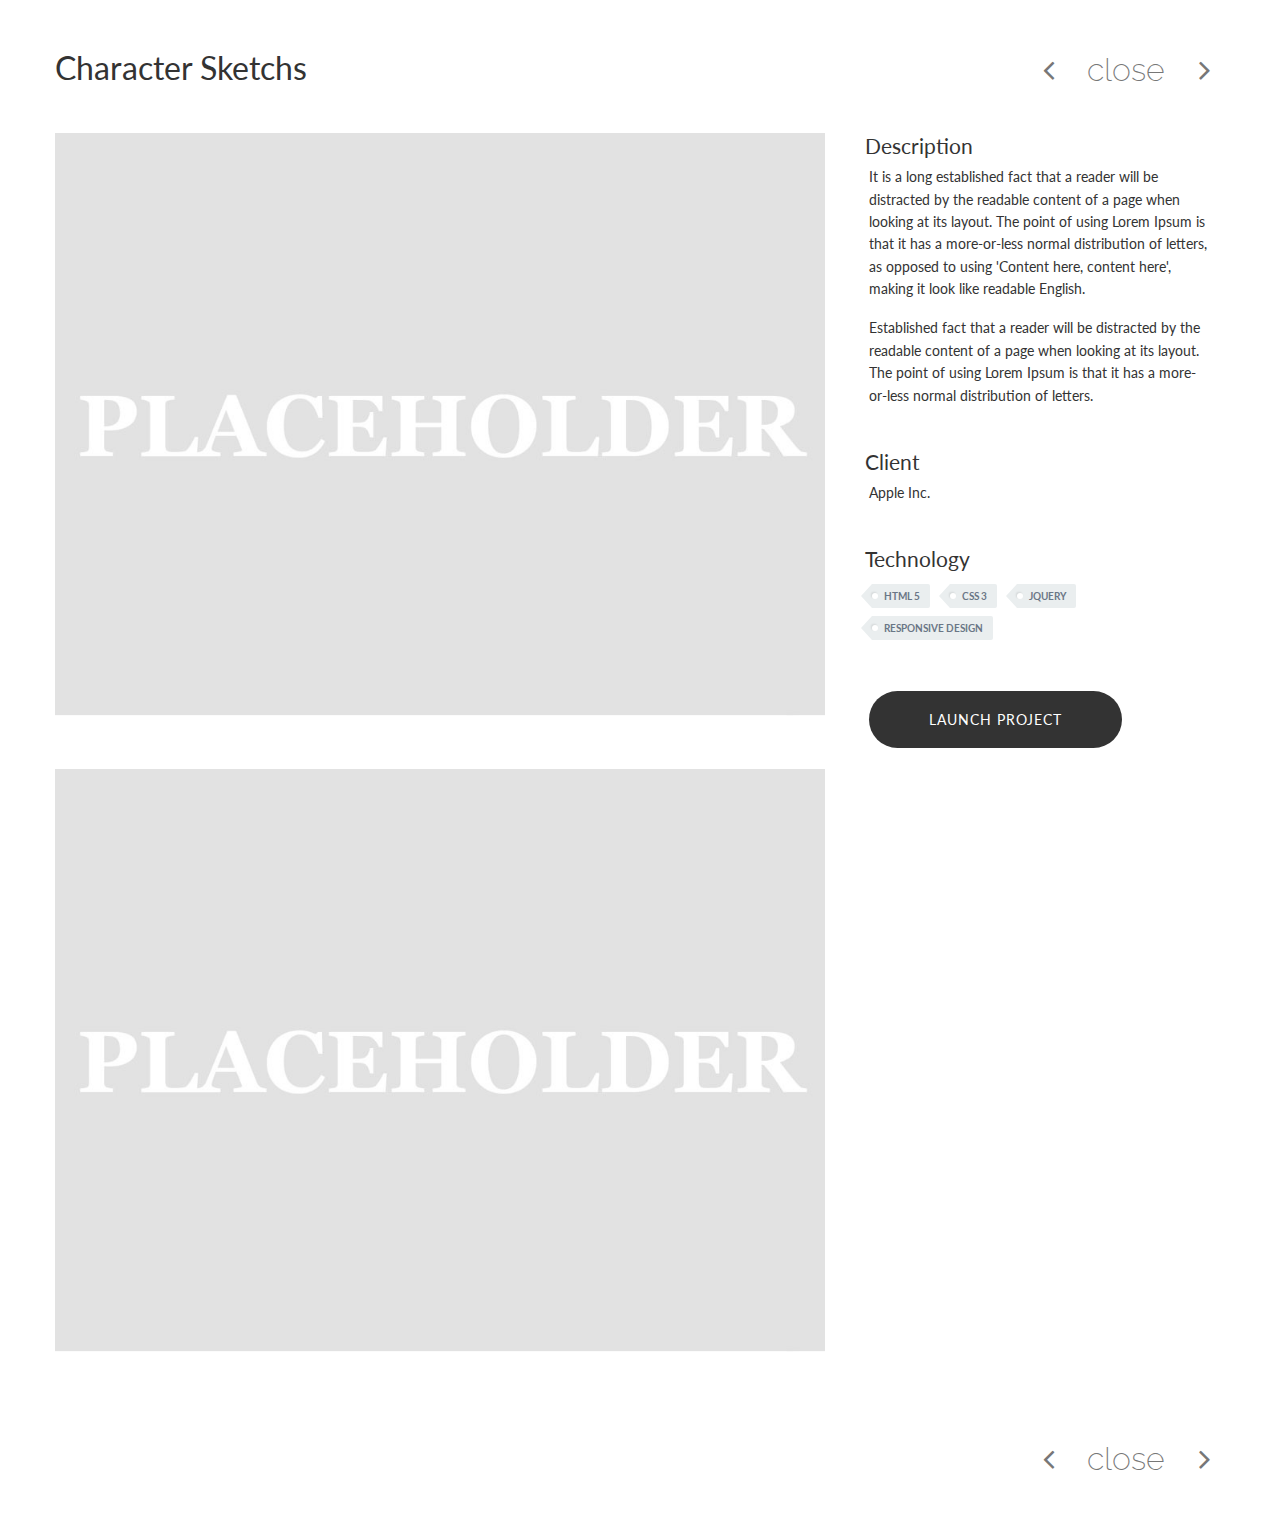
<file: Bookcard-Html/portfolio-item-01.html>
<!doctype html>
<html>
<head>

    <meta charset="utf-8" />
    <meta name="viewport" content="width=device-width, initial-scale=1, maximum-scale=1">
    <meta http-equiv="X-UA-Compatible" content="IE=edge,chrome=1" >
    <meta name="description" content="BookCard - Responsive HTML5 vCard Template">
    <meta name="keywords" content="vcard, html5, portfolio">
    <meta name="author" content="Pixelwars">
    
    <title>Bookcard vCard Template</title> 

    <!-- FAV and TOUCH ICONS -->
    <link rel="shortcut icon" href="images/ico/favicon.ico">
    <link rel="apple-touch-icon" href="images/ico/apple-touch-icon.png"/>
    
    <!-- SCRIPTS -->
    <script type="text/javascript" src="js/modernizr.js"></script> 
    <!--[if lte IE 9]>
        <script src="js/html5shiv.js"></script>
        <script src="js/selectivizr-min.js"></script>
    <![endif]-->    
    
     <!-- FONTS -->
    <link href='http://fonts.googleapis.com/css?family=Lato:100,300,400,700,900,100italic,300italic,400italic,700italic,900italic' rel='stylesheet' type='text/css'>
    <link href='http://fonts.googleapis.com/css?family=Alfa+Slab+One|Nixie+One|Raleway:200,800' rel='stylesheet' type='text/css'>
    <link href='http://fonts.googleapis.com/css?family=Tulpen+One|Sacramento' rel='stylesheet' type='text/css'>
        
    <!-- STYLES -->
    <link rel="stylesheet" type="text/css" media="print" href="css/print.css">
    <link rel="stylesheet" type="text/css" href="css/normalize.css">
    <link rel="stylesheet" type="text/css" href="css/bootstrap.min.css">
    <link rel="stylesheet" type="text/css" href="css/animate.css">
    <link rel="stylesheet" type="text/css" href="css/book.css" />
    <link rel="stylesheet" type="text/css" href="css/font-awesome.css">
    <link rel="stylesheet" type="text/css" href="css/jquery.fancybox-1.3.4.css">
	<link rel="stylesheet" type="text/css" href="css/main.css">
	
    <!-- SCRIPTS -->
    <!-- Grab Google CDN's jQuery, with a protocol relative URL; fall back to local if offline -->
    <script src="http://ajax.googleapis.com/ajax/libs/jquery/1.8.3/jquery.min.js"></script>
    <script>window.jQuery || document.write('<script src="js/jquery-1.8.3.min.js"><\/script>')</script>
    <script src="js/jquery.fitvids.js"></script>
    <script>
    	$(function() { $(".portfolio-single").fitVids(); })
    </script>
    
</head>

<body class="p-single">
	
    
    
    <div class="portfolio-single container">
    		
        <div class="row"> <!-- TITLE - column 8/12 -->
            <div class="span8 portfolio-field portfolio-title">
            	<h2>Character Sketchs</h2>
            </div>
            <!-- TITLE - column 8/12 -->
            
			
			<!-- PORTFOLIO-NAV - column 4/12 -->
            <div class="span4 portfolio-field portfolio-nav">
                <a class="icon button prev ajax" href="portfolio-item-03.html"></a>
                <a class="icon button back" href="#/portfolio">close</a>
                <a class="icon button next ajax" href="portfolio-item-02.html"></a>
            </div>
			<!-- PORTFOLIO-NAV - column 4/12 -->
            
            
			<!-- PORTFOLIO-IMAGES - column 8/12 -->
            <div class="span8 portfolio-field">
                <img src="images/portfolio/single/single-02.jpg" alt="project">
                <img src="images/portfolio/single/single-05.jpg" alt="project">
            </div>
			<!-- PORTFOLIO-IMAGES - column 8/12 -->
            
			
			<!-- PORTFOLIO SIDEBAR - column 4/12 -->
            <div class="span4 portfolio-field">
				
                <h3>Description</h3>
                <p>It is a long established fact that a reader will be distracted by the readable content of a page when looking at its layout. The point of using Lorem Ipsum is that it has a more-or-less normal distribution of letters, as opposed to using 'Content here, content here', making it look like readable English. </p>
                <p>Established fact that a reader will be distracted by the readable content of a page when looking at its layout. The point of using Lorem Ipsum is that it has a more-or-less normal distribution of letters. </p>
                
                <h3>Client</h3>
                <p>Apple Inc.</p>
                
                <h3>Technology</h3>
                <ul class="tags">
                    <li><a>HTML 5</a></li>
                    <li><a>CSS 3</a></li>
                    <li><a>jQuery</a></li>
                    <li><a>Responsive Design</a></li>
                </ul>
                
                <div class="launch">
                	<a href="#" class="btn">LAUNCH PROJECT</a>
                </div>
                
            </div>
			<!-- PORTFOLIO SIDEBAR - column 4/12 -->
            
            <!-- PORTFOLIO-NAV BOTTOM - column 12/12 -->
            <div class="span12 portfolio-field portfolio-nav bottom">
                <a class="icon button prev ajax" href="portfolio-item-03.html"></a>
                <a class="icon button back" href="#/portfolio">close</a>
                <a class="icon button next ajax" href="portfolio-item-02.html"></a>
            </div>
			<!-- PORTFOLIO-NAV BOTTOM - column 12/12 -->
                
        </div>
        
    </div>
    
    
    
</body>
</html>
</file>
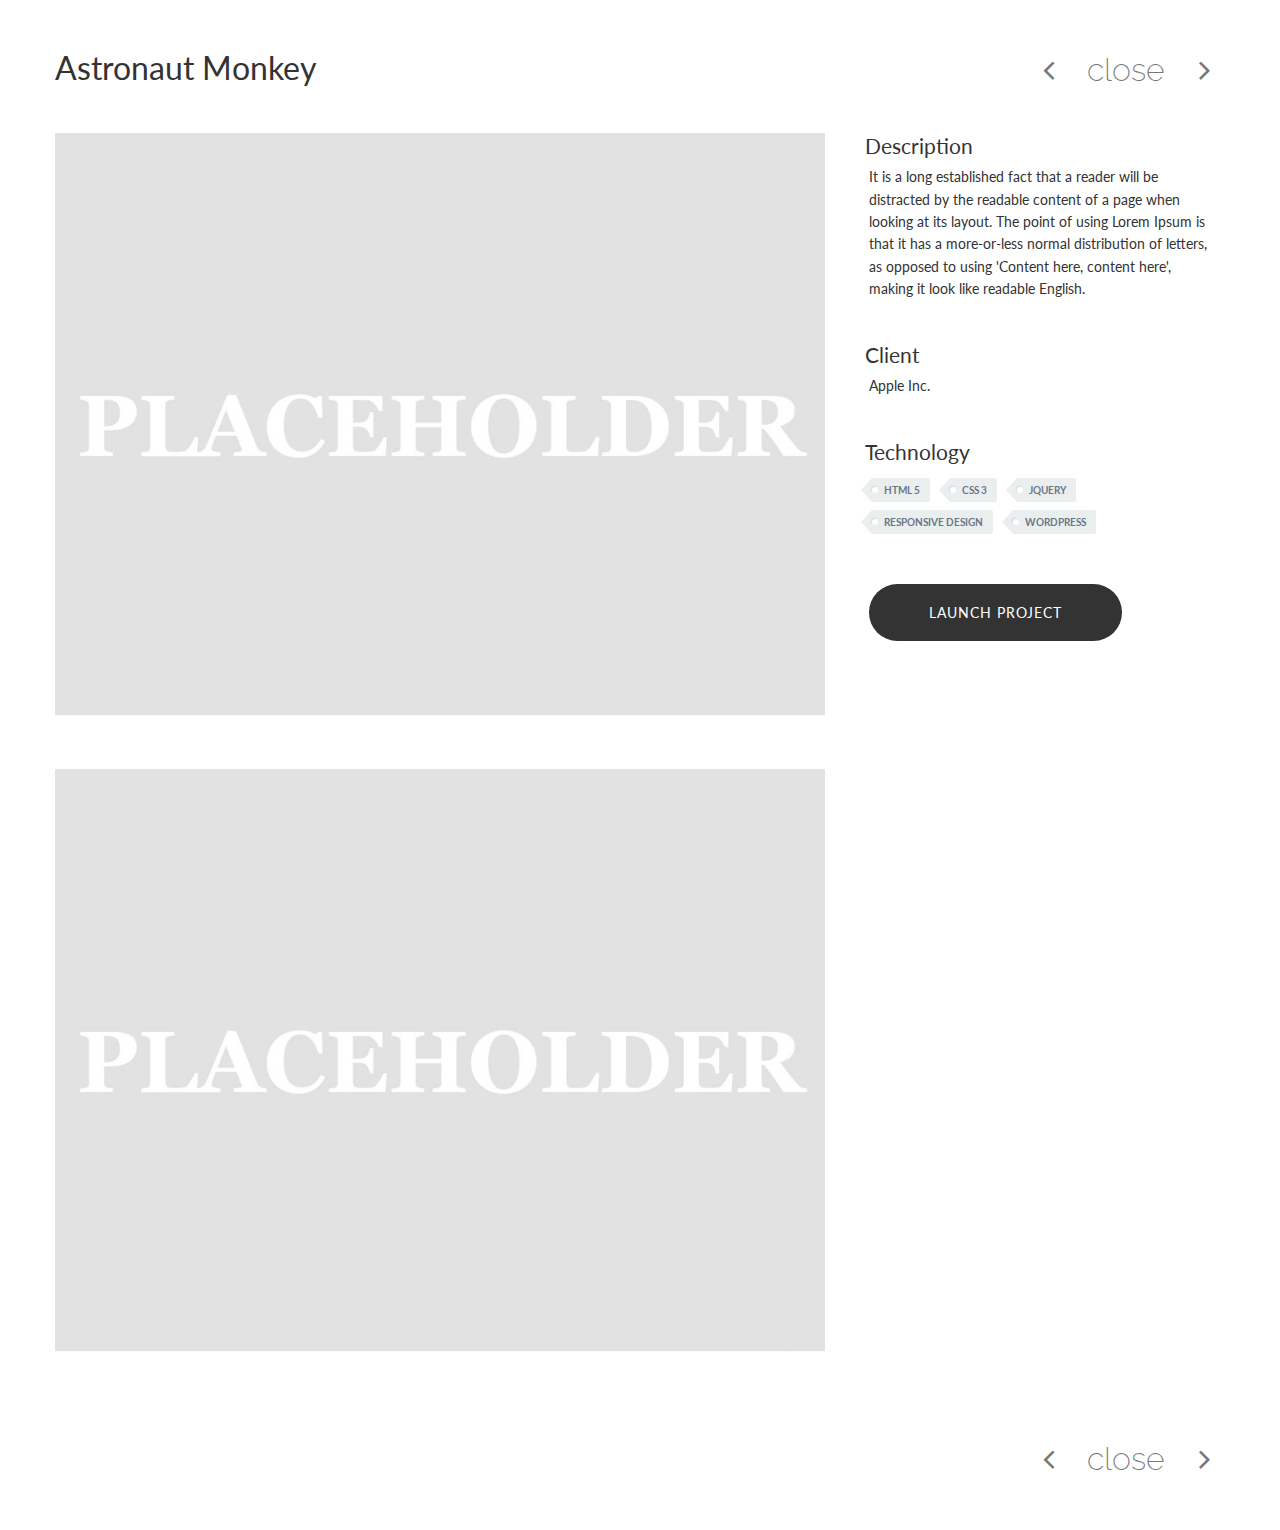
<file: Bookcard-Html/portfolio-item-02.html>
<!doctype html>
<html>
<head>

    <meta charset="utf-8" />
    <meta name="viewport" content="width=device-width, initial-scale=1, maximum-scale=1">
    <meta http-equiv="X-UA-Compatible" content="IE=edge,chrome=1" >
    <meta name="description" content="BookCard - Responsive HTML5 vCard Template">
    <meta name="keywords" content="vcard, html5, portfolio">
    <meta name="author" content="Pixelwars">
    
    <title>Bookcard vCard Template</title> 

    <!-- FAV and TOUCH ICONS -->
    <link rel="shortcut icon" href="images/ico/favicon.ico">
    <link rel="apple-touch-icon" href="images/ico/apple-touch-icon.png"/>
    
    <!-- SCRIPTS -->
    <script type="text/javascript" src="js/modernizr.js"></script> 
    <!--[if lte IE 9]>
        <script src="js/html5shiv.js"></script>
        <script src="js/selectivizr-min.js"></script>
    <![endif]-->    
    
     <!-- FONTS -->
    <link href='http://fonts.googleapis.com/css?family=Lato:100,300,400,700,900,100italic,300italic,400italic,700italic,900italic' rel='stylesheet' type='text/css'>
    <link href='http://fonts.googleapis.com/css?family=Alfa+Slab+One|Nixie+One|Raleway:200,800' rel='stylesheet' type='text/css'>
    <link href='http://fonts.googleapis.com/css?family=Tulpen+One|Sacramento' rel='stylesheet' type='text/css'>
        
    <!-- STYLES -->
    <link rel="stylesheet" type="text/css" media="print" href="css/print.css">
    <link rel="stylesheet" type="text/css" href="css/normalize.css">
    <link rel="stylesheet" type="text/css" href="css/bootstrap.min.css">
    <link rel="stylesheet" type="text/css" href="css/animate.css">
    <link rel="stylesheet" type="text/css" href="css/book.css" />
    <link rel="stylesheet" type="text/css" href="css/font-awesome.css">
    <link rel="stylesheet" type="text/css" href="css/jquery.fancybox-1.3.4.css">
	<link rel="stylesheet" type="text/css" href="css/main.css">
	
    <!-- SCRIPTS -->
    <!-- Grab Google CDN's jQuery, with a protocol relative URL; fall back to local if offline -->
    <script src="http://ajax.googleapis.com/ajax/libs/jquery/1.8.3/jquery.min.js"></script>
    <script>window.jQuery || document.write('<script src="js/jquery-1.8.3.min.js"><\/script>')</script>
    <script src="js/jquery.fitvids.js"></script>
    <script>
    	$(function() { $(".portfolio-single").fitVids(); })
    </script>
    
</head>

<body class="p-single">
	
    
    
    <div class="portfolio-single container">
    		
        <div class="row"> <!-- TITLE - column 8/12 -->
            <div class="span8 portfolio-field portfolio-title">
                <h2>Astronaut Monkey</h2>
            </div>
            <!-- TITLE - column 8/12 -->
            
            
            <!-- PORTFOLIO-NAV - column 4/12 -->
            <div class="span4 portfolio-field portfolio-nav">
                <a class="icon button prev ajax" href="portfolio-item-01.html"></a>
                <a class="icon button back" href="#/portfolio">close</a>
                <a class="icon button next ajax" href="portfolio-item-03.html"></a>
            </div>
            <!-- PORTFOLIO-NAV - column 4/12 -->
            
            
            <!-- PORTFOLIO-IMAGES - column 8/12 -->
            <div class="span8 portfolio-field">
                <img src="images/portfolio/single/single-04.jpg" alt="project">
                <img src="images/portfolio/single/single-03.jpg" alt="project">
            </div>
            <!-- PORTFOLIO-IMAGES - column 8/12 -->
            
            
            <!-- PORTFOLIO SIDEBAR - column 4/12 -->
            <div class="span4 portfolio-field">
                
                
                <h3>Description</h3>
                
                <p>It is a long established fact that a reader will be distracted by the readable content of a page when looking at its layout. The point of using Lorem Ipsum is that it has a more-or-less normal distribution of letters, as opposed to using 'Content here, content here', making it look like readable English. </p>
                
                <h3>Client</h3>
                
                <p>Apple Inc.</p>
                
                <h3>Technology</h3>
                <ul class="tags">
                    <li><a>HTML 5</a></li>
                    <li><a>CSS 3</a></li>
                    <li><a>jQuery</a></li>
                    <li><a>Responsive Design</a></li>
                    <li><a>Wordpress</a></li>
                </ul>
                
                <div class="launch">
                	<a href="#" class="btn">LAUNCH PROJECT</a>
                </div>
                
                
            </div>
            <!-- PORTFOLIO SIDEBAR - column 4/12 -->
            
            
            <!-- PORTFOLIO-NAV BOTTOM - column 12/12 -->
            <div class="span12 portfolio-field portfolio-nav bottom">
                <a class="icon button prev ajax" href="portfolio-item-01.html"></a>
                <a class="icon button back" href="#/portfolio">close</a>
                <a class="icon button next ajax" href="portfolio-item-03.html"></a>
            </div>
            <!-- PORTFOLIO-NAV BOTTOM - column 12/12 -->
            
        </div>
        
    </div>
    
    
    
</body>
</html>
</file>
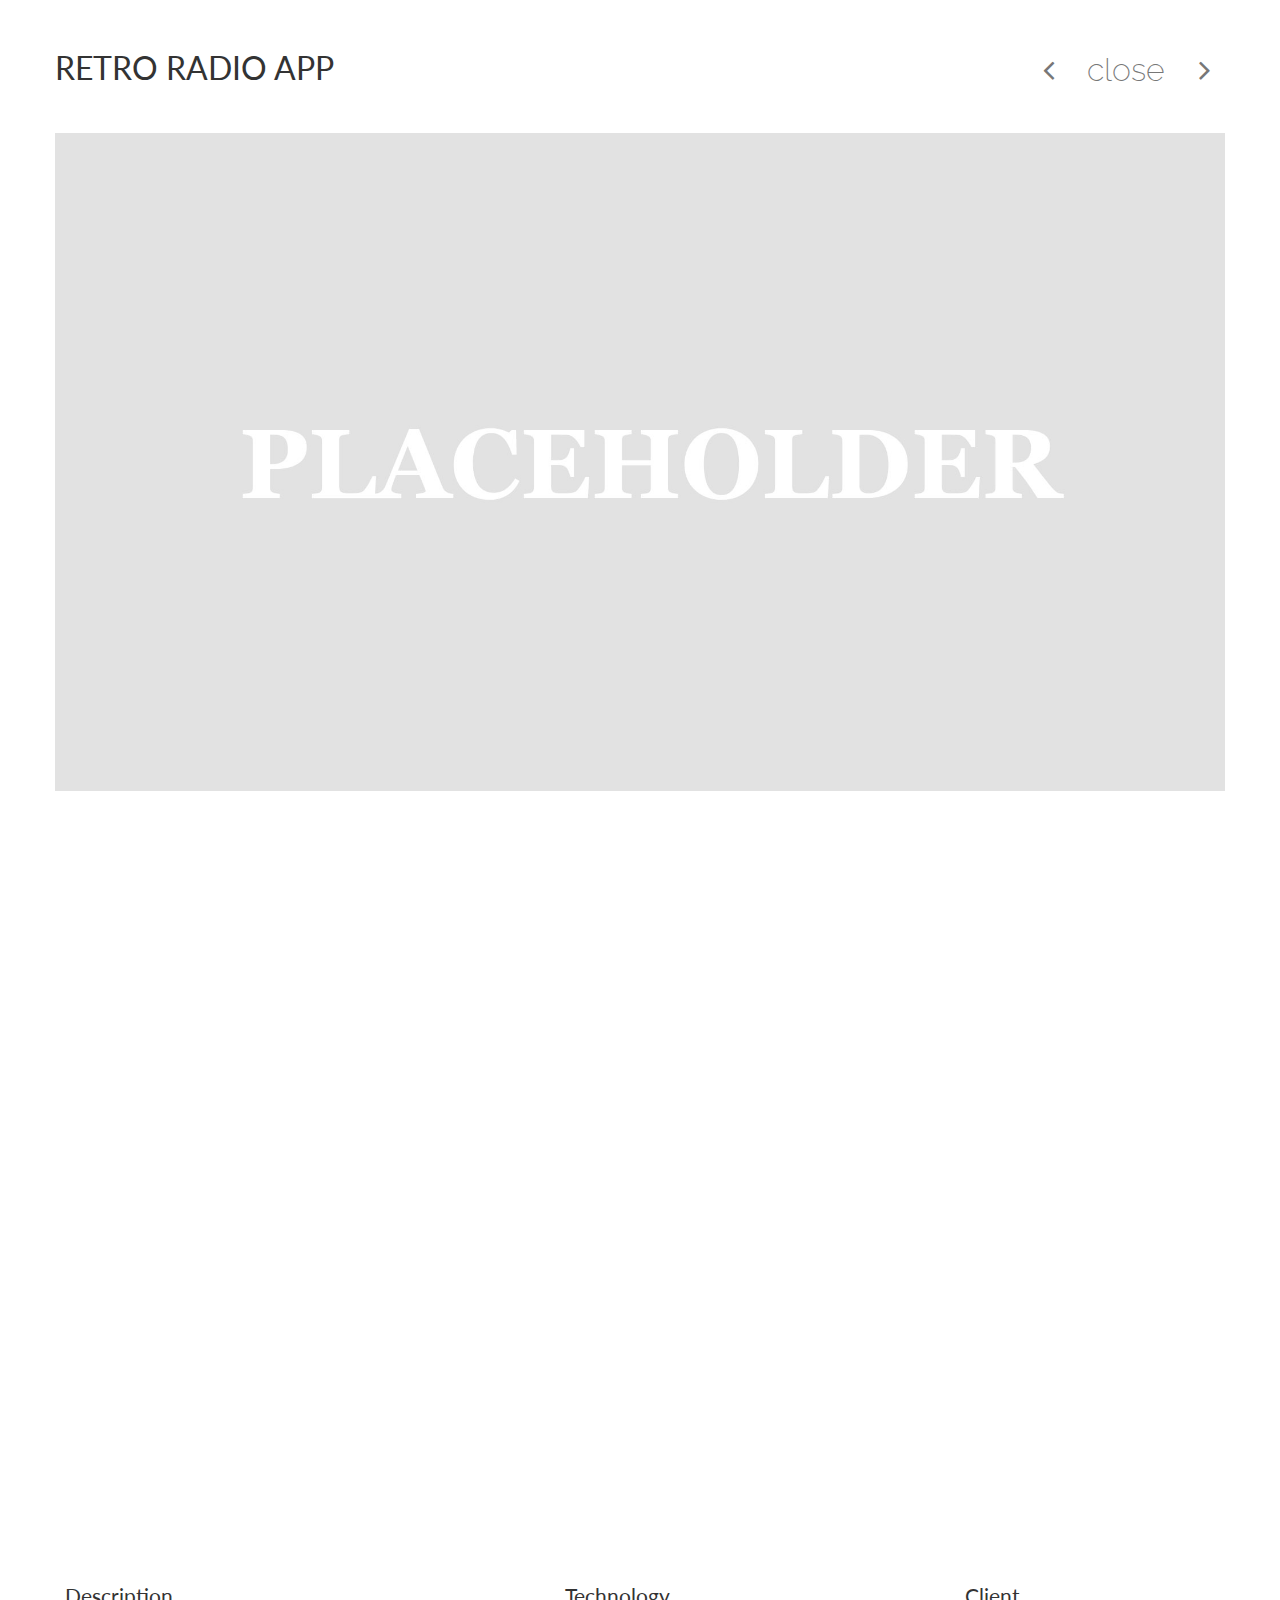
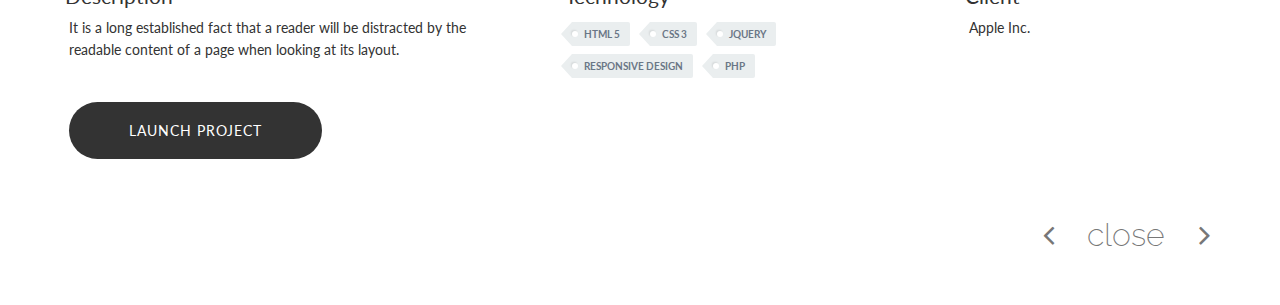
<file: Bookcard-Html/portfolio-item-03.html>
<!doctype html>
<html>
<head>

    <meta charset="utf-8" />
    <meta name="viewport" content="width=device-width, initial-scale=1, maximum-scale=1">
    <meta http-equiv="X-UA-Compatible" content="IE=edge,chrome=1" >
    <meta name="description" content="BookCard - Responsive HTML5 vCard Template">
    <meta name="keywords" content="vcard, html5, portfolio">
    <meta name="author" content="Pixelwars">
    
    <title>Bookcard vCard Template</title> 

    <!-- FAV and TOUCH ICONS -->
    <link rel="shortcut icon" href="images/ico/favicon.ico">
    <link rel="apple-touch-icon" href="images/ico/apple-touch-icon.png"/>
    
    <!-- SCRIPTS -->
    <script type="text/javascript" src="js/modernizr.js"></script> 
    <!--[if lte IE 9]>
        <script src="js/html5shiv.js"></script>
        <script src="js/selectivizr-min.js"></script>
    <![endif]-->    
    
     <!-- FONTS -->
    <link href='http://fonts.googleapis.com/css?family=Lato:100,300,400,700,900,100italic,300italic,400italic,700italic,900italic' rel='stylesheet' type='text/css'>
    <link href='http://fonts.googleapis.com/css?family=Alfa+Slab+One|Nixie+One|Raleway:200,800' rel='stylesheet' type='text/css'>
    <link href='http://fonts.googleapis.com/css?family=Tulpen+One|Sacramento' rel='stylesheet' type='text/css'>
        
    <!-- STYLES -->
    <link rel="stylesheet" type="text/css" media="print" href="css/print.css">
    <link rel="stylesheet" type="text/css" href="css/normalize.css">
    <link rel="stylesheet" type="text/css" href="css/bootstrap.min.css">
    <link rel="stylesheet" type="text/css" href="css/animate.css">
    <link rel="stylesheet" type="text/css" href="css/book.css" />
    <link rel="stylesheet" type="text/css" href="css/font-awesome.css">
    <link rel="stylesheet" type="text/css" href="css/jquery.fancybox-1.3.4.css">
	<link rel="stylesheet" type="text/css" href="css/main.css">
	
    <!-- SCRIPTS -->
    <!-- Grab Google CDN's jQuery, with a protocol relative URL; fall back to local if offline -->
    <script src="http://ajax.googleapis.com/ajax/libs/jquery/1.8.3/jquery.min.js"></script>
    <script>window.jQuery || document.write('<script src="js/jquery-1.8.3.min.js"><\/script>')</script>
    <script src="js/jquery.fitvids.js"></script>
    <script>
    	$(function() { $(".portfolio-single").fitVids(); })
    </script>
    
</head>

<body class="p-single">
	
    
    
    <div class="portfolio-single container">
    		
        <div class="row"> <!-- TITLE - column 8/12 -->
                <div class="span8 portfolio-field portfolio-title">
                	<h2>RETRO RADIO APP</h2> 
                </div>
                <!-- TITLE - column 8/12 -->
                
                <!-- PORTFOLIO-NAV - column 4/12 -->
                <div class="span4 portfolio-field portfolio-nav">
                    <a class="icon button prev ajax" href="portfolio-item-02.html"></a>
                    <a class="icon button back" href="#/portfolio">close</a>
                    <a class="icon button next ajax" href="portfolio-item-01.html"></a>
                </div>
                <!-- PORTFOLIO-NAV - column 4/12 -->
                
                
                <!-- PORTFOLIO-IMAGES - column 12/12 -->
                <div class="span12 portfolio-field">
                    
                    <img src="images/portfolio/single/single-01.jpg" alt="project">
                    <iframe src="http://player.vimeo.com/video/37254322?badge=0&amp;color=ffffff" width="500" height="281"></iframe>
                    
                </div>
                <!-- PORTFOLIO-IMAGES - column 12/12 -->
                
                
                <!-- PORTFOLIO-DESCRIPTION - column 5/12 -->
                <div class="span5 portfolio-field">
                
                    <h3>Description</h3>
                    <p>It is a long established fact that a reader will be distracted by the readable content of a page when looking at its layout.</p>
                    <div class="launch">
                        <a href="#" class="btn">LAUNCH PROJECT</a>
                    </div>
                    
                </div>
                <!-- PORTFOLIO-DESCRIPTION - column 5/12 -->
                
                
                <!-- PORTFOLIO-DESCRIPTION - column 4/12 -->
                <div class="span4 portfolio-field">
                	
                    <h3>Technology</h3>
                    <ul class="tags">
                        <li><a>HTML 5</a></li>
                        <li><a>CSS 3</a></li>
                        <li><a>jQuery</a></li>
                        <li><a>Responsive Design</a></li>
                        <li><a>PHP</a></li>
                    </ul>
                    
                </div>
                <!-- PORTFOLIO-DESCRIPTION - column 4/12 -->
                
                
                <!-- PORTFOLIO-DESCRIPTION - column 3/12 -->
                <div class="span3 portfolio-field">
                
                    <h3>Client</h3>
                    <p>Apple Inc.</p>
                    
                </div>
                <!-- PORTFOLIO-DESCRIPTION - column 3/12 -->
                
                
                <!-- PORTFOLIO-NAV BOTTOM - column 12/12 -->
                <div class="span12 portfolio-field portfolio-nav bottom">
                    <a class="icon button prev ajax" href="portfolio-item-02.html"></a>
                    <a class="icon button back" href="#/portfolio">close</a>
                    <a class="icon button next ajax" href="portfolio-item-01.html"></a>
                </div>
                <!-- PORTFOLIO-NAV BOTTOM - column 12/12 -->
                
        </div>
        
    </div>
    
    
    
</body>
</html>
</file>
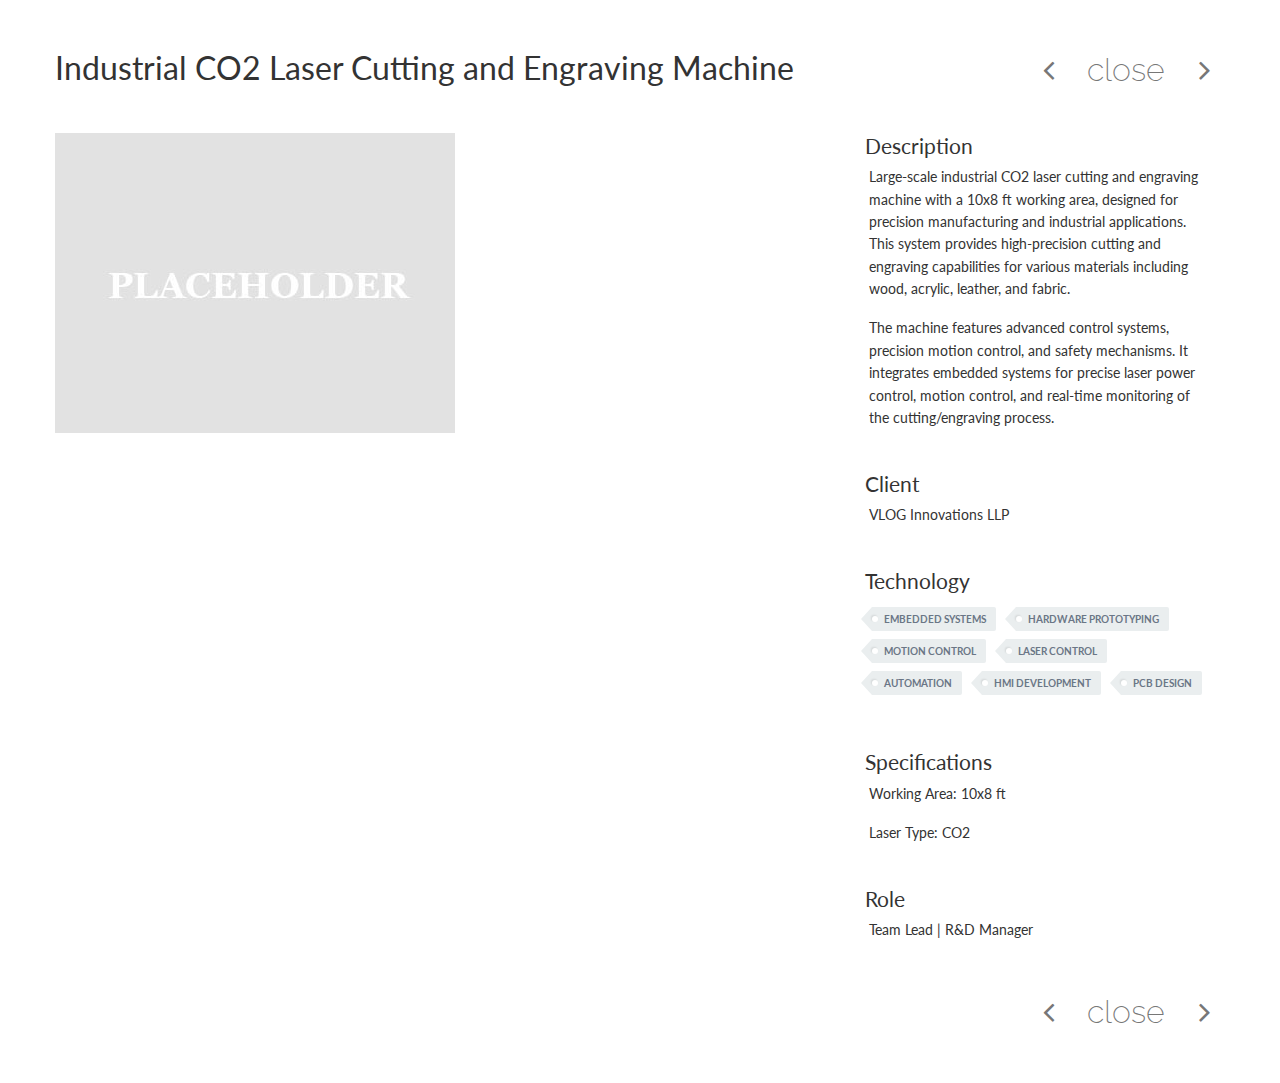
<file: Bookcard-Html/portfolio-item-04.html>
<!doctype html>
<html>
<head>

    <meta charset="utf-8" />
    <meta name="viewport" content="width=device-width, initial-scale=1, maximum-scale=1">
    <meta http-equiv="X-UA-Compatible" content="IE=edge,chrome=1" >
    <meta name="description" content="Industrial CO2 Laser Cutting and Engraving Machine">
    <meta name="keywords" content="CO2 Laser, Laser Cutting, Engraving, Industrial, VLOG Innovations">
    <meta name="author" content="Thirumalai Srinivasan G">
    
    <title>Industrial CO2 Laser Cutting Machine | Thirumalai Srinivasan G</title> 

    <!-- FAV and TOUCH ICONS -->
    <link rel="shortcut icon" href="images/ico/favicon.ico">
    <link rel="apple-touch-icon" href="images/ico/apple-touch-icon.png"/>
    
    <!-- SCRIPTS -->
    <script type="text/javascript" src="js/modernizr.js"></script> 
    <!--[if lte IE 9]>
        <script src="js/html5shiv.js"></script>
        <script src="js/selectivizr-min.js"></script>
    <![endif]-->    
    
     <!-- FONTS -->
    <link href='https://fonts.googleapis.com/css?family=Lato:100,300,400,700,900,100italic,300italic,400italic,700italic,900italic' rel='stylesheet' type='text/css'>
    <link href='https://fonts.googleapis.com/css?family=Alfa+Slab+One|Nixie+One|Raleway:200,800' rel='stylesheet' type='text/css'>
    <link href='https://fonts.googleapis.com/css?family=Tulpen+One|Sacramento' rel='stylesheet' type='text/css'>
        
    <!-- STYLES -->
    <link rel="stylesheet" type="text/css" media="print" href="css/print.css">
    <link rel="stylesheet" type="text/css" href="css/normalize.css">
    <link rel="stylesheet" type="text/css" href="css/bootstrap.min.css">
    <link rel="stylesheet" type="text/css" href="css/animate.css">
    <link rel="stylesheet" type="text/css" href="css/book.css" />
    <link rel="stylesheet" type="text/css" href="css/font-awesome.css">
    <link rel="stylesheet" type="text/css" href="css/jquery.fancybox-1.3.4.css">
	<link rel="stylesheet" type="text/css" href="css/main.css">
	
    <!-- SCRIPTS -->
    <!-- Grab Google CDN's jQuery, with a protocol relative URL; fall back to local if offline -->
    <script src="https://ajax.googleapis.com/ajax/libs/jquery/1.8.3/jquery.min.js"></script>
    <script>window.jQuery || document.write('<script src="js/jquery-1.8.3.min.js"><\/script>')</script>
    <script src="js/jquery.fitvids.js"></script>
    <script>
    	$(function() { $(".portfolio-single").fitVids(); })
    </script>
    
</head>

<body class="p-single">
	
    
    
    <div class="portfolio-single container">
    		
        <div class="row"> <!-- TITLE - column 8/12 -->
            <div class="span8 portfolio-field portfolio-title">
            	<h2>Industrial CO2 Laser Cutting and Engraving Machine</h2>
            </div>
            <!-- TITLE - column 8/12 -->
            
			
			<!-- PORTFOLIO-NAV - column 4/12 -->
            <div class="span4 portfolio-field portfolio-nav">
                <a class="icon button prev ajax" href="portfolio-item-03.html"></a>
                <a class="icon button back" href="#/portfolio">close</a>
                <a class="icon button next ajax" href="portfolio-item-05.html"></a>
            </div>
			<!-- PORTFOLIO-NAV - column 4/12 -->
            
            
			<!-- PORTFOLIO-IMAGES - column 8/12 -->
            <div class="span8 portfolio-field">
                <img src="images/portfolio/06.jpg" alt="CO2 Laser Cutting Machine">
            </div>
			<!-- PORTFOLIO-IMAGES - column 8/12 -->
            
			
			<!-- PORTFOLIO SIDEBAR - column 4/12 -->
            <div class="span4 portfolio-field">
				
                <h3>Description</h3>
                <p>Large-scale industrial CO2 laser cutting and engraving machine with a 10x8 ft working area, designed for precision manufacturing and industrial applications. This system provides high-precision cutting and engraving capabilities for various materials including wood, acrylic, leather, and fabric.</p>
                <p>The machine features advanced control systems, precision motion control, and safety mechanisms. It integrates embedded systems for precise laser power control, motion control, and real-time monitoring of the cutting/engraving process.</p>
                
                <h3>Client</h3>
                <p>VLOG Innovations LLP</p>
                
                <h3>Technology</h3>
                <ul class="tags">
                    <li><a>Embedded Systems</a></li>
                    <li><a>Hardware Prototyping</a></li>
                    <li><a>Motion Control</a></li>
                    <li><a>Laser Control</a></li>
                    <li><a>Automation</a></li>
                    <li><a>HMI Development</a></li>
                    <li><a>PCB Design</a></li>
                </ul>
                
                <h3>Specifications</h3>
                <p>Working Area: 10x8 ft</p>
                <p>Laser Type: CO2</p>
                
                <h3>Role</h3>
                <p>Team Lead | R&D Manager</p>
                
            </div>
			<!-- PORTFOLIO SIDEBAR - column 4/12 -->
            
            <!-- PORTFOLIO-NAV BOTTOM - column 12/12 -->
            <div class="span12 portfolio-field portfolio-nav bottom">
                <a class="icon button prev ajax" href="portfolio-item-03.html"></a>
                <a class="icon button back" href="#/portfolio">close</a>
                <a class="icon button next ajax" href="portfolio-item-05.html"></a>
            </div>
			<!-- PORTFOLIO-NAV BOTTOM - column 12/12 -->
                
        </div>
        
    </div>
    
    
    
</body>
</html>
</file>
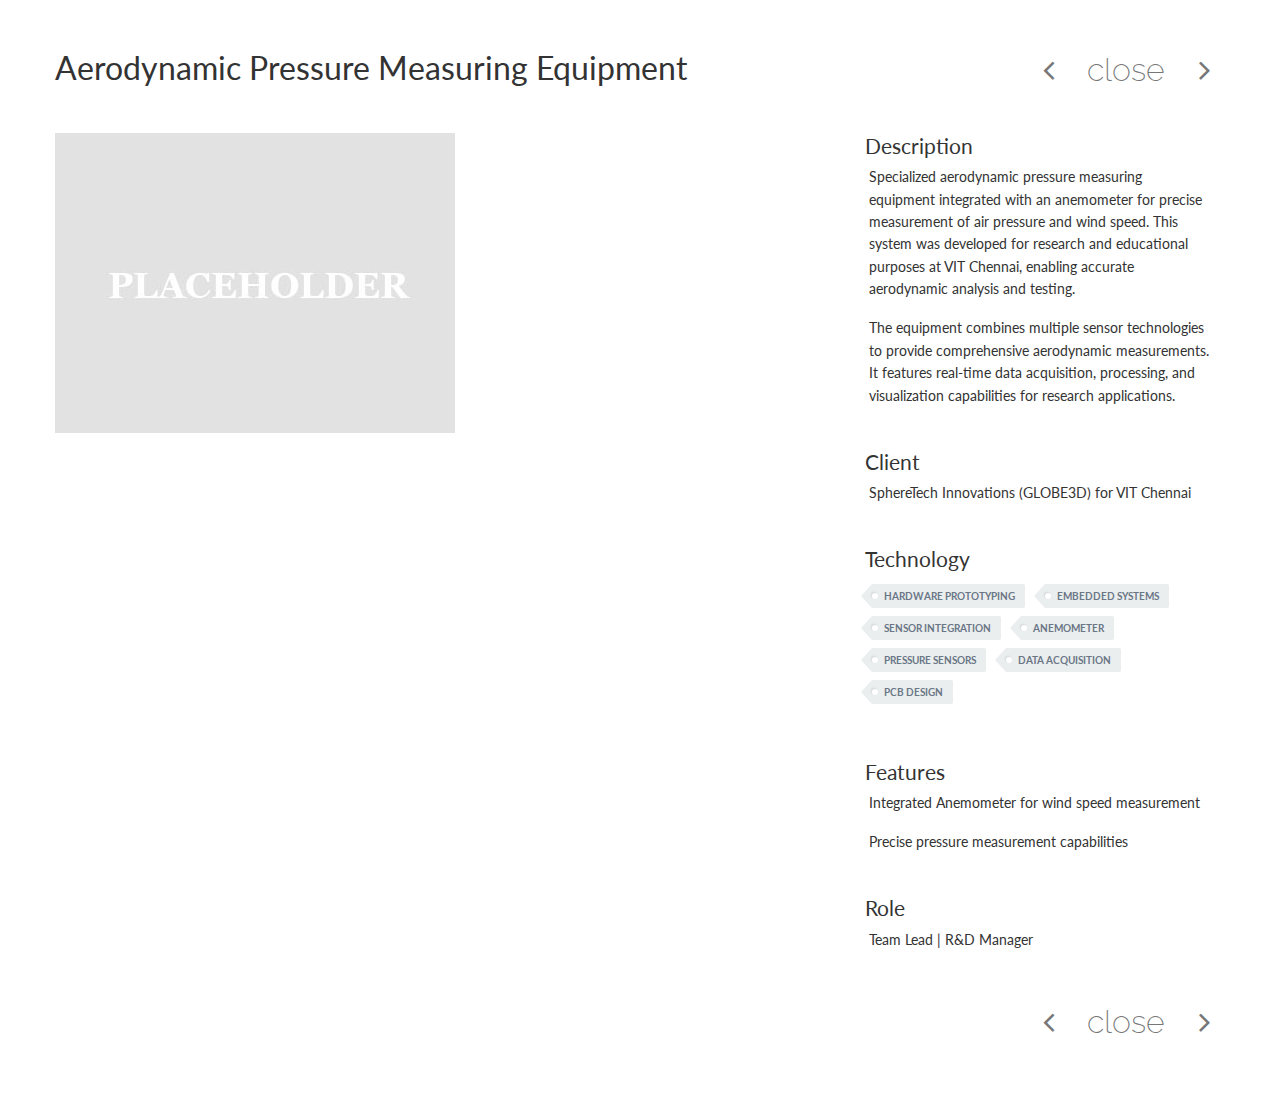
<file: Bookcard-Html/portfolio-item-05.html>
<!doctype html>
<html>
<head>

    <meta charset="utf-8" />
    <meta name="viewport" content="width=device-width, initial-scale=1, maximum-scale=1">
    <meta http-equiv="X-UA-Compatible" content="IE=edge,chrome=1" >
    <meta name="description" content="Aerodynamic Pressure Measuring Equipment with Anemometer">
    <meta name="keywords" content="Aerodynamic Pressure, Anemometer, Measurement Equipment, VIT Chennai">
    <meta name="author" content="Thirumalai Srinivasan G">
    
    <title>Aerodynamic Pressure Measuring Equipment | Thirumalai Srinivasan G</title> 

    <!-- FAV and TOUCH ICONS -->
    <link rel="shortcut icon" href="images/ico/favicon.ico">
    <link rel="apple-touch-icon" href="images/ico/apple-touch-icon.png"/>
    
    <!-- SCRIPTS -->
    <script type="text/javascript" src="js/modernizr.js"></script> 
    <!--[if lte IE 9]>
        <script src="js/html5shiv.js"></script>
        <script src="js/selectivizr-min.js"></script>
    <![endif]-->    
    
     <!-- FONTS -->
    <link href='https://fonts.googleapis.com/css?family=Lato:100,300,400,700,900,100italic,300italic,400italic,700italic,900italic' rel='stylesheet' type='text/css'>
    <link href='https://fonts.googleapis.com/css?family=Alfa+Slab+One|Nixie+One|Raleway:200,800' rel='stylesheet' type='text/css'>
    <link href='https://fonts.googleapis.com/css?family=Tulpen+One|Sacramento' rel='stylesheet' type='text/css'>
        
    <!-- STYLES -->
    <link rel="stylesheet" type="text/css" media="print" href="css/print.css">
    <link rel="stylesheet" type="text/css" href="css/normalize.css">
    <link rel="stylesheet" type="text/css" href="css/bootstrap.min.css">
    <link rel="stylesheet" type="text/css" href="css/animate.css">
    <link rel="stylesheet" type="text/css" href="css/book.css" />
    <link rel="stylesheet" type="text/css" href="css/font-awesome.css">
    <link rel="stylesheet" type="text/css" href="css/jquery.fancybox-1.3.4.css">
	<link rel="stylesheet" type="text/css" href="css/main.css">
	
    <!-- SCRIPTS -->
    <!-- Grab Google CDN's jQuery, with a protocol relative URL; fall back to local if offline -->
    <script src="https://ajax.googleapis.com/ajax/libs/jquery/1.8.3/jquery.min.js"></script>
    <script>window.jQuery || document.write('<script src="js/jquery-1.8.3.min.js"><\/script>')</script>
    <script src="js/jquery.fitvids.js"></script>
    <script>
    	$(function() { $(".portfolio-single").fitVids(); })
    </script>
    
</head>

<body class="p-single">
	
    
    
    <div class="portfolio-single container">
    		
        <div class="row"> <!-- TITLE - column 8/12 -->
            <div class="span8 portfolio-field portfolio-title">
            	<h2>Aerodynamic Pressure Measuring Equipment</h2>
            </div>
            <!-- TITLE - column 8/12 -->
            
			
			<!-- PORTFOLIO-NAV - column 4/12 -->
            <div class="span4 portfolio-field portfolio-nav">
                <a class="icon button prev ajax" href="portfolio-item-04.html"></a>
                <a class="icon button back" href="#/portfolio">close</a>
                <a class="icon button next ajax" href="portfolio-item-06.html"></a>
            </div>
			<!-- PORTFOLIO-NAV - column 4/12 -->
            
            
			<!-- PORTFOLIO-IMAGES - column 8/12 -->
            <div class="span8 portfolio-field">
                <img src="images/portfolio/05.jpg" alt="Aerodynamic Pressure Equipment">
            </div>
			<!-- PORTFOLIO-IMAGES - column 8/12 -->
            
			
			<!-- PORTFOLIO SIDEBAR - column 4/12 -->
            <div class="span4 portfolio-field">
				
                <h3>Description</h3>
                <p>Specialized aerodynamic pressure measuring equipment integrated with an anemometer for precise measurement of air pressure and wind speed. This system was developed for research and educational purposes at VIT Chennai, enabling accurate aerodynamic analysis and testing.</p>
                <p>The equipment combines multiple sensor technologies to provide comprehensive aerodynamic measurements. It features real-time data acquisition, processing, and visualization capabilities for research applications.</p>
                
                <h3>Client</h3>
                <p>SphereTech Innovations (GLOBE3D) for VIT Chennai</p>
                
                <h3>Technology</h3>
                <ul class="tags">
                    <li><a>Hardware Prototyping</a></li>
                    <li><a>Embedded Systems</a></li>
                    <li><a>Sensor Integration</a></li>
                    <li><a>Anemometer</a></li>
                    <li><a>Pressure Sensors</a></li>
                    <li><a>Data Acquisition</a></li>
                    <li><a>PCB Design</a></li>
                </ul>
                
                <h3>Features</h3>
                <p>Integrated Anemometer for wind speed measurement</p>
                <p>Precise pressure measurement capabilities</p>
                
                <h3>Role</h3>
                <p>Team Lead | R&D Manager</p>
                
            </div>
			<!-- PORTFOLIO SIDEBAR - column 4/12 -->
            
            <!-- PORTFOLIO-NAV BOTTOM - column 12/12 -->
            <div class="span12 portfolio-field portfolio-nav bottom">
                <a class="icon button prev ajax" href="portfolio-item-04.html"></a>
                <a class="icon button back" href="#/portfolio">close</a>
                <a class="icon button next ajax" href="portfolio-item-06.html"></a>
            </div>
			<!-- PORTFOLIO-NAV BOTTOM - column 12/12 -->
                
        </div>
        
    </div>
    
    
    
</body>
</html>
</file>
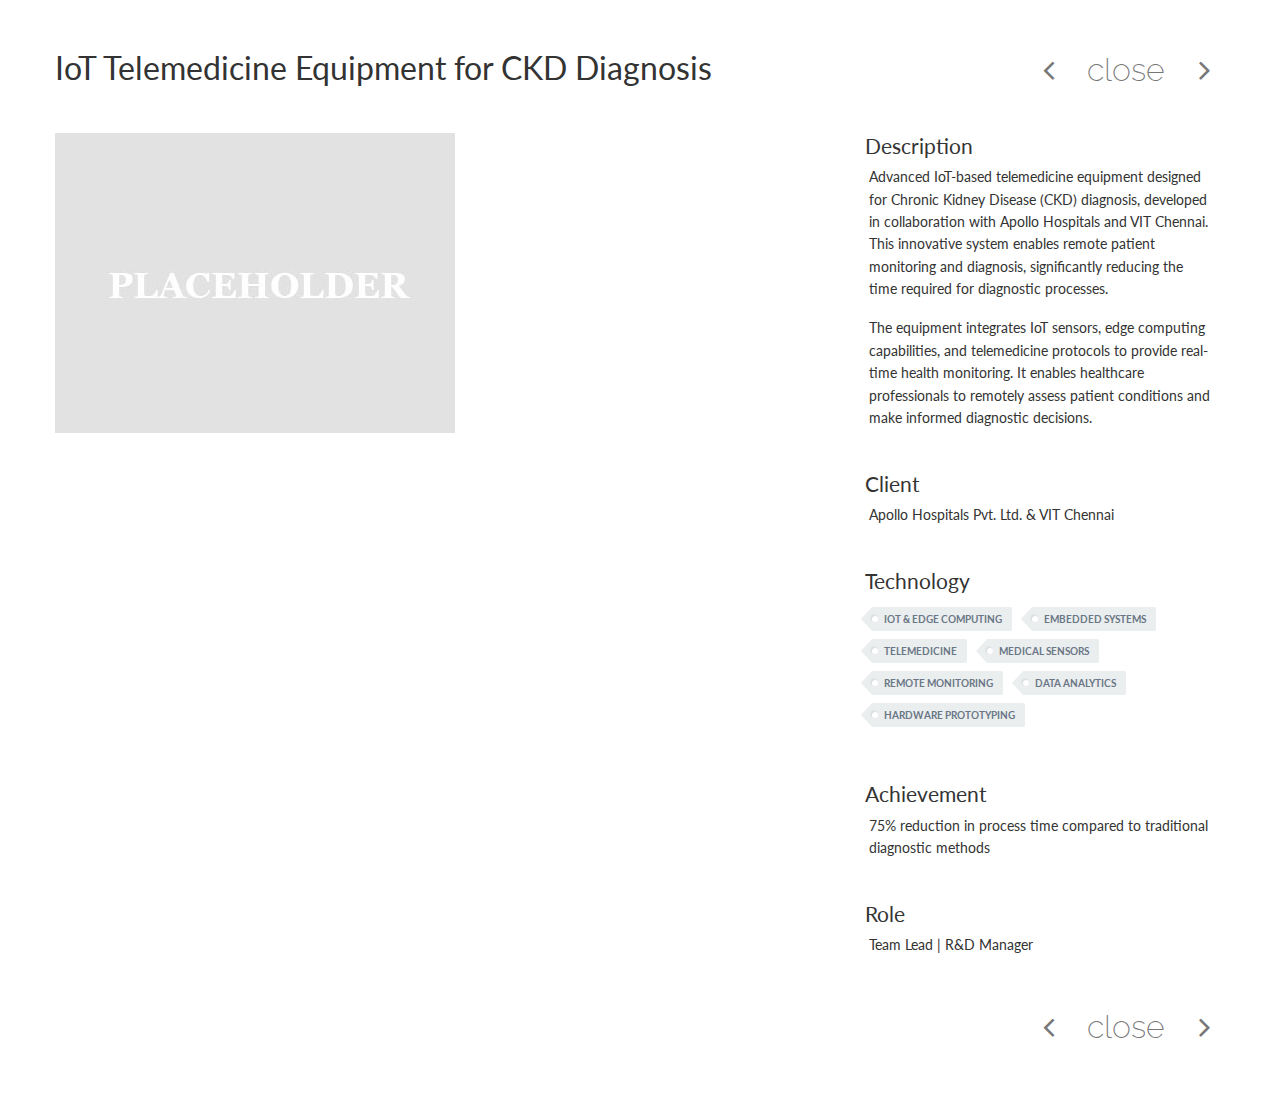
<file: Bookcard-Html/portfolio-item-06.html>
<!doctype html>
<html>
<head>

    <meta charset="utf-8" />
    <meta name="viewport" content="width=device-width, initial-scale=1, maximum-scale=1">
    <meta http-equiv="X-UA-Compatible" content="IE=edge,chrome=1" >
    <meta name="description" content="IoT Telemedicine Equipment for CKD Diagnosis">
    <meta name="keywords" content="IoT Telemedicine, CKD Diagnosis, Medical IoT, Apollo Hospitals, VIT Chennai">
    <meta name="author" content="Thirumalai Srinivasan G">
    
    <title>IoT Telemedicine Equipment for CKD Diagnosis | Thirumalai Srinivasan G</title> 

    <!-- FAV and TOUCH ICONS -->
    <link rel="shortcut icon" href="images/ico/favicon.ico">
    <link rel="apple-touch-icon" href="images/ico/apple-touch-icon.png"/>
    
    <!-- SCRIPTS -->
    <script type="text/javascript" src="js/modernizr.js"></script> 
    <!--[if lte IE 9]>
        <script src="js/html5shiv.js"></script>
        <script src="js/selectivizr-min.js"></script>
    <![endif]-->    
    
     <!-- FONTS -->
    <link href='https://fonts.googleapis.com/css?family=Lato:100,300,400,700,900,100italic,300italic,400italic,700italic,900italic' rel='stylesheet' type='text/css'>
    <link href='https://fonts.googleapis.com/css?family=Alfa+Slab+One|Nixie+One|Raleway:200,800' rel='stylesheet' type='text/css'>
    <link href='https://fonts.googleapis.com/css?family=Tulpen+One|Sacramento' rel='stylesheet' type='text/css'>
        
    <!-- STYLES -->
    <link rel="stylesheet" type="text/css" media="print" href="css/print.css">
    <link rel="stylesheet" type="text/css" href="css/normalize.css">
    <link rel="stylesheet" type="text/css" href="css/bootstrap.min.css">
    <link rel="stylesheet" type="text/css" href="css/animate.css">
    <link rel="stylesheet" type="text/css" href="css/book.css" />
    <link rel="stylesheet" type="text/css" href="css/font-awesome.css">
    <link rel="stylesheet" type="text/css" href="css/jquery.fancybox-1.3.4.css">
	<link rel="stylesheet" type="text/css" href="css/main.css">
	
    <!-- SCRIPTS -->
    <!-- Grab Google CDN's jQuery, with a protocol relative URL; fall back to local if offline -->
    <script src="https://ajax.googleapis.com/ajax/libs/jquery/1.8.3/jquery.min.js"></script>
    <script>window.jQuery || document.write('<script src="js/jquery-1.8.3.min.js"><\/script>')</script>
    <script src="js/jquery.fitvids.js"></script>
    <script>
    	$(function() { $(".portfolio-single").fitVids(); })
    </script>
    
</head>

<body class="p-single">
	
    
    
    <div class="portfolio-single container">
    		
        <div class="row"> <!-- TITLE - column 8/12 -->
            <div class="span8 portfolio-field portfolio-title">
            	<h2>IoT Telemedicine Equipment for CKD Diagnosis</h2>
            </div>
            <!-- TITLE - column 8/12 -->
            
			
			<!-- PORTFOLIO-NAV - column 4/12 -->
            <div class="span4 portfolio-field portfolio-nav">
                <a class="icon button prev ajax" href="portfolio-item-05.html"></a>
                <a class="icon button back" href="#/portfolio">close</a>
                <a class="icon button next ajax" href="portfolio-item-01.html"></a>
            </div>
			<!-- PORTFOLIO-NAV - column 4/12 -->
            
            
			<!-- PORTFOLIO-IMAGES - column 8/12 -->
            <div class="span8 portfolio-field">
                <img src="images/portfolio/02.jpg" alt="IoT Telemedicine Equipment">
            </div>
			<!-- PORTFOLIO-IMAGES - column 8/12 -->
            
			
			<!-- PORTFOLIO SIDEBAR - column 4/12 -->
            <div class="span4 portfolio-field">
				
                <h3>Description</h3>
                <p>Advanced IoT-based telemedicine equipment designed for Chronic Kidney Disease (CKD) diagnosis, developed in collaboration with Apollo Hospitals and VIT Chennai. This innovative system enables remote patient monitoring and diagnosis, significantly reducing the time required for diagnostic processes.</p>
                <p>The equipment integrates IoT sensors, edge computing capabilities, and telemedicine protocols to provide real-time health monitoring. It enables healthcare professionals to remotely assess patient conditions and make informed diagnostic decisions.</p>
                
                <h3>Client</h3>
                <p>Apollo Hospitals Pvt. Ltd. & VIT Chennai</p>
                
                <h3>Technology</h3>
                <ul class="tags">
                    <li><a>IoT & Edge Computing</a></li>
                    <li><a>Embedded Systems</a></li>
                    <li><a>Telemedicine</a></li>
                    <li><a>Medical Sensors</a></li>
                    <li><a>Remote Monitoring</a></li>
                    <li><a>Data Analytics</a></li>
                    <li><a>Hardware Prototyping</a></li>
                </ul>
                
                <h3>Achievement</h3>
                <p>75% reduction in process time compared to traditional diagnostic methods</p>
                
                <h3>Role</h3>
                <p>Team Lead | R&D Manager</p>
                
            </div>
			<!-- PORTFOLIO SIDEBAR - column 4/12 -->
            
            <!-- PORTFOLIO-NAV BOTTOM - column 12/12 -->
            <div class="span12 portfolio-field portfolio-nav bottom">
                <a class="icon button prev ajax" href="portfolio-item-05.html"></a>
                <a class="icon button back" href="#/portfolio">close</a>
                <a class="icon button next ajax" href="portfolio-item-01.html"></a>
            </div>
			<!-- PORTFOLIO-NAV BOTTOM - column 12/12 -->
                
        </div>
        
    </div>
    
    
    
</body>
</html>
</file>
<file: Bookcard-Html/css/print.css>
/* Print Style Sheet */
@media print {
body {background:white; 
     font-size:10pt; 
     margin:0 }

#content{ margin-left:0; 
     float:none; 
     width:auto }
#content a { font-weight:bold;}
#content{ margin-left:0; 
     float:none; 
     width:auto }
#footer, .ad { display:none }
h1, h2, h3, h4, h5, h6 { page-break-after:avoid; 
     page-break-inside:avoid }
h3 { margin-left:10px; 
     margin-bottom:0px; 
     padding-bottom:0px }
blockquote, table, pre { page-break-inside:avoid }
ul, ol, dl  { page-break-before:avoid }
img { page-break-inside:avoid; 
     page-break-after:avoid; }

/* ------------------------------------------ 
   ---------------------  SAFE MOD */
.rm-container .rm-back, .rm-container.rm-open .rm-cover, .rm-container.rm-open .rm-right, .rm-container.rm-in .rm-cover, .rm-container.rm-in .rm-right, .rm-container.rm-in .rm-wrapper {
	-webkit-transform: none !important;
	-moz-transform: none !important;
	-o-transform: none !important;
	-ms-transform: none !important;
	transform: none !important;
	display: block !important;
}

.rm-container {
	-webkit-perspective: 0px;
	-moz-perspective: 0px;
	-o-perspective: 0px;
	-ms-perspective: 0px;
	perspective: 0px; }
.rm-wrapper { position: static; background: #fff; }
.rm-close, .rm-overlay { display: none; }
#header, .rm-button-open { display:none !important; }
.rm-wrapper,
.rm-wrapper > div { position: static; }
body { width:auto; height:auto; overflow: visible; }
.main { height:auto; }
.page { height:auto; }
.antiscroll-wrap { position:relative; top:auto; bottom:auto; left:auto; overflow:hidden; }
.antiscroll-inner { position:relative; }
#pages { position:relative !important; height:auto; }
.rm-wrapper > div > div { position: static; background: #fff; }
	 
}
</file>
<file: Bookcard-Html/css/book.css>
.main { height:100%; }
.rm-container {
	width: 32%;
	height: 100%;
	max-width: 560px;
	margin: 0 auto;
	position: relative;
	-webkit-perspective: 1600px;
	-moz-perspective: 1600px;
	-o-perspective: 1600px;
	-ms-perspective: 1600px;
	perspective: 1600px;
}

.rm-wrapper { height:auto; }
.rm-wrapper,
.rm-wrapper,
.rm-wrapper > div {
	width: 100%;
	height: 100%;
	left: 0;
	top: 0;
	position: absolute;
	-webkit-transform-style: preserve-3d;
	-moz-transform-style: preserve-3d;
	-o-transform-style: preserve-3d;
	-ms-transform-style: preserve-3d;
	transform-style: preserve-3d;
}
.rm-wrapper { position:absolute; top:40px; bottom:40px; height:auto; }

.rm-wrapper .rm-cover {
	-webkit-transform-origin: 0% 50%;
	-webkit-transition-delay: 0.2s;
	-moz-transform-origin: 0% 50%;
	-moz-transition-delay: 0.2s;
	-o-transform-origin: 0% 50%;
	-o-transition-delay: 0.2s;
	-ms-transform-origin: 0% 50%;
	-ms-transition-delay: 0.2s;
	transform-origin: 0% 50%;
	transition-delay: 0.2s;
}

.rm-wrapper .rm-right {
	-webkit-transform-origin: 100% 50%;
	-webkit-transition-delay: 0s;
	-moz-transform-origin: 100% 50%;
	-moz-transition-delay: 0s;
	-o-transform-origin: 100% 50%;
	-o-transition-delay: 0s;
	-ms-transform-origin: 100% 50%;
	-ms-transition-delay: 0s;
	transform-origin: 100% 50%;
	transition-delay: 0s;
}

.rm-wrapper > div > div {
	width: 100%;
	height: 100%;
	position: absolute;
	/*padding: 30px;*/
}

.rm-container .rm-front,
.rm-container .rm-back {
	-webkit-backface-visibility: hidden;
	-moz-backface-visibility: hidden;
	-o-backface-visibility: hidden;
	-ms-backface-visibility: hidden;
	backface-visibility: hidden;
}

html:not(.safe-mod) .rm-container .rm-back {
	-webkit-transform: rotateY(-180deg);
	-moz-transform: rotateY(-180deg);
	-o-transform: rotateY(-180deg);
	-ms-transform: rotateY(-180deg);
	transform: rotateY(-180deg);
}

.rm-overlay {
	position: absolute;
	width: 10%;
	height: 100%;
	top: 0;
	right: 0;
	pointer-events: none;
	background: -moz-linear-gradient(left, rgba(0,0,0,0) 0%, rgba(0,0,0,0.04) 100%);
	background: -webkit-gradient(linear, left top, right top, color-stop(0%,rgba(0,0,0,0)), color-stop(100%,rgba(0,0,0,0.04)));
	background: -webkit-linear-gradient(left, rgba(0,0,0,0) 0%,rgba(0,0,0,0.04) 100%);
	background: -o-linear-gradient(left, rgba(0,0,0,0) 0%,rgba(0,0,0,0.04) 100%);
	background: -ms-linear-gradient(left, rgba(0,0,0,0) 0%,rgba(0,0,0,0.04) 100%);
	background: linear-gradient(to right, rgba(0,0,0,0) 0%,rgba(0,0,0,0.04) 100%);
}



/* Transitions */
.rm-wrapper,
.rm-wrapper > div {
	-webkit-transition: all 0.6s ease-in-out, height 0s;
	-moz-transition: all 0.6s ease-in-out;
	-o-transition: all 0.6s ease-in-out, height 0s;
	-ms-transition: all 0.6s ease-in-out, height 0s;
	transition: all 0.6s ease-in-out, height 0s;
}
.safe-mod .rm-wrapper,
.safe-mod .rm-wrapper > div, .safe-mod .rm-wrapper > div > div {
	-webkit-transition: none;
	-moz-transition: none;
	-o-transition: none;
	-ms-transition: none;
	transition: none;
}



.rm-close {
	height:0;
}

.rm-container.rm-open .rm-cover {
	-webkit-transform: rotateY(-180deg);
	-webkit-transition-delay: 0s;
	-moz-transform: rotateY(-180deg);
	-moz-transition-delay: 0s;
	-o-transform: rotateY(-180deg);
	-o-transition-delay: 0s;
	-ms-transform: rotateY(-180deg);
	-ms-transition-delay: 0s;
	transform: rotateY(-180deg);
	transition-delay: 0s;
}

.rm-container.rm-open .rm-right {
	-webkit-transform: rotateY(180deg);
	-webkit-transition-delay: 0.2s;
	-moz-transform: rotateY(180deg);
	-moz-transition-delay: 0.2s;
	-o-transform: rotateY(180deg);
	-o-transition-delay: 0.2s;
	-ms-transform: rotateY(180deg);
	-ms-transition-delay: 0.2s;
	transform: rotateY(180deg);
	transition-delay: 0.2s;
}

.rm-container.rm-in .rm-cover {
	-webkit-transform: rotateY(-150deg);
	-moz-transform: rotateY(-150deg);
	-o-transform: rotateY(-150deg);
	-ms-transform: rotateY(-150deg);
	transform: rotateY(-150deg);
}

.rm-container.rm-in .rm-right {
	-webkit-transform: rotateY(150deg);
	-moz-transform: rotateY(150deg);
	-o-transform: rotateY(150deg);
	-ms-transform: rotateY(150deg);
	transform: rotateY(150deg);
}

.rm-container.rm-in .rm-wrapper {
	-webkit-transform: translateZ(-500px);
	-moz-transform: translateZ(-500px);
	-o-transform: translateZ(-500px);
	-ms-transform: translateZ(-500px);
	transform: translateZ(-500px);
}

.rm-container.rm-in .rm-cover, 
.rm-container.rm-in .rm-right,
.rm-container.rm-nodelay .rm-right {
	-webkit-transition-delay: 0s;
	-moz-transition-delay: 0s;
	-o-transition-delay: 0s;
	-ms-transition-delay: 0s;
	transition-delay: 0s;
}

.rm-container.rm-in .rm-modal {
	-webkit-transform: translateZ(0px);
	-moz-transform: translateZ(0px);
	-o-transform: translateZ(0px);
	-ms-transform: translateZ(0px);
	transform: translateZ(0px);
	opacity: 1;
	pointer-events: auto;
}


/* Media Queries */
@media screen and (min-height: 600px) { 
	.rm-wrapper { top:60px; bottom:60px; }
}
@media screen and (min-height: 800px) { 
	.rm-wrapper { top:80px; bottom:80px; }
}
@media screen and (min-height: 900px) { 
	.rm-wrapper { top:120px; bottom:120px; }
}
@media screen and (min-height: 1000px) { 
	.rm-wrapper { top:140px; bottom:140px; }
}
@media screen and (max-width: 1100px) and (min-height: 1000px) { 
	.rm-wrapper { top:320px; bottom:320px; }
}


/* Page Shadow Middle */
.rm-wrapper .rm-middle {
	box-shadow: 2px 2px 10px rgba(0,0,0,0.5);
}

.rm-container.rm-open .rm-wrapper .rm-cover {
	box-shadow: 2px 4px 4px rgba(0,0,0,0.2);
}

.rm-container.rm-open .rm-wrapper .rm-right {
	box-shadow: -2px 4px 4px rgba(0,0,0,0.2);
}

.rm-container.rm-open .rm-wrapper .rm-middle {
	box-shadow: 0 6px 4px -2px rgba(0,0,0,0.2);
}


/* firefox weird z-index fix */
.rm-container.rm-closed .rm-wrapper > div.rm-right > div.rm-front { visibility:hidden; }
.rm-container .rm-wrapper > div.rm-right > div.rm-front { visibility:visible; }

.rm-wrapper .rm-cover { z-index:100; }
.rm-wrapper > div > div.rm-front { z-index:120; }
.rm-wrapper > div > div.rm-back { z-index:120; }
.rm-wrapper .rm-middle { z-index:50; }
.rm-wrapper .rm-right { z-index:60; }
</file>
<file: Bookcard-Html/css/style.css>
/* CONTENT ALIGNMENT */
.aligncenter, .alignnone, .alignright, .alignleft {
    display: block; margin: 1.6em auto; clear: both;
	}
.wp-caption {
	color:#555;
	}
.wp-caption img {
	border: 0 none; height: auto; margin: 0; padding: 0;
	}
.wp-caption-text {
    font-size: 14px; margin: 0; padding: .6em .1em 0; color: #C0C0C0;
	}
.wp-caption.aligncenter { 
	text-align: center; 
	}
/* TABLETS */
@media screen and (min-width: 768px) {
	.alignnone {
		margin: 3em 0; 
		}
	.aligncenter {
		margin: 2.2em auto; 
		}
	.alignleft,
	.alignright {
		max-width: 50%; 
		}
	.alignright {
		float:right; margin: .4em 0 1em 2em;
		}
	.alignleft {
		float: left; margin: .4em 2em 1em 0;
		}
}
</file>
<file: Bookcard-Html/css/main.css>
/*
	Name: BookCard
	Description: Responsive HTML5 vCard Template
	Version: 1.2.2
	Author: pixelwars
*/


/* --- 
MAIN STYLE FILE */

/* BASE */
html, body { width:100%; height:100%; }
body { overflow: hidden; -webkit-text-size-adjust:none; }
.safe-mod body { overflow: visible; overflow-x: hidden; }
.p-overlay-on body { overflow: visible; }
.p-overlay-on.safe-mod .main { display: none; }

a { color: #C25337; text-decoration: none; outline: none; }
a:hover { color: #C00; }

iframe { border: none; }
p,ul,ol { font-size:.875em; line-height:160%; word-wrap: break-word; }
ul { list-style: square; }
img { width:auto; max-width:100%; height:auto; }
.cf:before, .cf:after { content: " "; display: table; }
.cf:after { clear: both; }

/* PREVENT TEXT OVERFLOW */
h1, h2, h3, h4, h5, h6 { word-wrap: break-word; overflow-wrap: break-word; max-width: 100%; }
.content { word-wrap: break-word; overflow-wrap: break-word; }

.easing, #header nav ul a, .btn, .portfolio-nav a.button, .social li a, input,textarea, .media-box .mask, .cover h1, .cover h2, .cover h3, .rm-close span, .cover .widget-twitter .twitter-link:before, .latest-from-blog a, .more a, .post-pagination li a, .navigation a { -webkit-transition: all 0.3s ease-out; -moz-transition: all 0.3s ease-out; -ms-transition: all 0.3s ease-out; -o-transition: all 0.3s ease-out; transition: all 0.3s ease-out; }
.easing-long { -webkit-transition: all 1.2s ease-out; -moz-transition: all 1.2s ease-out; -ms-transition: all 1.2s ease-out; -o-transition: all 1.2s ease-out; transition: all 1.2s ease-out; }
.center { text-align: center; }

/* -------------------------------------------- */
/* TYPOGRAPHY */
/* headings and paragraphs */
h1, h2, h3, h4, h5, h6 { font-weight: 400; }
h1 { font-size: 2.20em; margin: 0.8em 0 0.4em 0; }
h2 { font-size: 2.00em; margin: 1.0em 0 0.8em 0; }
h3 { font-size: 1.10em; margin: 1.0em 0 .6em 0; }
h4 { font-size: 1.00em; margin: 1.0em 0 .6em 0; }
h5 { font-size: 0.90em; margin: 1.0em 0 .8em 0; }
h6 { font-size: 0.85em; margin: 1.0em 0 .8em 0; }
p { margin: 1.2em 0; }


/* FONTS */
 
/* BODY */
body, input, textarea, select, button, input[type="button"], input[type="reset"], input[type="submit"]
{ font-family: Lato, Arial, serif; }

/* FONT AWESOME ICONS */
.fancy-ico:before, #fancybox-close:before, .icon, .icon:before, .portfolio-items .mask:before, #header ul li a:before, .widget-twitter .twitter-link:before, .widget-twitter ul li:before, .alert:before, .social li a.pinterest:before,  .social li a.instagram:before, .rm-close span:before { font-family: FontAwesome; font-weight: normal; text-align:left; font-style: normal; display: inline-block; text-decoration: inherit; }



/* ------------------------------------------ 
   ---------------------  LAYOUT */
.content { position:relative; padding: 2em; }
.content h2, .content h3 { margin: .4em 0 1.4em 0; text-align:center; }
.content h3 { margin: 2.2em 0 1.6em 0; }



/* ------------------------------------------ 
   ---------------------  SCROLLBAR */
.antiscroll-wrap { position:absolute; top:0; z-index:1; bottom:0; left:0; width:100%; overflow: hidden; }
.antiscroll-inner { overflow: scroll; width: 100%; height:100%; }
.antiscroll-inner::-webkit-scrollbar { width: 0; height: 0; }
.antiscroll-inner::scrollbar { width: 0; height: 0; }
.antiscroll-scrollbar { position: absolute; z-index: 3;
  background: gray;
  background: rgba(0, 0, 0, 0.5);
  -webkit-border-radius: 7px;
  border-radius: 7px;
  -webkit-box-shadow: 0 0 1px #fff;
  box-shadow: 0 0 1px #fff;
  opacity: 0;
  filter: progid:DXImageTransform.Microsoft.Alpha(Opacity=0);
  -webkit-transition: linear 300ms opacity;
  -moz-transition: linear 300ms opacity;
  -o-transition: linear 300ms opacity;
}
.antiscroll-scrollbar-shown { opacity: .3; filter: progid:DXImageTransform.Microsoft.Alpha(Opacity=30); }
.antiscroll-scrollbar-horizontal { height: 7px; margin-left: 2px; bottom: 2px; left: 0; }
.antiscroll-scrollbar-vertical { width: 7px; margin-top: 2px; right: 2px; top: 0; }
.antiscroll-scrollbar-vertical:active { opacity: .5; filter: progid:DXImageTransform.Microsoft.Alpha(Opacity=50); }



/* ------------------------------------------ 
   ---------------------  HEADER */
#header { display: none; position:relative; z-index:1000; width:100%; text-align:center; }
#header:before, #header:after { content: " "; display: table; }
#header:after { clear: both; }

/* MOBILE NAV MENU */
#header nav { position:relative; z-index:1100; }
#header nav ul { position:relative; padding:0; margin:0; font-size:.9em; list-style: none; }
#header nav ul li { float:left; width: 25%; margin: 0 ; }
#header nav ul a { display:block; line-height:70px; font-size: 20px; text-align: center; color: #ddd;
  text-shadow: 0 2px rgba(0, 0, 0, 0.12);
  background: #303335;
  border-left: 1px solid #555;
  border-right: 1px solid #232428;
  -webkit-box-shadow: inset 0 1px rgba(255, 255, 255, 0.05), inset 0 -1px 1px rgba(0, 0, 0, 0.15), 1px 0 rgba(0, 0, 0, 0.05), -1px 0 rgba(0, 0, 0, 0.05), 0 1px rgba(255, 255, 255, 0.05);
  box-shadow: inset 0 1px rgba(255, 255, 255, 0.05), inset 0 -1px 1px rgba(0, 0, 0, 0.15), 1px 0 rgba(0, 0, 0, 0.05), -1px 0 rgba(0, 0, 0, 0.05), 0 1px rgba(255, 255, 255, 0.05);
  }
#header nav ul li:first-child a { border-left: none; } 
#header nav ul li:last-child a { border-right: none; } 
#header nav ul a:hover { color: #eee; background: #222; }
/* Menu Icons */
#header ul li:nth-child(1) a:before { content: "\f104"; } /* Home */
#header ul li:nth-child(2) a:before { content: "\f022"; } /* Resume */
#header ul li:nth-child(3) a:before { content: "\f0b1"; } /* Portfolio */
#header ul li:nth-child(4) a:before { content: "\f0e0"; } /* Contact */


/* ------------------------------------------ 
   ---------------------  RESUME PAGE */
.history-group { padding-top: 0.4em; }
.history-unit { position: relative; padding: 0.5em 0; }
.history-unit .work-desc { margin-left: 124px; position:relative; margin-left: 126px; }
.history-unit .work-desc h4 { margin-top: 0; }
.history-unit .work-desc h5 { margin:.2em 0 .4em; font-size: .8em; color: #999; }
.history-unit .work-desc h5:before { content: "→ "; display:inline-block; margin-right:6px; }
.history-unit .work-desc p { margin-top: 0.6em; }
.history-unit h4, .skill-unit h4 { margin-bottom:2px; font-weight:400; }
.history-unit h4.work-time { position:relative; z-index:100; float:left; margin-top: 0; min-width: 80px; text-align: center; font-size: 2.2em; font-family: 'Tulpen One', cursive; padding: 4px 10px; border: 1px solid #ddd; border-radius: 4px; }
.history-unit:before { content: ""; position:absolute; z-index:90; top: 66px; left:50px; bottom: 4px; border-left: 1px dashed #ccc; }
.history-unit:last-child:before { display: none; }

/* Skills progress bars */
.skill-group { padding: 0 0 1.2em 0; }
.skill-unit { padding-bottom: .2em; }
.bar { position:relative; width: 100%; }
.bar .progress { position:absolute; top:0; left:0; width:0; height:100%; border-radius: 4px; }
/* Skills progress bars */
.bar { height:6px; }
.bar .progress { background: #333; }

/* About text */
h4.about-text { text-align: center; font-size: 1.4em; line-height: 160%; padding: .3em 0; }
.label { display: inline-block; padding: 0 .4em; border-radius: 2px; }

/* Testimonials */
.testo-group { padding: .4em 0; }
.testo { padding: 0.5em 0 1em 0; }
.testo img { float: left; max-width: 80px; border-radius: 50%; box-shadow: 0 1px 0 #fff inset; }
.testo .text { position:relative; margin-left: 114px; padding:1em 1.6em; border-left: 2px solid #555; background-color: #fff; }
.testo .text:before { content:""; position:absolute; top:2em; right:100%; width: 0; height: 0; border-top: 12px solid #555; border-left: 16px solid transparent; }
.testo .text h4 { margin: 0; }
.testo .text h4 span { display: inline-block; margin-left: 1em; font-size: .8em; color: #888; }
.testo .text p { margin: .6em 0 0.2em 0; line-height: 150%; color: #555; }

/* Services */
.service { text-align: center; padding: .4em 0 1.6em 0; }
.service:after { content: ""; display: block; max-width: 10%; margin: 0 auto; border-bottom: 1px solid #ccc; }
.service:last-child:after { display: none; } 
.service i { font-size: 2.8em; color: #777; text-shadow: 0 1px 0 #fff; }
.service p { margin-top: .4em; }
.service h4 { margin-top: .8em; }

/* Button */
.launch { text-align: center; padding: 2.6em 0; }
.btn { padding: 20px 60px; letter-spacing: 1px; font-size: .9em; border-radius: 40px; }



/* ------------------------------------------ 
   ---------------------  CONTACT PAGE */
.contact-form { padding-top: 2em; margin-top: 30px; background:url(../images/bckg/letter-lines.png) left top repeat-x; background-size: 45px 5px; }
.map { margin-bottom:30px; }
.map iframe { width:100%; border-width:0; outline:none; height:180px; }
#contact-form fieldset { border:0; padding:0; }
.contact-form p { margin: .8em 0; }
.contact-form p:before, .contact-form p:after { content: " "; display: table; }
.contact-form p:after { clear: both; }
label.error { display:none !important; }
input, textarea { display:block; padding:10px; border:0; border-radius:0; outline:0; background: #fff; border: 1px solid #ddd; box-shadow: none; -webkit-box-shadow: none; -webkit-appearance: none; }
textarea { height:80px; }
input:focus, textarea:focus { border-color: #aaa; }
input.error ,textarea.error { border-color: #C33; }
.contact-form label { display:block; float: left; width: 30%; }
.contact-form input, .contact-form textarea { display:block; float: left; width: 70% !important; -moz-box-sizing:border-box;-webkit-box-sizing:border-box;-ms-box-sizing:border-box;box-sizing:border-box; }
.contact-form textarea { height: 100px; }
.contact-form input.submit { width:auto !important; margin-top: 1.2em; float:right !important; }
.stamp { position:relative; float:right; margin-right: 0.4em; width:114px; height:134px; background:url(../images/bckg/stamp.png) 0 0 no-repeat; }
.stamp:after { content:""; position:absolute; top:0; left:0; width: 100%; height:100%; background:url(../images/bckg/stamp-mask.png) 0 0 no-repeat; }
.stamp img { display: block; width:94px; height: 114px; position:absolute; top:10px; left:10px; }
.letter { padding-bottom: 1.2em; }
.letter-info { float: left; margin-left: .4em; }
.letter-info h4 { margin: .5em 0 0 0; font-size: 2.2em; line-height: 120%; font-family: 'Sacramento', cursive; }
.letter-info p { margin: 0; }
img.ajax-loader { display: none; float: left; margin-top:34px; }
/* Alert */
.alert { display: none; position: fixed; z-index:9900; top: 50%; left: 50%; margin: -80px 0 0 -80px; font-size: 6em; line-height: 1; padding: .4em .5em; color: #fff; text-shadow: 2px 2px 4px rgba(0,0,0,.5); background: #000; background: rgba(0,0,0,.4); border-radius: 20px; }
.alert:before { content: "\f087"; }
.alert.error { background: #F30; background: rgba(180,20,0,.6); }
.alert.error:before { content: "\f088"; }


/* -------------------------------------------- */
/* PORTFOLIO */

/* Filters */
#filters { list-style:none; padding:0; margin: 0 0 1.2em 0; text-align: center; }
#filters li { display:inline-block; margin: 0 .7em .2em .7em; }
#filters li a { color: #999; font-size: 0.9em; padding-bottom: 2px; }
#filters li a:hover { color: #888; }
#filters .current a { border-bottom: 3px solid #333; }
#filters .current a, #filters .current a:hover  { color: #333; }

/* Portfolio Items */
.portfolio-items { min-height: 200px; width: 106%; margin-left: -3%; }
.portfolio-items .hentry { float:left; width: 40%; padding: 10px 15px; margin-bottom: 0; text-align: center; -moz-box-sizing:border-box;-webkit-box-sizing:border-box;-ms-box-sizing:border-box;box-sizing:border-box; }
.portfolio-items .hentry.x2 { width: 80%; }
.portfolio-items .hentry img { display: block; }
.portfolio-items .hentry h4 { color: #222; margin: 1em 0 .2em; font-size: .9em; font-weight:400; }
.portfolio-items .hentry p { font-size: .8em; margin: 0 0 .2em; padding-bottom: .8em; color: #888; text-shadow: 0 1px 0 #fff; border-bottom: 1px solid #ddd; }

.portfolio-items .media-box { position: relative; padding: 4px; background-color: #fff; 
border-radius: 2px;
-webkit-border-radius: 2px;
-webkit-box-shadow: 1px 1px 1px #d1d1d1;
box-shadow: 1px 1px 1px #d1d1d1; }
.portfolio-items .media-box:after, .portfolio-items .media-box:before { content: " "; position: absolute; width: 50%; height: 100px; z-index: -10; }
.portfolio-items .media-box:before { height: 75%; top: 15px; left: 0; width: 100%; 
-webkit-border-radius: 12px / 65px;
-ms-border-radius: 12px / 65px;
border-radius: 12px / 65px;
-webkit-box-shadow: 0 0 10px #555;
-ms-box-shadow: 0 0 10px #555;
-o-box-shadow: 0 0 10px #555;
box-shadow: 0 0 10px #555;
}
.portfolio-items .media-box:after { display: none; }
.media-box .mask { opacity:0; filter: alpha(opacity = 0); position: absolute; width: 100%; height: 100%; top: 0; left: 0; bottom:0; right:0; text-align: center; overflow: hidden; }
.media-box:hover .mask { opacity:1; filter: alpha(opacity = 100); }
.portfolio-items .mask:before { position:absolute; left: 0; top: 0; font-size: 14px; padding: 1.0em; line-height: 1; text-align: center; content: "\f0ca"; background: #fff; }
.portfolio-items .video .mask:before { content: "\f03d"; }
.portfolio-items .audio .mask:before { content: "\f001"; }
.portfolio-items .image .mask:before { content: "\f03e"; }
.portfolio-items .url .mask:before { content: "\f0c1"; }
.media-box .mask a { position:absolute; top: 0; left: 0; width: 100%; height: 100%; background:#fff; opacity:0; filter: alpha(opacity = 0); }

/**** Isotope Filtering ****/
.isotope-item { z-index: 2; }
.isotope-hidden.isotope-item { pointer-events: none; z-index: 1; }
.no-chrome .isotope,
.no-chrome .isotope .isotope-item {
  /* change duration value to whatever you like */
  -webkit-transition-duration: 0.8s;
     -moz-transition-duration: 0.8s;
      -ms-transition-duration: 0.8s;
       -o-transition-duration: 0.8s;
          transition-duration: 0.8s;
}
.no-chrome .isotope {
  -webkit-transition-property: height, width;
     -moz-transition-property: height, width;
      -ms-transition-property: height, width;
       -o-transition-property: height, width;
          transition-property: height, width;
}
.no-chrome .isotope .isotope-item {
  -webkit-transition-property: -webkit-transform, opacity;
     -moz-transition-property:    -moz-transform, opacity;
      -ms-transition-property:     -ms-transform, opacity;
       -o-transition-property:      -o-transform, opacity;
          transition-property:         transform, opacity;
}
/**** disabling Isotope CSS3 transitions ****/
.isotope.no-transition,
.isotope.no-transition .isotope-item,
.isotope .isotope-item.no-transition {
  -webkit-transition-duration: 0s;
     -moz-transition-duration: 0s;
      -ms-transition-duration: 0s;
       -o-transition-duration: 0s;
          transition-duration: 0s;
}

/* Lightbox */
.lightbox.hidden { display: none; }
.fancy-ico, #fancybox-close { font-size: 1em; }
#fancybox-close:before, .fancy-ico:before { display: inline; }
#fancybox-close:before { content: "\f00d"; font-size:1em; }
.fancy-ico:before { font-size: 3em; }
.fancy-ico { width: 50px; }
#fancybox-right-ico:before { content: "\f054"; }
#fancybox-left-ico:before { content: "\f053"; }
.fancy-ico, #fancybox-close { display:inline-block; padding:15px; line-height:64%; cursor:pointer; color: #fff; }
.fancy-ico:hover, #fancybox-close:hover { opacity:1; }
#fancybox-close { opacity: 1; color: #000; background: #fff; }
#fancybox-close:hover { background: #ddd; }


/* PORTFOLIO DETAILS */
.p-single { background: #fff; overflow: visible; }
.p-overlay { display:none; position: absolute; z-index: 3000; top:0; left:0;	width: 100%; height: auto; min-height:100%; overflow: auto; background: #fff; }
.portfolio-single { margin: 0 auto; }
.portfolio-single > .row { padding-top:1em; }
.portfolio-field { padding-top:2em; }
.portfolio-field p { margin-top:0; }
.portfolio-field img, .portfolio-field .fluid-width-video-wrapper, .portfolio-field video { margin-bottom:50px; }
.portfolio-title h2 { margin:0; font-size: 2em; }
.portfolio-field h3 { margin: 2em 0 .4em 0; padding-left:10px; font-size: 1.3em; }
.portfolio-field h3:first-child { margin-top:0; } 
.portfolio-field p { padding-left:14px; padding-right:14px; }
.portfolio-field .btn { margin:2em auto 2em; }
.portfolio-field .launch { text-align: left; padding-left: 14px; }

/* tags */
.tags{ margin:0 0 1em 0; padding:5px; list-style:none; }
.tags li { display:inline-block; }
.tags a{ display:inline-block; height:24px; line-height:24px; font-size:90%; position:relative; margin: 0 0 8px 20px; padding:0 10px 0 12px; color:#333; background:#ebebeb; }  
.tags a:before{ content:""; float:left; position:absolute; top:0; left:-12px; width:0; height:0; border-color:transparent; border-right-color:#FC0; border-style:solid; border-width:12px 12px 12px 0; border-right-color:#ebebeb; }
.tags a:after{ content:""; position:absolute; top:10px; left:0; float:left; width:4px; height:4px; border-radius:50%; box-shadow:-1px -1px 2px rgba(0,0,0,0.1); background:#fff; }

/* portfolio details nav */
.portfolio-nav { text-align:right; }
.portfolio-nav.bottom { margin-bottom:40px; }
.portfolio-nav .button { display:inline-block; min-width: 14px; text-align: center; padding: 8px 14px; line-height:90%; font-size:2em; cursor:pointer; border-radius:4px; }
.portfolio-nav .button:hover { opacity:1; }
.portfolio-nav a.button { color:#777; text-transform: none; border: 0; letter-spacing: 0; }
.portfolio-nav a.button:hover { color:#000; }
.icon.prev:before { content: "\f104"; }
.icon.next:before { content: "\f105"; }
.icon.back { font-family: "Raleway"; font-weight: 200; }

/* Ajax Loader */
.loader { position: fixed; top: 50%; left: 50%; width: 110px; height: 50px; margin-top: -25px; margin-left: -55px; overflow: hidden; z-index: 1104; display: none; background: url(../images/bckg/loader_dark.gif) center center no-repeat; background-color: #000; background-color: rgba(0,0,0,.8); border-radius: 4px; }
@media  (-webkit-min-device-pixel-ratio: 1.5), (min-resolution: 192dpi) { 
	.laoder { background-size: 70px 24px; background-image: url(../images/bckg/loader_dark@2x.gif); }   
}

/* SOCIAL */
@font-face { font-family: 'JustVectorRegular'; font-weight: normal; font-style: normal;
    src: url('fonts/justvector/justvector-webfont.eot');
    src: url('fonts/justvector/justvector-webfont.eot?#iefix') format('eot'),
         url('fonts/justvector/justvector-webfont.woff') format('woff'),
         url('fonts/justvector/justvector-webfont.ttf') format('truetype'),
         url('fonts/justvector/justvector-webfont.svg#webfontmuk63VQd') format('svg');
}
.social { padding:0; margin:2em 0; list-style:none; text-align: center; }
.social li { display:inline-block; padding:0; margin-bottom: -3px; }
.social li a { display:block; float:left; margin: 0 .1em .2em 0; line-height:100%; text-align:center; font-family: 'JustVectorRegular'; font-size:21px; padding: 9px 8px 7px 8px; min-width:21px; max-height:24px; color:#444; border-radius: 50%; border: 1px solid #ddd; }

.social li a.facebook:before { content: 'X'; }
.social li a.twitter:before { content: '_'; }
.social li a.flickr:before { content: 'b'; }
.social li a.rss:before { content: '*'; }
.social li a.dribble:before { content: 'S'; }
.social li a.lastfm:before { content: 'u'; }
.social li a.linkedin:before { content: 'v'; }
.social li a.vimeo:before { content: '!'; }
.social li a.google:before { content: 'k'; }
.social li a.forrst:before { content: 'd'; }
.social li a.skype:before { content: ':'; }
.social li a.picassa:before { content: '8'; }
.social li a.youtube:before { content: "'"; }
.social li a.tumblr:before { content: '\\'; }
.social li a.behance:before { content: 'G'; }
.social li a.blogger:before { content: 'J'; }
.social li a.delicious:before { content: 'L'; }
.social li a.digg:before { content: 'Q'; }
.social li a.friendfeed:before { content: 'f'; }
.social li a.github:before { content: 'j'; }
.social li a.wordpress:before { content: '$'; }

.social li a:hover { color:#fff !important; background-color:#000; border-color: #fff; }
.social li a.facebook:hover { background-color:#3c5fac; }
.social li a.twitter:hover { background-color:#5ec3df; }
.social li a.flickr:hover { background-color:#FF0084; }
.social li a.rss:hover { background-color:#ff9900; }
.social li a.dribble:hover { background-color:#EA4C89; }
.social li a.lastfm:hover { background-color:#D51007; }
.social li a.linkedin:hover { background-color:#2089b5; }
.social li a.vimeo:hover { background-color:#0dadd6; }
.social li a.google:hover { background-color:#c63d2d; }
.social li a.forrst:hover { background-color:#5b9a68; }
.social li a.skype:hover { background-color:#00aff0; }
.social li a.picassa:hover { background-color:#ffd34e; }
.social li a.youtube:hover { background-color:#c8312b; }
.social li a.pinterest:hover { background-color:#cb2027; }
.social li a.tumblr:hover { background-color: #2C4762; }
.social li a.behance:hover { background-color: #3878F6; }
.social li a.blogger:hover { background-color: #fc9947; }
.social li a.delicious:hover { background-color: #3274d1; }
.social li a.digg:hover { background-color: #205891; }
.social li a.friendfeed:hover { background-color: #2f72c4; }
.social li a.github:hover { background-color: #000; }
.social li a.wordpress:hover { background-color: #0083b3; }
.social li a.instagram:hover { background-color:#3f729b; }
.social li a.pinterest:before { content: "\f0d2"; }
.social li a.instagram:before { content: "\f083"; }


/* TWITTER WIDGET ON CONTENT PAGE */
.content .widget-twitter ul { list-style: none; padding:0; }
.content .widget-twitter ul li { position: relative; margin-bottom:3em; padding-top:.4em; }
.content .widget-twitter ul li:before { content: "\f099"; position: absolute; top: 0; left: 0; font-size:24px; color: #ccc; text-shadow: 0 1px 0 #fff; }
.content .widget-twitter ul li span { position:relative; display:block; margin-left:4em; padding:1em 1.4em; background:#fff; }
.content .widget-twitter ul li span:before { content:''; position:absolute; top:0; right:100%; width: 0; height: 0; border-top: 13px solid #fff; border-left: 15px solid transparent; }
.content .widget-twitter ul li span + a { float:right; margin-top:.4em; color:#aaa; }

/* TWITTER WIDGET ON COVER PAGE */
.cover .widget-twitter { position: absolute; bottom: 0; left: 0; width: 100%; max-height: 64px; }
.cover .widget-twitter ul { list-style: none; margin: 0; padding: .9em .9em .9em 0; min-height: 40px; background: #fff; }
.cover .widget-twitter ul li { margin-left: 70px; }
.cover .widget-twitter ul li span { position:relative; }
.cover .widget-twitter ul li span + a { margin-left: 1em; color:#aaa; }
/* update : v.1.1 */
.widget-twitter ul li p { margin: 0; display: inline; }
.widget-twitter ul li p.interact { display: none; }
.widget-twitter ul li p.timePosted { margin-left: 1.2em; color:#aaa; }
/* update : v.1.2 */
.cover .widget-twitter .twitter-link:before { content: "\f099"; position: absolute; top: 15px; left: 15px; line-height: 1; padding: .6em; font-size:18px; color: #fff; background: #0CF; border-radius: 50%; }
.cover .widget-twitter .twitter-link:hover:before { background: #222; }

/* COVER PAGE */
.cover-image-holder { display: none; }
.cover { position: relative; z-index:1000; width:100%; height:100%; overflow:hidden; background-position: center center; background-repeat: no-repeat; background-size: cover; }
.cover h1 { display: block; width: 100%; margin: 0 auto; padding: .5em 0 .1em 0; text-align: center; color: #fff; line-height: 1; letter-spacing: 1px; font-size: 62px; font-family: 'Alfa Slab One'; text-shadow: 8px 7px 0px rgba(0, 0, 0, 0.1); max-width: 100%; word-wrap: break-word; }
.cover h2 { display: block; width: 100%; margin: 0% 0 8% 0%; padding: 0; text-align: center; line-height: 1.2; letter-spacing: 1px; color: #fff; font-size: 16px; font-family: 'Nixie One'; max-width: 100%; word-wrap: break-word; }
.cover h3 { display: block; width: 30%; margin: 5% 0 0 4%; padding: 0; text-align: left; letter-spacing: 1px; font-size: 18px; font-family: 'Raleway'; font-weight: 200; color:#fff; max-width: 90%; word-wrap: break-word; }
.cover h3 span { display: block; font-weight:800; color: #FC0; }
.cover h2, .cover h3 { text-shadow: rgba(0,0,0,.4) 1px 1px 0, rgba(0,0,0,.4) 2px 2px 0; }

/* RESPONSIVE FONT SIZING FOR COVER PAGE */
@media screen and (max-width: 1200px) {
	.cover h1 { font-size: 48px; }
	.cover h2 { font-size: 14px; }
	.cover h3 { font-size: 16px; }
}

@media screen and (max-width: 960px) {
	.cover h1 { font-size: 36px; }
	.cover h2 { font-size: 13px; }
	.cover h3 { font-size: 14px; width: 40%; }
}

@media screen and (max-width: 768px) {
	.cover h1 { font-size: 28px; }
	.cover h2 { font-size: 12px; }
	.cover h3 { font-size: 13px; width: 50%; }
}

@media screen and (max-width: 560px) {
	.cover h1 { font-size: 22px; padding: .3em 0.5em .1em 0.5em; }
	.cover h2 { font-size: 11px; padding: 0 0.5em; }
	.cover h3 { font-size: 12px; width: 60%; margin: 3% 0 0 4%; }
}

@media screen and (max-width: 420px) {
	.cover h1 { font-size: 18px; }
	.cover h2 { font-size: 10px; }
	.cover h3 { font-size: 11px; width: 70%; }
}


/* OPEN BUTTON */
a.rm-button-open { position: absolute; top: 50%; margin-top: -20px; right: -10px; }
a.rm-button-open:hover { right:0; }
.ribbon { text-align: center;
   background: #d64b4b;
   -webkit-box-shadow: rgba(000,000,000,0.4) 1px 1px 1px;
   -moz-box-shadow: rgba(000,000,000,0.4) 1px 1px 1px;
   box-shadow: rgba(000,000,000,0.4) 1px 1px 1px;
   -webkit-transition: all 0.2s ease-out;  /* Safari 3.2+, Chrome */
     -moz-transition: all 0.2s ease-out;  /* Firefox 4-15 */
       -o-transition: all 0.2s ease-out;  /* Opera 10.5–12.00 */
          transition: all 0.2s ease-out;  /* Firefox 16+, Opera 12.50+ */
}
.ribbon strong { display: block; margin:0 0 0 -20px; padding: 0 20px 0 14px; position: relative; z-index: 295; font-size: 15px!important; font-weight: bold; line-height:42px; min-height: 42px; color: #811919; text-shadow: 0 1px 0 rgba(255,255,255,.2); }
a.ribbon { color: #630f0f; }
a.ribbon:hover { color: #000; }
.ribbon:before { content: ''; position: absolute; display: block; top: 0; border: 24px solid #d64b4b; z-index: -1; }
.ribbon:before { left: -48px; border-right-width: 24px; border-left-color: transparent;
   -webkit-box-shadow: rgba(000,000,000,0.4) 1px 1px 1px;
   -moz-box-shadow: rgba(000,000,000,0.4) 1px 1px 1px;
   box-shadow: rgba(000,000,000,0.4) 1px 1px 1px; 
}
.ribbon .ribbon-content:before { left: 0; border-width: 1em 0 0 1em; }
.ribbon-stitches-top { display: block; margin-top:2px; margin-left: -40px; border-top: 1px dashed rgba(0, 0, 0, 0.2);
   -moz-box-shadow: 0px 0px 2px rgba(255, 255, 255, 0.5);
   -webkit-box-shadow: 0px 0px 2px rgba(255, 255, 255, 0.5);
   box-shadow: 0px 0px 2px rgba(255, 255, 255, 0.5);
}
.ribbon-stitches-bottom { display: block; margin-bottom:2px; margin-left: -40px; border-top: 1px dashed rgba(0, 0, 0, 0.2);
   -moz-box-shadow: 0px 0px 2px rgba(255, 255, 255, 0.4);
   -webkit-box-shadow: 0px 0px 2px rgba(255, 255, 255, 0.4);
   box-shadow: 0px 0px 2px rgba(255, 255, 255, 0.4);
}



/* CLOSE BUTTON */
.rm-close { color: #fff; position: absolute; top: 0; right: 30px; cursor: pointer; z-index:300; }
.rm-close:hover { color: #ccc; }
.rm-close span { display:inline-block; margin-top: 14px; }
.rm-close span:before {content: "\f00d"; font-size: 20px;}
.rm-close { background: #333; border-left: 1px dashed #888; border-right: 1px dashed #888; box-shadow: 3px 0 0 #333, -3px 0 0 #333; text-align: center; width: 40px; height:50px; }
.rm-close:after,
.rm-close:before { border-top: 15px solid #333; content: ''; height: 0; position: absolute; top: 100%; width: 0; }
.rm-close:after { border-left: 25px solid transparent; right: -4px; }
.rm-close:before { border-right: 25px solid transparent; left: -4px; }



/* HOMEPAGE COVER BLOG LINK */
.latest-from-blog {
	margin: 22px 0; position: absolute; bottom: 60px; right: 0; left: 0;
	}
.latest-from-blog h3 {
    width: 320px; font-size: 12px !important; padding: 6px; padding-left: 4%; background: #111; margin: 0; text-transform: uppercase;
	}
.latest-from-blog h3 a:before {
	content: " - ";
	}
.latest-from-blog h3 a {
	font-size: 10px; color: #fff; letter-spacing: 2px;
	}
.latest-from-blog h3 a:hover {
	opacity: .6;
	}
.latest-from-blog h2 {
	text-align: left; margin: 0 0 0 4%; display: inline; font-size: 18px !important; text-shadow: none !important;
	}
.latest-from-blog h2 a {
	display: inline-block; padding: 5px; color: #111; background: #F9ED3A;
	}
.latest-from-blog h2 a:hover {
	background: #fff;
	}
	

/* ------------------------------------------ 
   ---------------------  SAFE MOD */
.safe-mod .rm-container { overflow: hidden; }
.safe-mod .rm-container { width: 100%; max-width:600px;
	-webkit-perspective: 0px;
	-moz-perspective: 0px;
	-o-perspective: 0px;
	-ms-perspective: 0px;
	perspective: 0px; }
.safe-mod .rm-wrapper { position: static; background: #fff; }
.safe-mod .rm-wrapper .rm-middle { box-shadow: none; }
.safe-mod .rm-close, .safe-mod .rm-overlay { display: none; }
.safe-mod .antiscroll-inner { overflow:hidden; }
.safe-mod.on-cover-page .rm-wrapper { position:absolute; top: 0; bottom: 0; }
.safe-mod #header { display:block; }
.safe-mod.on-cover-page #header { display:none; }
.safe-mod .rm-wrapper,
.safe-mod .rm-wrapper > div { position: static; }
.safe-mod.not-on-cover-page body { width:auto; height:auto; }
.safe-mod.not-on-cover-page .main { height:auto; }
.safe-mod.not-on-cover-page .page { height:auto; }
.safe-mod.not-on-cover-page .antiscroll-wrap { position:relative; top:auto; bottom:auto; left:auto; overflow:hidden; }
.safe-mod.not-on-cover-page .antiscroll-inner { position:relative; }
.safe-mod.not-on-cover-page .rm-wrapper > div > div { position: static; }
.safe-mod .rm-right .rm-front { display: none; }





/* ----------------------------------
   RESPONSIVE LAYOUTS
   ---------------------------------- */

/* WIDTH 420 */
.w420 h2 { font-size: 1.6em; }
.w420 .letter-info { float: none; text-align: center; margin-left: 0;}
.w420 .stamp { float: none; margin: 0 auto;}
.w420 .contact-form label { float: none; width: 100%; }
.w420 .contact-form input, .w420 .contact-form textarea { float: none; width: 100%; }
/* resume page */	
.w420 h4.about-text { font-size: 1.2em; }
.w420 .testo img { max-width: 60px; }
.w420 .testo .text { margin-left: 80px; }
.w420 .history-unit:before { left: 46px; }
.w420 .history-unit h4.work-time { min-width: 67px; font-size: 2em; }
.w420 .history-unit .work-desc { margin-left: 104px; }
/* portfolio */
.w420 #filters li { margin: 0 .5em .2em .5em; }

   
/* TABLETS */
@media screen and (max-width: 978px) {
	.portfolio-field { padding-top:1em; }
	.portfolio-field img, .portfolio-field .fluid-width-video-wrapper, .portfolio-field video { margin-bottom:1.4em; }
	.portfolio-nav, .portfolio-title { text-align: center; }
	.portfolio-nav { padding-bottom:.5em; }
	.portfolio-title h2 { font-size:1.5em; padding-left:0; }
	.portfolio-field h3 { margin-top: 1em; }
	.portfolio-field .launch { text-align: center; }
}

/* TABLET PORTRAIT  */
@media screen and (min-height: 800px) and (max-width: 960px) {
	.safe-mod .rm-container { width: 100%; max-width: none; }	
}

/* HIGH RES DESKTOPS */
@media screen and (min-width: 1200px) { 
	.portfolio-items .hentry img { -webkit-filter: grayscale(50%); }
	.portfolio-items .media-box:hover img { -webkit-filter: grayscale(0%); }
}
@media screen and (min-height: 800px) and (min-width: 1200px) {
	.safe-mod .rm-container { width: 100%; max-width: 700px; }	
}
@media screen and (min-height: 900px) and (min-width: 1400px) {
	.safe-mod .rm-container { width: 100%; max-width: 770px; }	
}

/* PHONES */
@media screen and (max-width: 560px) {
	#header nav ul a { line-height:60px; font-size: 17px; }
	.content { padding: 2em 1.2em; }
	.cover .widget-twitter { display: none; }
	.latest-from-blog { bottom: 0; }
	/* Responsive content font sizes */
	.content h1 { font-size: 1.8em; }
	.content h2 { font-size: 1.6em; }
	.content h3 { font-size: 1.1em; }
	.content h4 { font-size: 0.95em; }
	.content p, .content ul, .content ol { font-size: 0.85em; }
}





/* ------------------------------------------ 
   ---------------------  CUSTOMIZATIONS */

/* TEXT COLORS */
body { color:#333; }

/* Mobile Menu Active Item */
#header nav ul .current_page_item a { color: #fff; background: #15B79C; }

/* Portfolio Nav Button */
.portfolio-nav a.button:hover { background:#FFE04F; }

/* Label */
.label { color: #fff; background: #333; }

/* Button */
.btn { color: #fff; background: #333; }
.btn:hover { color: #fff; background: #d64b4b; }
.btn:active { background: #c14545; }



/* Text Selection */
::selection { text-shadow:none; color:#fff; background:#555; }
::-moz-selection { text-shadow:none; color:#fff; background:#555; }
  
/* INNER PAGE BG */
.rm-wrapper > div > div { background-color: #fff; }

/* FRONT PAGE BG */
.rm-wrapper > div.rm-cover > div.rm-front { background-color: #666; }

/* BACK PAGE BG */
.rm-wrapper > div.rm-right > div.rm-front { background-color: #666; }


/* --------------------------------------- */


/* chrome video fullscreen fix */
:-webkit-full-screen-ancestor:not(iframe) {
    -webkit-animation: none;
}


/*  --------------------------------------------

	2. FORMS (@forms) - form elements
	
    -------------------------------------------- */
fieldset {
    border: 0; margin: 0; padding: 0;
	}
form p {
 	position: relative; margin: 1.6em 0;
	}
label {
 	display: block; font-size: 10px; letter-spacing: 1px; font-weight: 700; margin-bottom: 0.6em; text-transform: uppercase;
	}
::-webkit-input-placeholder { 
	color: rgba(255,255,255,0.2);
	}
::-moz-placeholder { 
	color: rgba(255,255,255,0.15);
	} 
:-ms-input-placeholder { 
	color: rgba(255,255,255,0.15);
	}
label input { 
    font-weight: 400;
    }
input:not([type=submit]):not([type=button]):not([type=file]):not([type=radio]):not([type=checkbox]),
textarea,
select {
 	padding: 12px 16px; width: 100%; font-size: 14px; color: #345; border: 1px solid rgba(0, 0, 0, 0.1); border-radius: 0; background-color: transparent; -webkit-appearance: none; -webkit-tap-highlight-color: transparent; box-sizing: border-box;
	}
input:not([type=submit]):not([type=button]):not([type=file]):not([type=radio]):not([type=checkbox]):hover,
textarea:hover,
input:hover,
select:hover {
 	outline: 0;
	}
input:not([type=submit]):not([type=button]):not([type=file]):not([type=radio]):not([type=checkbox]):focus,
textarea:focus,
input:focus,
select:focus {
 	border-color: #4ECE99; outline: 0;
	}
textarea {
 	min-height: 9em; line-height: 1.6; resize: vertical;
	}
select {
	padding: .8em 1em; -webkit-appearance: none; -moz-appearance: none; -ms-appearance: none; appearance: none; background-image: url([data-uri]); background-position: 97% center; background-position: right 10px center; background-repeat: no-repeat; background-size: 20px 20px;
}
select::-ms-expand {
    display: none;
	}
input[type=file]{
	width: 100%; outline: 0; cursor: pointer; font-size: 13px;
	}
input[type=file]::-webkit-file-upload-button {
	display: inline-block; padding: .6em 1em; outline: 0; color: #333; background-color: transparent; border: 1px solid #999; cursor: pointer;
	}
input[type=checkbox] {
    -webkit-appearance: none; height: 1em; position: relative; background-color: transparent; border: 2px solid #333; width: 1em; border-radius: 3px; outline: none;  font-size: 15px; vertical-align: text-bottom; margin-right: .6em;
	}
input[type=checkbox]:active {
    box-shadow: 0 0 0.8em rgba(0, 0, 0, 0.2) inset;
	}
input[type=checkbox]:before,
input[type=checkbox]:after {
    content: ''; background-color: inherit; position: absolute; transition: 0.1s background-color;
	}
input[type=checkbox]:after {
    width: 0.14em; height: 0.60em; -webkit-transform: rotate(36deg) translate(0.42em, -0.17em);
	}
input[type=checkbox]:before {
    width: 0.14em; height: 0.35em; -webkit-transform: rotate(-58deg) translate(-0.2em, 0.35em);
	}
input[type=checkbox]:checked:after,
input[type=checkbox]:checked:before {
    background-color: #333;
	}
input[type=radio] {
    -webkit-appearance: none; height: 1em; position: relative; background-color: #fff; border: 2px solid #333; width: 1em; border-radius: 50%; outline: none; font-size: 15px; margin-right: .6em; vertical-align: text-bottom;
	}
input[type=radio]:checked:before {
    content: ''; background-color: #333; position: absolute; border-radius: 50%; top: 3px; left: 3px; bottom: 3px; right: 3px;
	}
.inline-label {
 	display: inline-block; margin-right: 2.2em;

	}
/* validation  */
label.error {
 	position: absolute; bottom: -19px; left: 0; min-width: 160px; font-size: 10px; font-weight: 800; text-transform: uppercase; padding: .2em .8em; background-color: #E24C4C; color: #fff; letter-spacing: 0;
	}
label.error:after {
 	content: " "; position: absolute; left: 1.6em; bottom: 100%; pointer-events: none; width: 0; height: 0; border-bottom: 8px solid #E24C4C; border-right: 8px solid transparent;
	}


/* BUTTONS */
input[type=submit],
input[type=button],
button,
a.button {
 	display: inline-block; position: relative; padding: 1.1em 2em; margin-bottom: .25em; font-size: 11px; font-weight: bold; text-transform: uppercase; line-height: 1.2; letter-spacing: .08em; outline: 0; border: 2px solid #345; color: #345; text-shadow: none; background: none; border-radius: 0;
	}
input[type=submit]:hover,
input[type=button]:hover,
button:hover,
a.button:hover {
 	color: #fff; background-color: #1B2E34; border-color: transparent;
	}
input[type=submit]:active,
input[type=button]:active,
button:active,
a.button:active {
	opacity: .8;
	}
/* Large Buttons */
input[type=submit].big,
input[type=button].big,
button.big,
a.button.big {
 	font-size: 12px; padding: 1.5em 2.6em;
	}
/* Small Buttons */
input[type=submit].small,
input[type=button].small,
button.small,
a.button.small {
 	padding: .6em 1.4em; font-size: 11px;
	}



/* ----- 4.1 HEADER ----- */
.header {
	max-width: 1040px; margin: 0 auto;
	position: relative; display: flex; align-items: center; justify-content: center; text-align: center; padding: 10% 0; background-size: cover; background-position: center; background-color: #fff;
	}
.header::before {
    display: block; content: ''; position: absolute; top: 0; left: 0; height: 100%; width: 100%; background-color: rgba(39, 97, 99, 0.13); opacity: 1; -webkit-transition: opacity 0.5s 0.4s, visibility 0s 0.9s; transition: opacity 0.5s 0.4s, visibility 0s 0.9s;
	}
.header .site-title {
	font-size: 44px; font-size: 10vw; letter-spacing: 0; font-weight: 100; color: #fff; line-height: 1; padding: 0; margin: 0;
	}
.header-title-link + .site-title { margin: 30px 0; font-size: 64px;
	}
.header img {
	margin-bottom: 16px; border-radius: 50%;
	}
.site-description {
	font-size: 12px; color: #fff;
	}
.header-wrap > img {
	display: none;
	}

/* NAV MENU */
.nav-menu ul { 
	padding: 0; margin: 0; list-style: none; text-align: center;
	}
.nav-menu ul li {
	display: inline-block; font-size: 11px; text-transform: uppercase; font-weight: 700; 
	}
.nav-menu ul i { 
	display: block; margin-bottom: .2em; position: absolute; top: 14px; left: -6px; font-size: 12px;
	}
.nav-menu ul i:before { 
	display:inline-block; font-size: 2.4em; line-height: 1; 
	}
.nav-menu a { 
	display: block; padding: 1.8em 3em; color: #fff; position: relative; letter-spacing: .12em;
	}
.nav-menu a:hover { 
	color: #fff; opacity: .8;
	}
.nav-menu:not(.menu-with-icons) ul {
	margin: 1.6em 0 0;
	}
.nav-menu:not(.menu-with-icons) ul a {
    padding: .5em;
	}

	
/* ----- 4.2 FOOTER ----- */
.site-footer {
	position: relative; width: 100%; clear: left;
	}
.site-footer .site-info {
	max-width: 960px; margin-left: auto; margin-right: auto; padding: 22px 0; text-align: center; font-size: 11px; letter-spacing: 4px; text-transform: uppercase;
	}
.site-footer .site-info a {
	color: #345;
	}

/* LAYOUT */
body.classic {
	overflow: auto;
	}
body.classic * {
	-webkit-box-sizing: border-box; -moz-box-sizing: border-box; box-sizing: border-box;
	}
.layout-fixed,
.layout-medium,
.layout-full {
	width: 100%; padding: 20px; margin: 0 auto; z-index: 1; position: relative;
	}
.layout-fixed {
	max-width: 700px;
	}
.layout-medium {
	max-width: 1040px;
	}
.site-middle .layout-medium {
	overflow: auto; background: #fff;
	}
.hentry {
	padding: 0 0 2em 0;
	}
.entry-header {
	padding-top: 2em; 
	}
.entry-title {
 	margin: 0; text-align: center;
	}
.entry-content {
	margin: 1.2em 0 0;
	}

/* SECTION TITLE */
.section-title { 
	margin: 0 0 4px 0; position: relative; z-index: 10; 
	}
.page-title + .section-title,
.section-title:first-child { 
	margin-top: 0; 
	}
.section-title h2 { 
	margin: 0; font-size: 11px; text-transform: uppercase; position: relative; display: inline-block; font-weight: normal; letter-spacing: 0.2em; /*white-space: nowrap;*/ text-align: center; color: #345;
	}
.section-title h2:after, 
.section-title h2:before {
	content: " "; display: block; position: absolute;
	}
.section-title h2 i {
	display: inline-block; position: relative; padding: 0; font-style: normal; box-shadow: inset 0 -6px 0px #FDF854; color: #345;
}
.section-title h2 i:after {
	content: " "; display: block; position: absolute; width: 0; height: 0; bottom: -.5em; left: -.05em; 
	}

/* BLOG */
.blog-regular {
	margin-bottom: 3em; 
	}	
.blog-regular .hentry {
	padding-bottom: 2em; 
	}	
.blog-regular .entry-title {
	font-size: 1.5em;
	}
.entry-title a {
 	color: inherit;
	}
.blog-regular .hentry { 
	text-align: center; 
	}
.blog-regular .entry-title { 
	margin-top: 0; 
	}
.blog-regular .entry-content { 
	max-width: 550px; margin-left: auto; margin-right: auto; 
	}

/* entry-meta */
.entry-meta {
 	color: #ccc; font-weight: 700; font-size: 10px; letter-spacing: 1px; margin-top: 1em; text-align: center; text-transform: uppercase;
	}
	.entry-meta span {
		margin-right: 8px; margin-bottom: 12px;
		}
	.blog-regular .entry-meta .comment-link {
		display: none;
		}	
	.cat-links a { 
		margin-bottom: 8px;
		}
	.cat-links a, 
	.cat-links a:hover { 
		color: #345;
		}
	.comment-link a, 
	.comment-link a:hover {
		color: #DCDFE2;
		}

.nav-single a,
.comment-meta a,
.comment-reply-link,
.navigation a,
.post-pagination a,
.related-posts a,
.tabs .tab-titles li a {
	color: inherit;
	}
.navigation a:hover,
.post-pagination a:hover,
.entry-content a.more-link:hover {
	color: #fff; border-color: transparent;
	}
.nav-single a:active,
.comment-meta a:active,
.comment-reply-link:active,
.navigation a:active,
.post-pagination a:active,
.related-posts a:active,
.entry-content a.more-link:active {
	opacity: .8;
	}
	
/* more link */
.more {
	display: block; margin-top: 1.6em;
	}
a.more-link {
	display: inline-block; padding: 1.6em 2.4em; color: #6A7686; font-weight: 400; letter-spacing: 2px; font-size: 9px; line-height: 1; background: none; border: 1px solid #DDE4E6; text-transform: uppercase;
	}
a.more-link:hover,
.pagination a:hover,
.navigation a:hover {
 	background: #1B2E34
	}
	
/* featured image */
.featured-image {
 	margin-top: 1.4em;
	}
	.featured-image img {
 		display: block; margin: 0 auto;
		}

/* PAGINATION */
.navigation,
.post-pagination {
 	padding: 3em 0; font-size: 11px; letter-spacing: 2px; overflow: auto;
	}
	.navigation > div {
 		width: 50%; float: left;
		}
	.navigation a,
	.post-pagination a {
 		display: inline-block; padding: 1.5em 2.0em; color: #6A7686; border: 1px solid #DDE4E6; text-transform: uppercase;
		}
	.navigation .nav-next {
 		text-align: right
		}
	.navigation .meta-nav {
 		margin-right: .5em
		}
	.navigation .nav-next .meta-nav {
 		margin-left: .5em; margin-right: 0;
		}
	/* NUMBERED PAGINATION */
	.post-pagination ul {
 		list-style: none; text-align: center; padding: 0;
		}
	.post-pagination li {
 		display: inline-block; font-size: .9em; margin: .3em .1em;
		}
		.post-pagination li a {
 			padding: .8em 1.4em; margin: 0 4px;
			}
	.post-pagination li.current a,
	.post-pagination li.current a:hover {
 		border-color: #6A7686; font-weight: 800; background: #fff; color: #6A7686; cursor: default;
		}

/* POST FORMATS */
.hentry .entry-header:before {
 	font-size: 28px; color: #DCDFE2; display: block; text-align: center; padding-bottom: .3em;
	}
/* sticky  */
.hentry.sticky {
	border-bottom: 4px solid #345;
	}
/* quote  */
.format-quote .entry-content blockquote {
    text-align: center;
    }
.format-quote blockquote {
 	width: 100%; margin: 0; padding: 0;
	}
.format-quote blockquote:before {
 	content: ""
	}
/* link  */
.format-link .entry-content {
    padding-top: 0;
    }
.format-link .entry-content  > p:first-child {
    text-align: center;
	}
.format-link .entry-content  > p:first-child a:first-child {
    font-size: 1em; font-weight: bold; word-break: break-all; padding: .5em 1.6em; margin: 1em 0; display: inline-block; color: inherit; border: 4px dashed #eee; 	
	}
.format-link .entry-content  > p:first-child a:first-child:hover {
	border-style: solid; border-color: #555;	
	}
/* blockquote  */
blockquote {
 	position: relative; margin: 1.6em 0; padding: 0 .8em; text-align: center; font-size: 1.2em; line-height: 1.2; font-weight: 900;
	}
blockquote p {
	line-height: 100%;
	}
blockquote cite {
 	display: block; font-size: 13px; padding-right: 1em; margin-top: 1em; font-style: normal; font-weight: 400; color: #ccc; letter-spacing: 0.03em;
	}
/* gallery  */
.gallery {
	margin: 2em 0;
	width: 100%;
	width: -webkit-calc(100% + 4px);
	width:         calc(100% + 4px);
    }
.gallery:before,
.gallery:after {
 	content: " "; display: table;
	}
.gallery:after {
 	clear: both
	}
.gallery-item {
	display: block; position: relative; float: left; margin: 0 4px 4px 0;
    }
.gallery-item a {
	display: block; position: relative; float: left; margin: 0 4px 4px 0;
    }
.gallery-item a:before {
	content: ""; opacity: 0; filter: alpha(opacity = 0); position: absolute; width: 100%; height: 100%; top: 0; left: 0; bottom: 0; right: 0; text-align: center; overflow: hidden; background: #33475D; background: rgba(51, 71, 93, 0.6);
	}
.gallery-item a:after {
	 opacity: 0; position: absolute; left: 50%; top: 50%; margin: -33px 0 0 -33px; width: 66px; line-height: 66px; font-size: 42px; text-align: center; color: #fff;
	}
.gallery-item a:hover:before,
.gallery-item a:hover:after { 
	opacity: 1; 
	}
.gallery-item img {
	width: 100%;
    }
.gallery-columns-1 .gallery-item {
	max-width: 100%;
    }
.gallery-columns-2 .gallery-item {
	width: 48%;
	width: -webkit-calc(50% - 4px);
	width:         calc(50% - 4px);
    }
.gallery-columns-3 .gallery-item {
	width: 32%;
	width: -webkit-calc(33.3% - 4px);
	width:         calc(33.3% - 4px);
    }
.gallery-columns-4 .gallery-item {
	width: 23%;
	width: -webkit-calc(25% - 4px);
	width:         calc(25% - 4px);
    }
.gallery-columns-5 .gallery-item {
	width: 19%;
	width: -webkit-calc(20% - 4px);
	width:         calc(20% - 4px);
    }
.gallery-columns-6 .gallery-item {
	width: 15%;
	width: -webkit-calc(16.7% - 4px);
	width:         calc(16.7% - 4px);
    }
.gallery-columns-7 .gallery-item {
	width: 13%;
	width: -webkit-calc(14.28% - 4px);
	width:         calc(14.28% - 4px);
    }
.gallery-columns-8 .gallery-item {
	width: 11%;
	width: -webkit-calc(12.5% - 4px);
	width:         calc(12.5% - 4px);
    }
.gallery-columns-9 .gallery-item {
	width: 9%;
	width: -webkit-calc(11.1% - 4px);
	width:         calc(11.1% - 4px);
    }
.gallery-columns-1 .gallery-item:nth-of-type(1n),
.gallery-columns-2 .gallery-item:nth-of-type(2n),
.gallery-columns-3 .gallery-item:nth-of-type(3n),
.gallery-columns-4 .gallery-item:nth-of-type(4n),
.gallery-columns-5 .gallery-item:nth-of-type(5n),
.gallery-columns-6 .gallery-item:nth-of-type(6n),
.gallery-columns-7 .gallery-item:nth-of-type(7n),
.gallery-columns-8 .gallery-item:nth-of-type(8n),
.gallery-columns-9 .gallery-item:nth-of-type(9n) {
	margin-right: 0;
    }
.gallery-columns-1.gallery-size-medium figure.gallery-item:nth-of-type(1n+1),
.gallery-columns-1.gallery-size-thumbnail figure.gallery-item:nth-of-type(1n+1),
.gallery-columns-2.gallery-size-thumbnail figure.gallery-item:nth-of-type(2n+1),
.gallery-columns-3.gallery-size-thumbnail figure.gallery-item:nth-of-type(3n+1) {
	clear: left;
    }
.gallery .gallery-caption {
    display: none; position: absolute; bottom: 0; left: 0; right: 0; max-height: 45%; margin: 0; padding: 6px 8px; text-align: center; opacity: 0; filter: alpha(opacity=0); font-size: 13px; line-height: 1.4; overflow: hidden; z-index: 999; color: #fff; background-color: #8ACB82;
    }
.gallery-caption:before {
	content: ""; height: 100%; min-height: 49px; position: absolute; top: 0; left: 0; width: 100%;
    }
.gallery-item:hover .gallery-caption {
    opacity: 1; filter: alpha(opacity=100);
    }
.gallery-columns-7 .gallery-caption,
.gallery-columns-8 .gallery-caption,
.gallery-columns-9 .gallery-caption {
	display: none;
    }
/* aside  */
.format-aside .entry-content {
    text-align: center;
	}
/* status  */
.format-status .entry-content { 
	text-align: center; 
	}
.format-status .entry-content > p:first-child {
    display: inline-block; padding: 1em; border: 1px solid #eee; font-size: 1em; font-style: italic; line-height: 1.5;
	}
/* chat  */
.chat-row {
	text-align: left; 
	}
.chat-row:after {
 	display: table; content: ""; line-height: 0;
	}
.chat-row > div {
	display: inline-block;
	}
.chat-author {
	text-align: right; width: 100px; margin-top: 5px; font-size: 14px; text-transform: uppercase;
	}
.chat-author cite {
 	display: inline-block; min-width: 80%; margin-right: .1em; font-size: 0.9em; font-weight: 800; font-style: normal;
	}
.chat-text {
	text-align: left; padding-left: 20px;
	}
.chat-text p {
    position: relative; display: inline-block; max-width: 460px; padding: 5px 14px; margin-top: 0; margin-bottom: .6em; background: #FFF; border-radius: 4px; border: 1px solid #E9E6DF; font-size: 14px !important; line-height: 1.5 !important;
    }
.chat-text p:after {
	content: ''; position: absolute; border-style: solid; border-width: 5px 4px 5px 0; border-color: transparent #FFFFFF; display: block; width: 0; z-index: 1; left: -4px; top: 10px;
	}
.chat-text p:before {
	content: ''; position: absolute; border-style: solid; border-width: 6px 5px 6px 0; border-color: transparent #eee; display: block; width: 0; z-index: 0; left: -6px; top: 9px;
	}
.chat-text p:empty { 
	display: none; 
	}
.chat-speaker-2 .chat-author cite {
	font-style: italic;
    }
.chat-speaker-2 .chat-text p {
    border-color: #E9E6DF;
    }
.chat-speaker-2 .chat-text p:before {
    border-color: transparent #E9E6DF;
    }

/* BLOG SINGLE */
.blog-single .hentry {
	padding-bottom: 2em;
	}
.blog-single .entry-meta {
 	line-height: 1.9; text-align: center; padding-bottom: 20px;
	}
.blog-single .entry-content { 
	text-align: left; margin-left: auto; margin-right: auto;
	}
/* nav single */
.nav-single {
	padding: 3em 0; text-transform: uppercase;
	}
	.nav-single h6 {
 		font-size: 11px; letter-spacing: 1px; color: #DCDFE2;
		}
	.nav-single h2 {
 		font-size: 17px; font-weight: 400; line-height: 1.4; letter-spacing: .1px; text-transform: none;
		}
	.nav-single .meta-nav {
 		margin-right: .6em
		}
	.nav-single .nav-next .meta-nav {
 		margin-left: .6em; margin-right: 0;
		}
	.nav-single .nav-next {
 		text-align: right
		}
		
/* TAGS  */
.tags.entry-meta {
 	margin: 0 0 1em 0; padding: 1em .2em; list-style: none; text-align: left;
	}
	.tags li {
 		display: inline-block
		}
	.tags a,
	.tagcloud a {
 		display: inline-block; line-height: 24px; font-size: 10px; font-weight: bold; position: relative; margin: 0 4px 8px 12px; padding: 0 10px 0 12px; background: #EAEEEF; text-transform: uppercase; color: #6A7686; border-radius: 0 2px 2px 0;
		}
	.tags a:hover {
		color: #333;
		}
	.tags a:before,
	.tagcloud a:before {
 		content: ""; float: left; position: absolute; top: 0px; left: -11px; width: 0; height: 0; border-color: transparent; border-right-color: #EAEEEF; border-style: solid; border-width: 12px 11px 12px 0;
		}
	.tags a:after,
	.tagcloud a:after {
 		content: ""; position: absolute; top: 9px; left: 0; float: left; width: 6px; height: 6px; border-radius: 50%; background: #fff;
		}
	
/* RELATED POSTS */
.related-posts {
 	padding: 2em 0 0; text-align: center;
	}
	.related-posts .media-grid {
		min-height: 0; overflow: hidden;
		}
	.related-posts .media-grid .media-cell {
 		margin-bottom: 0;
		}
	.related-posts .mask:before {
		font-size: 32px;
		}
	.related-posts .media-cell-desc {
		padding: 4px 12px;
		}
	.related-posts h2 {
		font-size: 1em;
		}
	.related-posts .section-title {
		margin-bottom: 32px;
		}
	
/* COMMENTS */
.comments-title {
	margin-bottom: 1.2em; 
	}
.comments-area {
 	padding: 0;
	}
.comments-area ol {
 	list-style: none; margin: 0; padding: 0;
	}
    .commentlist {
 	padding: 0; line-height: 1.6;
	}
	.comments-area ol ol {
 		margin-left: 6%
		}
.comments-area article {
    position: relative; padding: .6em 0; margin-bottom: .8em; border-bottom: 1px solid #F4F3EF;
    }   
.commentlist > li:last-child > article {
    border-bottom: 0;
    }
.comment-meta {
    text-transform: uppercase;
    }
.comment-meta img {
    display: block; float: left; margin: 0 1.0em 0 0; border-radius: 50%; max-width: 52px; 
	}
.comment-meta .fn {
    display: block; font-size: 11px; font-weight: 900; letter-spacing: 1px; font-style: normal; padding-top: 0.2em;
    }
.comment-meta .comment-date {
    display: block; font-size: 10px; font-weight: 400; color: #C5CAD0; letter-spacing: 1px;
    }
.comment-content {
    padding-top: .1em; clear: left;
	}
	.comment-content p {
 		margin: .8em 0 .2em 0; font-size: 13px;
		}
.comment .reply {
    text-align: right; font-weight: 700; font-size: 11px; letter-spacing: 1px; text-transform: uppercase;
	}
/* comment by post author  */
.bypostauthor > article {
	border-bottom-width: 4px;
	}
	
/* COMMENT FORM */
#respond {
 	padding: 0 0 1em 0; margin: 1em 0;
	}
#reply-title {
	margin-bottom: 1.5em; font-size: 12px; font-weight: 900; letter-spacing: 2px; text-transform: uppercase;
	}
	#reply-title small {
		padding-left: 14px; text-transform: uppercase; font-size: 16px;
		}
.form-allowed-tags,
.comment-notes {
 	display: none; font-size: .9em;
	}
	.form-allowed-tags code {
 		margin-top: 1em
		}
.form-submit {
 	margin-top: 2em
	}

/* WIDGET AREA */
.widget-area { 
    padding: 2em 0; overflow: hidden;
    }
.widget-area .widget { 
    padding: 0 0 2em 0; 
    }
.widget-area a { 
    color: #334455; 
    }
.widget-area a:hover { 
    color: #1C262B; 
    }
.widget-title { 
    margin-bottom: 1.6em; font-size: 11px; text-transform: uppercase; letter-spacing: 2px; font-weight: 900;
    }
.widget-title:after { 
    display: block; width: 24px; height: 16px; content: ""; border-bottom: 3px solid #333;
}
.widget-area ul li { 
    font-size: .875em; 
    }
.widget-area ul ul ul li {
    font-size: inherit;
	}
.widget label input {
	font-size: 13px !important; font-weight: 400;
	}
.widget-area iframe {
 	width: 100% !important; max-height: 290px;
	}

/* DEFAULT WIDGETS */
.widget-area ul { 
    margin-left: 1.2em; padding-left: 0; 
    }
.widget-area ul li { 
    position:relative; margin-bottom:.4em; line-height:1.5; 
    }

/* recent entries widget */
.widget_recent_entries ul { 
    margin-left: 0; list-style: none;
    }
.widget_recent_entries ul li { 
    margin: 0; padding: 1em 0 .5em 0; font-size: 14px; border-bottom: 1px solid rgba(28, 38, 43, 0.05);
    }
.widget_recent_entries ul li:last-child,
.widget_recent_entries ul li:last-child:hover { 
    border-bottom: 0;
    }

/* recent comments widget */
.widget_recent_comments ul li { 
    font-style: italic; 
    }
.widget_recent_comments ul li a { 
    font-style: normal; 
    }
.widget_recent_comments ul li a:nth-of-type(2) { 
    font-weight: bold; 
    }

/* pages widget */
.widget_pages ul ul li { 
    font-size: 1em; 
    }

/* text widget */
.textwidget { 
    font-size: .875em;
    }
.textwidget img { 
	margin-bottom: 1em;
    }

/* rss widget */
.widget_rss .rss-date, 
.widget_rss cite:before { 
    text-align:left; font-style:italic; color:#bbb; 
    }
.widget_rss .rss-date { 
    margin-left:1em; font-size:.875em; 
    }
.widget_rss ul li { 
    padding-bottom: 1.4em;
    }
.widget_rss ul li a.rsswidget { 
    font-weight:bold; 
    }
.widget_rss .widget-title img { 
    margin-right:.1em; 
    }
.widget_rss cite { 
    display:block; margin-top:.6em; text-align:right; 
    }
.widget_rss cite:before { 
    content:"by "; 
    }
.widget_rss .rssSummary { 
    padding-top:.2em; 
    }

/* tag cloud widget */
.tagcloud a { 
    font-size: 10px !important; font-weight: 400; color: #6A7686;
    }

/* categories widget */
.widget_categories ul,
.widget_archive ul { 
    list-style: none; margin-left: 0; 
    }
.widget_categories ul li.cat-item {
    margin-bottom: .6em;
    }
.widget_categories ul li.cat-item a,
.widget_archive li a {
    padding: 7px 0; margin: 0px; font-size: 12px; font-weight: bold; text-transform: uppercase; border-bottom: 1px solid rgba(28, 38, 43, 0.05); display: block;
    }
.widget_categories ul li:last-child a { 
    border-bottom: 0;
    }

/* search widget */
.widget_search .search-submit { 
    margin-top: 12px; font-size: 11px;
    }

/* calendar widget */
.widget_calendar table { 
    width: 100%; max-width: 280px; margin-bottom: 0; font-size: 13px;
    }
.widget_calendar thead { 
    display: none;
    }
.widget_calendar table caption { 
    text-align: left; font-style: italic; padding-bottom: 8px; padding-left: 10px;
    }
.widget_calendar table tr td, 
.widget_calendar table tr th { 
    padding: .5em 0;
    }
.widget_calendar tbody a { 
    font-weight: 700; 
    }
.widget_calendar tfoot { 
    font-size: 13px; 
    }
.widget_calendar tfoot #prev { 
    text-align: left; 
    }
.widget_calendar tfoot #next { 
    text-align: right; 
    }

/* CUSTOM WIDGETS */

/* SOCIAL FEED */
.social-feed ul {
    margin-left: 0; list-style: none; 
    }
.social-feed ul li { 
    display:inline-block; padding: 0 4px 4px 0; font-size: 0;
    }
.social-feed ul li img { 
    max-width: 80px; max-height: 100%; 
    }

/* INSTAGRAM WIDGET */
/* wp plugin : WP Instagram Widget */
.null-instagram-feed ul {
    padding: 0; margin: 0; overflow: auto;
    }
.null-instagram-feed ul li {
    width: 33.33%; float: left; padding-right: 5px;
    }

/* TOP10 Popular Posts Widget */
.tptn_posts ul {
	list-style: none; margin: 0;
	}
.tptn_posts ul li {
	display: block; clear: left; overflow: hidden; margin-bottom: 1em;
	}
.tptn_posts img {
	float: left; margin-right: 16px; max-height: 76px; width: auto;
	}
.tptn_posts .tptn_link {
	display: block; font-size: 14px;
	}
.tptn_posts .tptn_after_thumb > span {
	font-size: 13px; color: #DAD8D1; margin-right: 6px;
	}


/* TABLETS */
@media screen and (min-width: 768px) { 
	
	/* LAYOUT */
	.site-middle > .layout-medium {
		padding: 20px 50px; box-shadow: 0px 0px 10px rgba(0,0,0,0.2);
		}	
	.site-main {
		margin: 5em 0;
		}
	.header {
		padding: 5% 0; box-shadow: 0px -30px 10px -22px rgba(0,0,0,0.24);
		}
	    
    /* SIDEBAR */
    .with-sidebar { 
        float: left; width: 61%;
        }
    .sidebar { 
        float: left; width: 34%; margin-left: 5%;
        }
		
	/* BLOG SINGLE */
	.related-posts .media-grid .media-cell {
 		float: left; width: 33.33%;
		}
		
}


/* DESKTOPS */
@media screen and (min-width: 992px) { 
	
	/* LAYOUT */
	.site-middle > .layout-medium {
		padding: 30px 90px;
		}	
	    
    /* SIDEBAR */
    .with-sidebar { 
        width: 64%;
        }
    .sidebar { 
        width: 29.8%; margin-left: 6%;
        }	
	
	/* HOMEPAGE COVER BLOG LINK */
	.latest-from-blog h2 {
		font-size: 24px !important;
		}
	
	/* Comment Form */
    #respond form p { 
        margin-bottom: 0; 
        }
    .comment-form-author,
    .comment-form-email,
    .comment-form-url{
        float: left; width: 30%; margin-right: 3%;
        }
    .comment-form-url {
        width: 34%; margin-right: 0;
        }
    .form-allowed-tags,
    .form-submit { 
        clear: left; 
        }
    .form-submit {
        padding-top: 2em;
        }	
}
</file>
<file: Bookcard-Html/css/skins/cover/standart.css>
.cover h1 { 
	text-shadow: 
		#253e45 -1px 1px 0,
		#253e45 -2px 2px 0,
		#d45848 -3px 3px 0,
		#d45848 -4px 4px 0;
	 }
.cover h2, .cover h3 {
			text-shadow: 
			rgba(0,0,0,.4) 1px 1px 0,
			rgba(0,0,0,.4) 2px 2px 0;
}
</file>
<file: Bookcard-Html/css/skins/base/clean.css>
/* CLEAN STYLE */

/* FONTS */
@import url(http://fonts.googleapis.com/css?family=Arvo:400,700,400italic,700italic);

/* HEADINGS */
h2 { font-family: "Arvo", serif; }

/* RESUME */
.testo .text { background-color: transparent; border: 1px solid #ddd; }



.content h3 span { display:inline-block; position:relative; padding: .2em 1em; letter-spacing: 1px; border: 1px dashed #ccc; }
.content h3 { font-size: 1.0em; font-weight: 800; }
.content h2 { font-weight: 800; }

h4.about-text { font-weight: 300; }

.content h2, .content h3 { position: relative; }
.content h2:before { content: ""; position:absolute; top: 50%; left: 0; display: block; width: 100%; border-bottom: 1px solid #ccc; z-index: -1; }
.content h2 span { font-weight: 800; padding: .2em .4em; color: #fff; background: #333; border-radius: 4px; }
h4.about-text { font-weight: 300; }
.label { font-weight: 800; padding:0; color: #333; background: none; border-bottom: 3px solid #333; }
</file>
<file: Bookcard-Html/css/skins/paper-bg/cream-dust.css>
/* INNER PAGE BG */
.rm-wrapper > div > div { background: #eee url(../../../images/bckg/paper-bg/cream_dust.png) 0 0 repeat; }

@media  (-webkit-min-device-pixel-ratio: 1.5), (min-resolution: 192dpi) { 
	.rm-wrapper > div > div { background-image: url(../../../images/bckg/paper-bg/cream_dust_@2X.png); background-size: 50px 50px; }   
}
</file>
<file: Bookcard-Html/css/skins/body-bg/wood.css>
/* BODY BG */
body { background-image:url(../../../images/bckg/body-bg/wood.png); background-attachment:fixed; background-repeat: repeat; }
</file>
